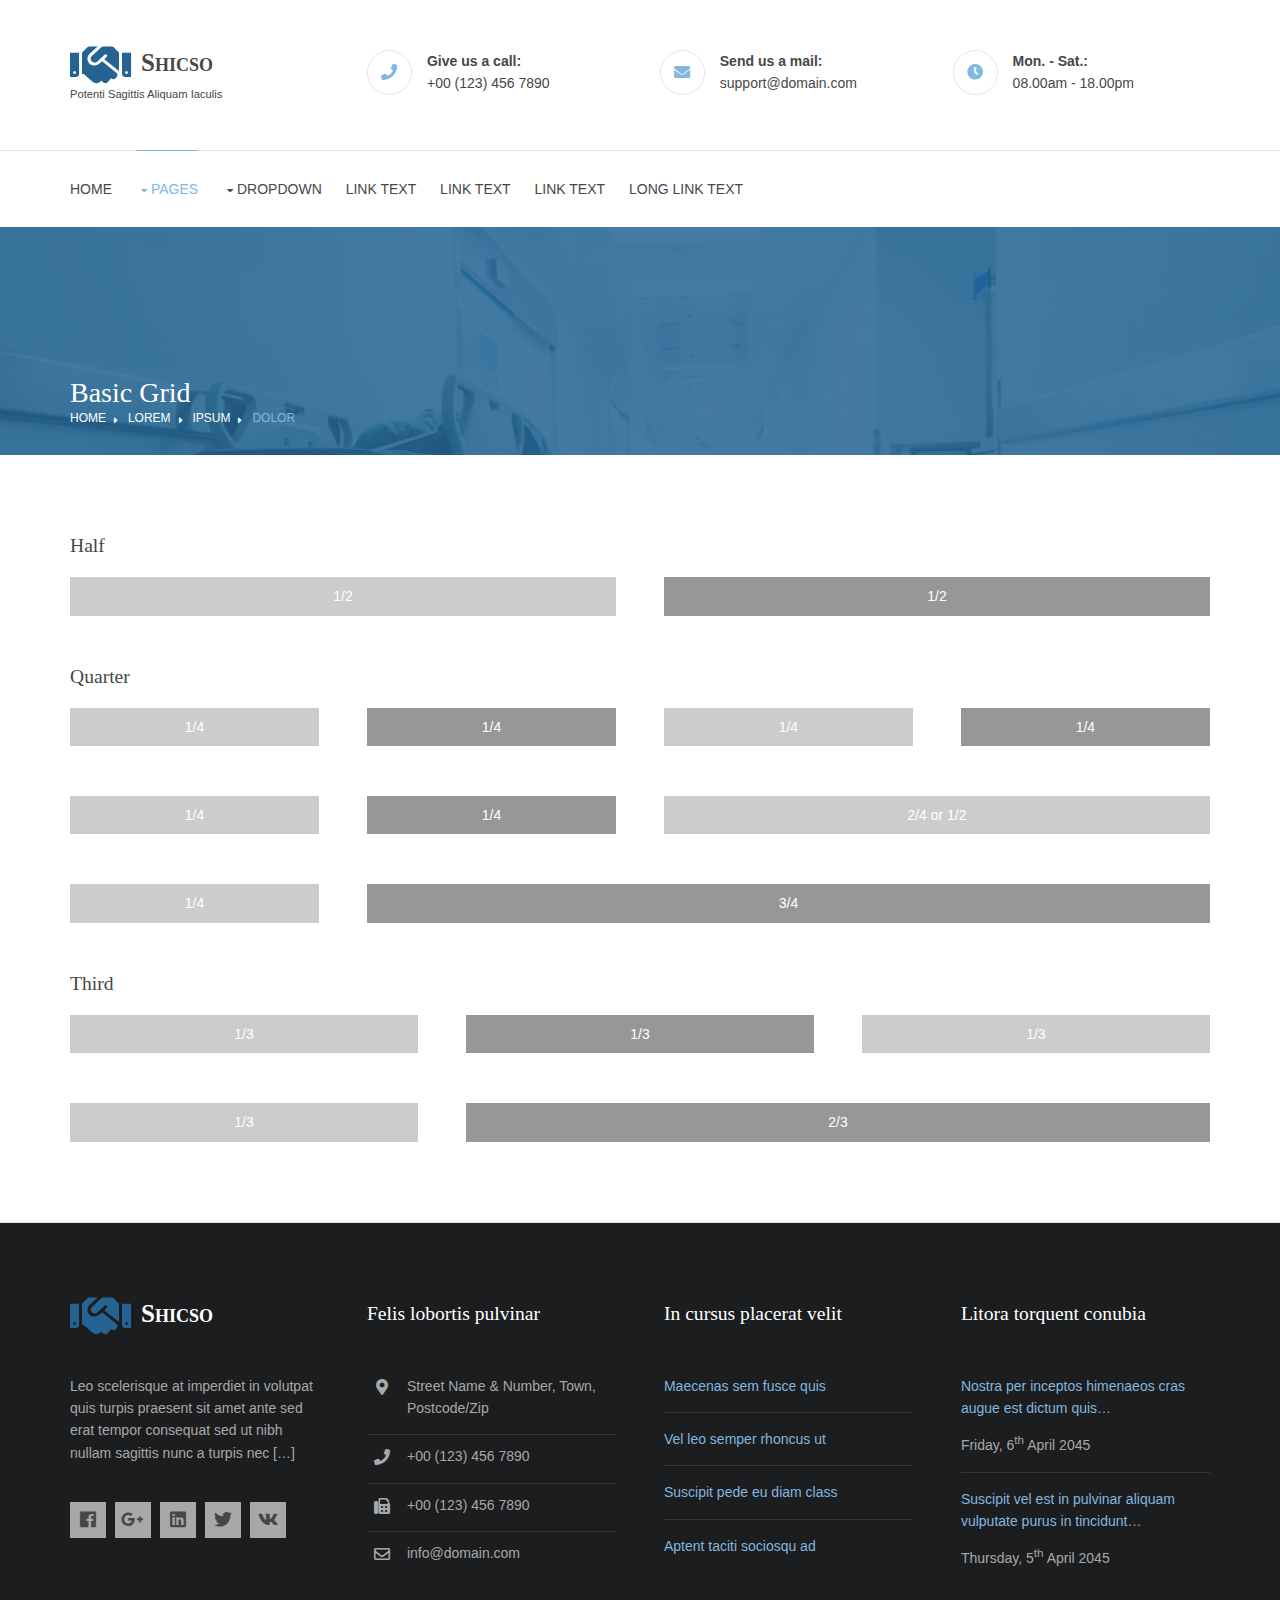
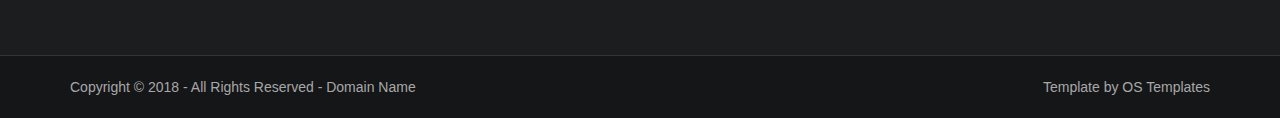
<file: pages/basic-grid.html>
<!DOCTYPE html>
<!--
Template Name: Shicso
Author: <a href="https://www.os-templates.com/">OS Templates</a>
Author URI: https://www.os-templates.com/
Copyright: OS-Templates.com
Licence: Free to use under our free template licence terms
Licence URI: https://www.os-templates.com/template-terms
-->
<html lang="">
<!-- To declare your language - read more here: https://www.w3.org/International/questions/qa-html-language-declarations -->
<head>
<title>Shicso | Pages | Basic Grid</title>
<meta charset="utf-8">
<meta name="viewport" content="width=device-width, initial-scale=1.0, maximum-scale=1.0, user-scalable=no">
<link href="../layout/styles/layout.css" rel="stylesheet" type="text/css" media="all">
<style type="text/css">
/* DEMO ONLY */
.container .demo{text-align:center;}
.container .demo div{padding:8px 0;}
.container .demo div:nth-child(odd){color:#FFFFFF; background:#CCCCCC;}
.container .demo div:nth-child(even){color:#FFFFFF; background:#979797;}
@media screen and (max-width:900px){.container .demo div{margin-bottom:0;}}
/* DEMO ONLY */
</style>
</head>
<body id="top">
<!-- ################################################################################################ -->
<!-- ################################################################################################ -->
<!-- ################################################################################################ -->
<div class="wrapper row0">
  <header id="header" class="hoc clear"> 
    <!-- ################################################################################################ -->
    <div id="logo" class="one_quarter first">
      <h1 class="logoname clear"><a href="../index.html"><i class="fas fa-handshake"></i> <span>Shicso</span></a></h1>
      <p>Potenti sagittis aliquam iaculis</p>
    </div>
    <div class="three_quarter">
      <ul class="nospace clear">
        <li class="one_third first">
          <div class="block clear"><a href="#"><i class="fas fa-phone"></i></a> <span><strong>Give us a call:</strong> +00 (123) 456 7890</span></div>
        </li>
        <li class="one_third">
          <div class="block clear"><a href="#"><i class="fas fa-envelope"></i></a> <span><strong>Send us a mail:</strong> support@domain.com</span></div>
        </li>
        <li class="one_third">
          <div class="block clear"><a href="#"><i class="fas fa-clock"></i></a> <span><strong> Mon. - Sat.:</strong> 08.00am - 18.00pm</span></div>
        </li>
      </ul>
    </div>
    <!-- ################################################################################################ -->
  </header>
</div>
<!-- ################################################################################################ -->
<!-- ################################################################################################ -->
<!-- ################################################################################################ -->
<div class="wrapper row1">
  <div class="hoc clear"> 
    <!-- ################################################################################################ -->
    <nav id="mainav">
      <ul class="clear">
        <li><a href="../index.html">Home</a></li>
        <li class="active"><a class="drop" href="#">Pages</a>
          <ul>
            <li><a href="gallery.html">Gallery</a></li>
            <li><a href="full-width.html">Full Width</a></li>
            <li><a href="sidebar-left.html">Sidebar Left</a></li>
            <li><a href="sidebar-right.html">Sidebar Right</a></li>
            <li class="active"><a href="basic-grid.html">Basic Grid</a></li>
            <li><a href="font-icons.html">Font Icons</a></li>
          </ul>
        </li>
        <li><a class="drop" href="#">Dropdown</a>
          <ul>
            <li><a href="#">Level 2</a></li>
            <li><a class="drop" href="#">Level 2 + Drop</a>
              <ul>
                <li><a href="#">Level 3</a></li>
                <li><a href="#">Level 3</a></li>
                <li><a href="#">Level 3</a></li>
              </ul>
            </li>
            <li><a href="#">Level 2</a></li>
          </ul>
        </li>
        <li><a href="#">Link Text</a></li>
        <li><a href="#">Link Text</a></li>
        <li><a href="#">Link Text</a></li>
        <li><a href="#">Long Link Text</a></li>
      </ul>
    </nav>
    <!-- ################################################################################################ -->
  </div>
</div>
<!-- ################################################################################################ -->
<!-- ################################################################################################ -->
<!-- ################################################################################################ -->
<div class="wrapper bgded overlay dark" style="background-image:url('../images/demo/backgrounds/01.png');">
  <div id="breadcrumb" class="hoc clear"> 
    <!-- ################################################################################################ -->
    <h6 class="heading">Basic Grid</h6>
    <ul>
      <li><a href="#">Home</a></li>
      <li><a href="#">Lorem</a></li>
      <li><a href="#">Ipsum</a></li>
      <li><a href="#">Dolor</a></li>
    </ul>
    <!-- ################################################################################################ -->
  </div>
</div>
<!-- ################################################################################################ -->
<!-- ################################################################################################ -->
<!-- ################################################################################################ -->
<div class="wrapper row3">
  <main class="hoc container clear"> 
    <!-- main body -->
    <!-- ################################################################################################ -->
    <div class="content"> 
      <!-- ################################################################################################ -->
      <h2>Half</h2>
      <!-- ################################################################################################ -->
      <div class="group btmspace-50 demo">
        <div class="one_half first">1/2</div>
        <div class="one_half">1/2</div>
      </div>
      <!-- ################################################################################################ -->
      <h2>Quarter</h2>
      <!-- ################################################################################################ -->
      <div class="group btmspace-50 demo">
        <div class="one_quarter first">1/4</div>
        <div class="one_quarter">1/4</div>
        <div class="one_quarter">1/4</div>
        <div class="one_quarter">1/4</div>
      </div>
      <div class="group btmspace-50 demo">
        <div class="one_quarter first">1/4</div>
        <div class="one_quarter">1/4</div>
        <div class="two_quarter">2/4 or 1/2</div>
      </div>
      <div class="group btmspace-50 demo">
        <div class="one_quarter first">1/4</div>
        <div class="three_quarter">3/4</div>
      </div>
      <!-- ################################################################################################ -->
      <h2>Third</h2>
      <!-- ################################################################################################ -->
      <div class="group btmspace-50 demo">
        <div class="one_third first">1/3</div>
        <div class="one_third">1/3</div>
        <div class="one_third">1/3</div>
      </div>
      <div class="group demo">
        <div class="one_third first">1/3</div>
        <div class="two_third">2/3</div>
      </div>
      <!-- ################################################################################################ -->
    </div>
    <!-- ################################################################################################ -->
    <!-- / main body -->
    <div class="clear"></div>
  </main>
</div>
<!-- ################################################################################################ -->
<!-- ################################################################################################ -->
<!-- ################################################################################################ -->
<div class="wrapper row4">
  <footer id="footer" class="hoc clear"> 
    <!-- ################################################################################################ -->
    <div class="one_quarter first">
      <h1 class="logoname clear"><a href="../index.html"><i class="fas fa-handshake"></i> <span>Shicso</span></a></h1>
      <p class="btmspace-30">Leo scelerisque at imperdiet in volutpat quis turpis praesent sit amet ante sed erat tempor consequat sed ut nibh nullam sagittis nunc a turpis nec [<a href="#">&hellip;</a>]</p>
      <ul class="faico clear">
        <li><a class="faicon-facebook" href="#"><i class="fab fa-facebook"></i></a></li>
        <li><a class="faicon-google-plus" href="#"><i class="fab fa-google-plus-g"></i></a></li>
        <li><a class="faicon-linkedin" href="#"><i class="fab fa-linkedin"></i></a></li>
        <li><a class="faicon-twitter" href="#"><i class="fab fa-twitter"></i></a></li>
        <li><a class="faicon-vk" href="#"><i class="fab fa-vk"></i></a></li>
      </ul>
    </div>
    <div class="one_quarter">
      <h6 class="heading">Felis lobortis pulvinar</h6>
      <ul class="nospace linklist contact">
        <li><i class="fas fa-map-marker-alt"></i>
          <address>
          Street Name &amp; Number, Town, Postcode/Zip
          </address>
        </li>
        <li><i class="fas fa-phone"></i> +00 (123) 456 7890</li>
        <li><i class="fas fa-fax"></i> +00 (123) 456 7890</li>
        <li><i class="far fa-envelope"></i> info@domain.com</li>
      </ul>
    </div>
    <div class="one_quarter">
      <h6 class="heading">In cursus placerat velit</h6>
      <ul class="nospace linklist">
        <li><a href="#">Maecenas sem fusce quis</a></li>
        <li><a href="#">Vel leo semper rhoncus ut</a></li>
        <li><a href="#">Suscipit pede eu diam class</a></li>
        <li><a href="#">Aptent taciti sociosqu ad</a></li>
      </ul>
    </div>
    <div class="one_quarter">
      <h6 class="heading">Litora torquent conubia</h6>
      <ul class="nospace linklist">
        <li>
          <article>
            <p class="nospace btmspace-10"><a href="#">Nostra per inceptos himenaeos cras augue est dictum quis&hellip;</a></p>
            <time class="block font-xs" datetime="2045-04-06">Friday, 6<sup>th</sup> April 2045</time>
          </article>
        </li>
        <li>
          <article>
            <p class="nospace btmspace-10"><a href="#">Suscipit vel est in pulvinar aliquam vulputate purus in tincidunt&hellip;</a></p>
            <time class="block font-xs" datetime="2045-04-05">Thursday, 5<sup>th</sup> April 2045</time>
          </article>
        </li>
      </ul>
    </div>
    <!-- ################################################################################################ -->
  </footer>
</div>
<!-- ################################################################################################ -->
<!-- ################################################################################################ -->
<!-- ################################################################################################ -->
<div class="wrapper row5">
  <div id="copyright" class="hoc clear"> 
    <!-- ################################################################################################ -->
    <p class="fl_left">Copyright &copy; 2018 - All Rights Reserved - <a href="#">Domain Name</a></p>
    <p class="fl_right">Template by <a target="_blank" href="https://www.os-templates.com/" title="Free Website Templates">OS Templates</a></p>
    <!-- ################################################################################################ -->
  </div>
</div>
<!-- ################################################################################################ -->
<!-- ################################################################################################ -->
<!-- ################################################################################################ -->
<a id="backtotop" href="#top"><i class="fas fa-chevron-up"></i></a>
<!-- JAVASCRIPTS -->
<script src="../layout/scripts/jquery.min.js"></script>
<script src="../layout/scripts/jquery.backtotop.js"></script>
<script src="../layout/scripts/jquery.mobilemenu.js"></script>
</body>
</html>
</file>
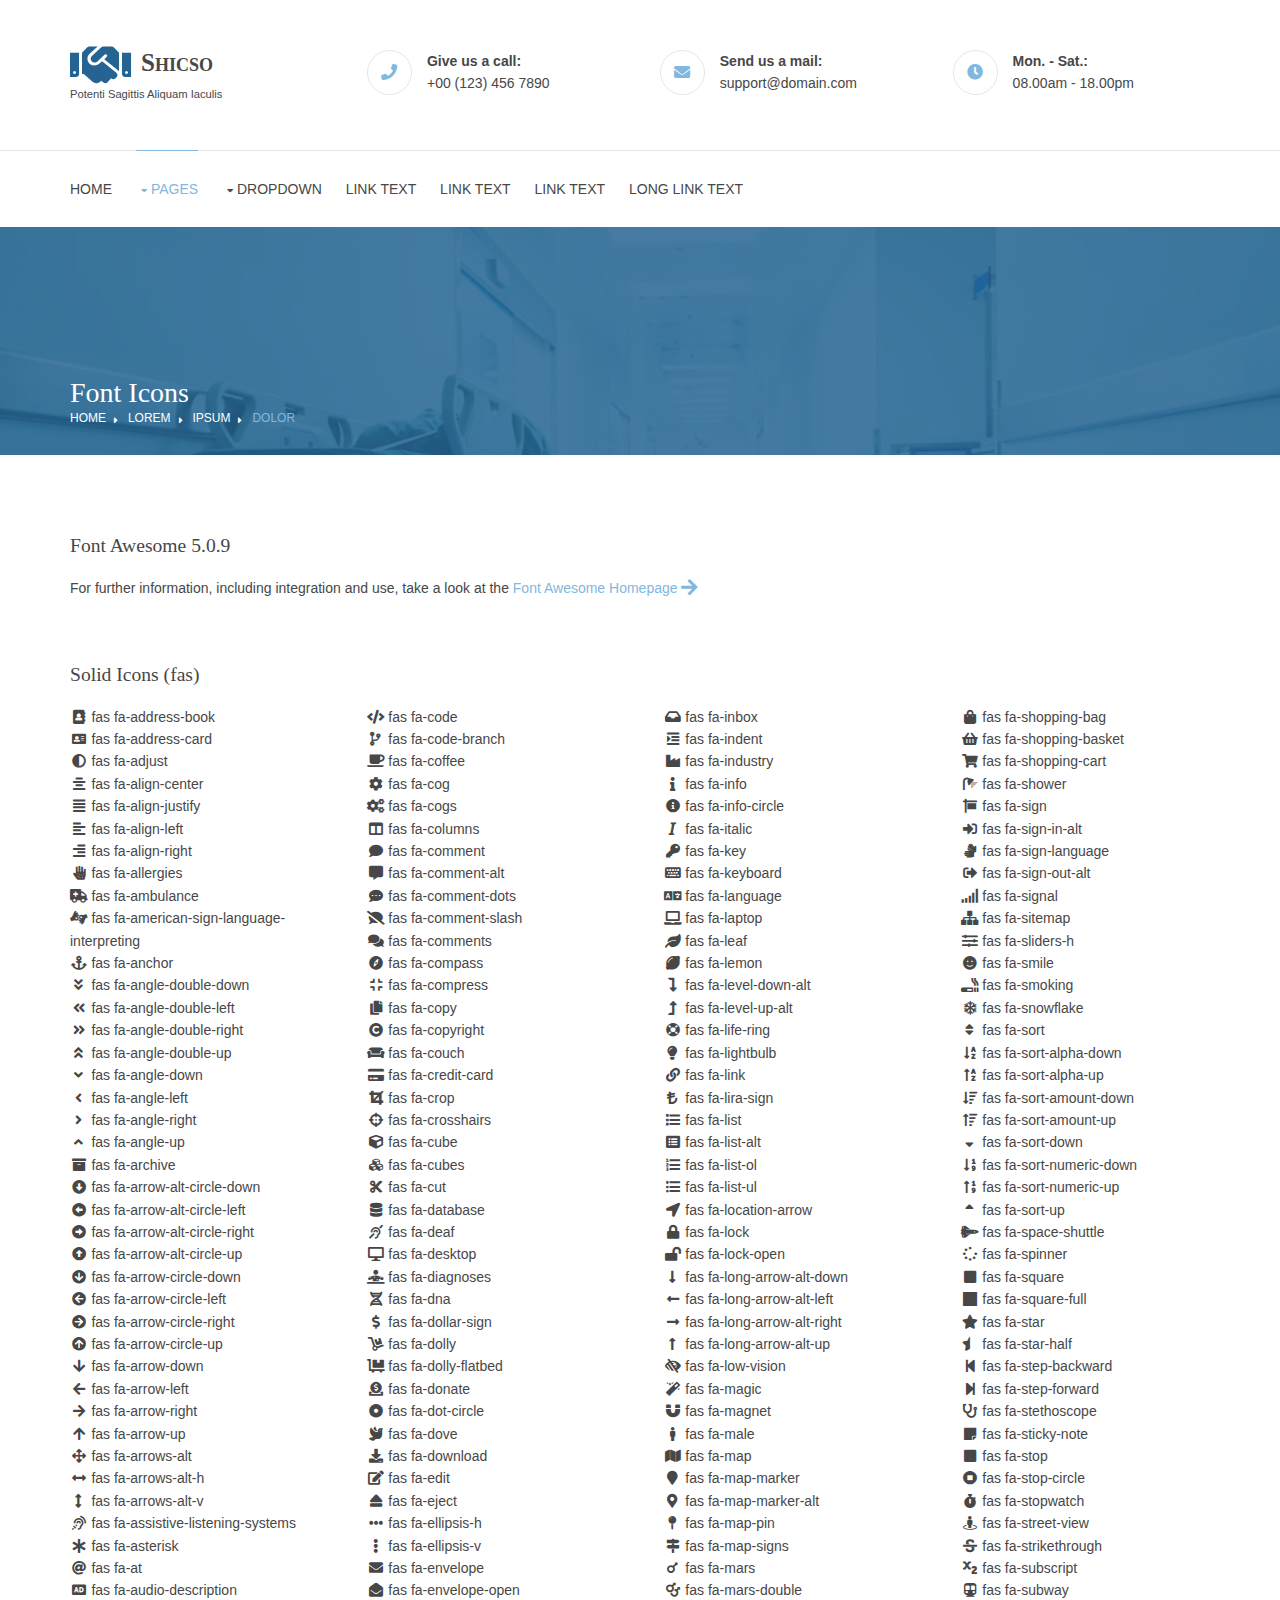
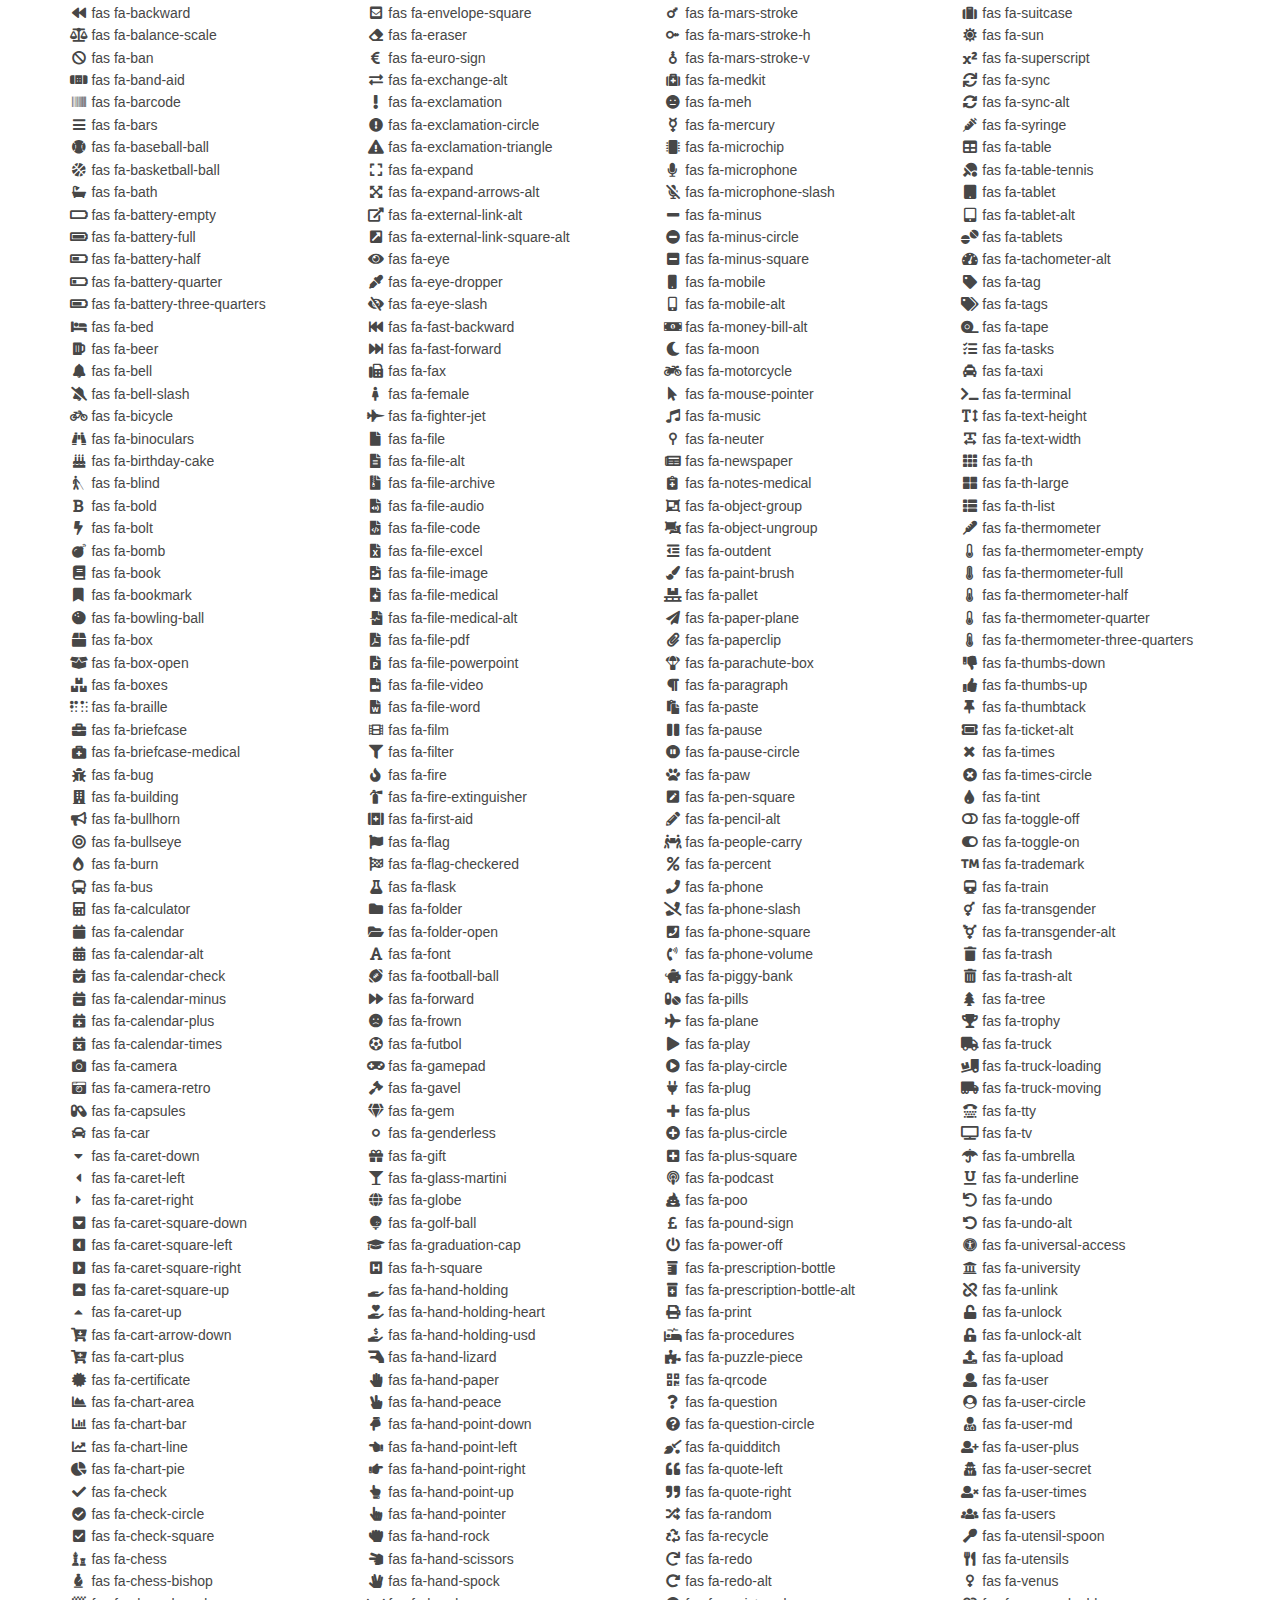
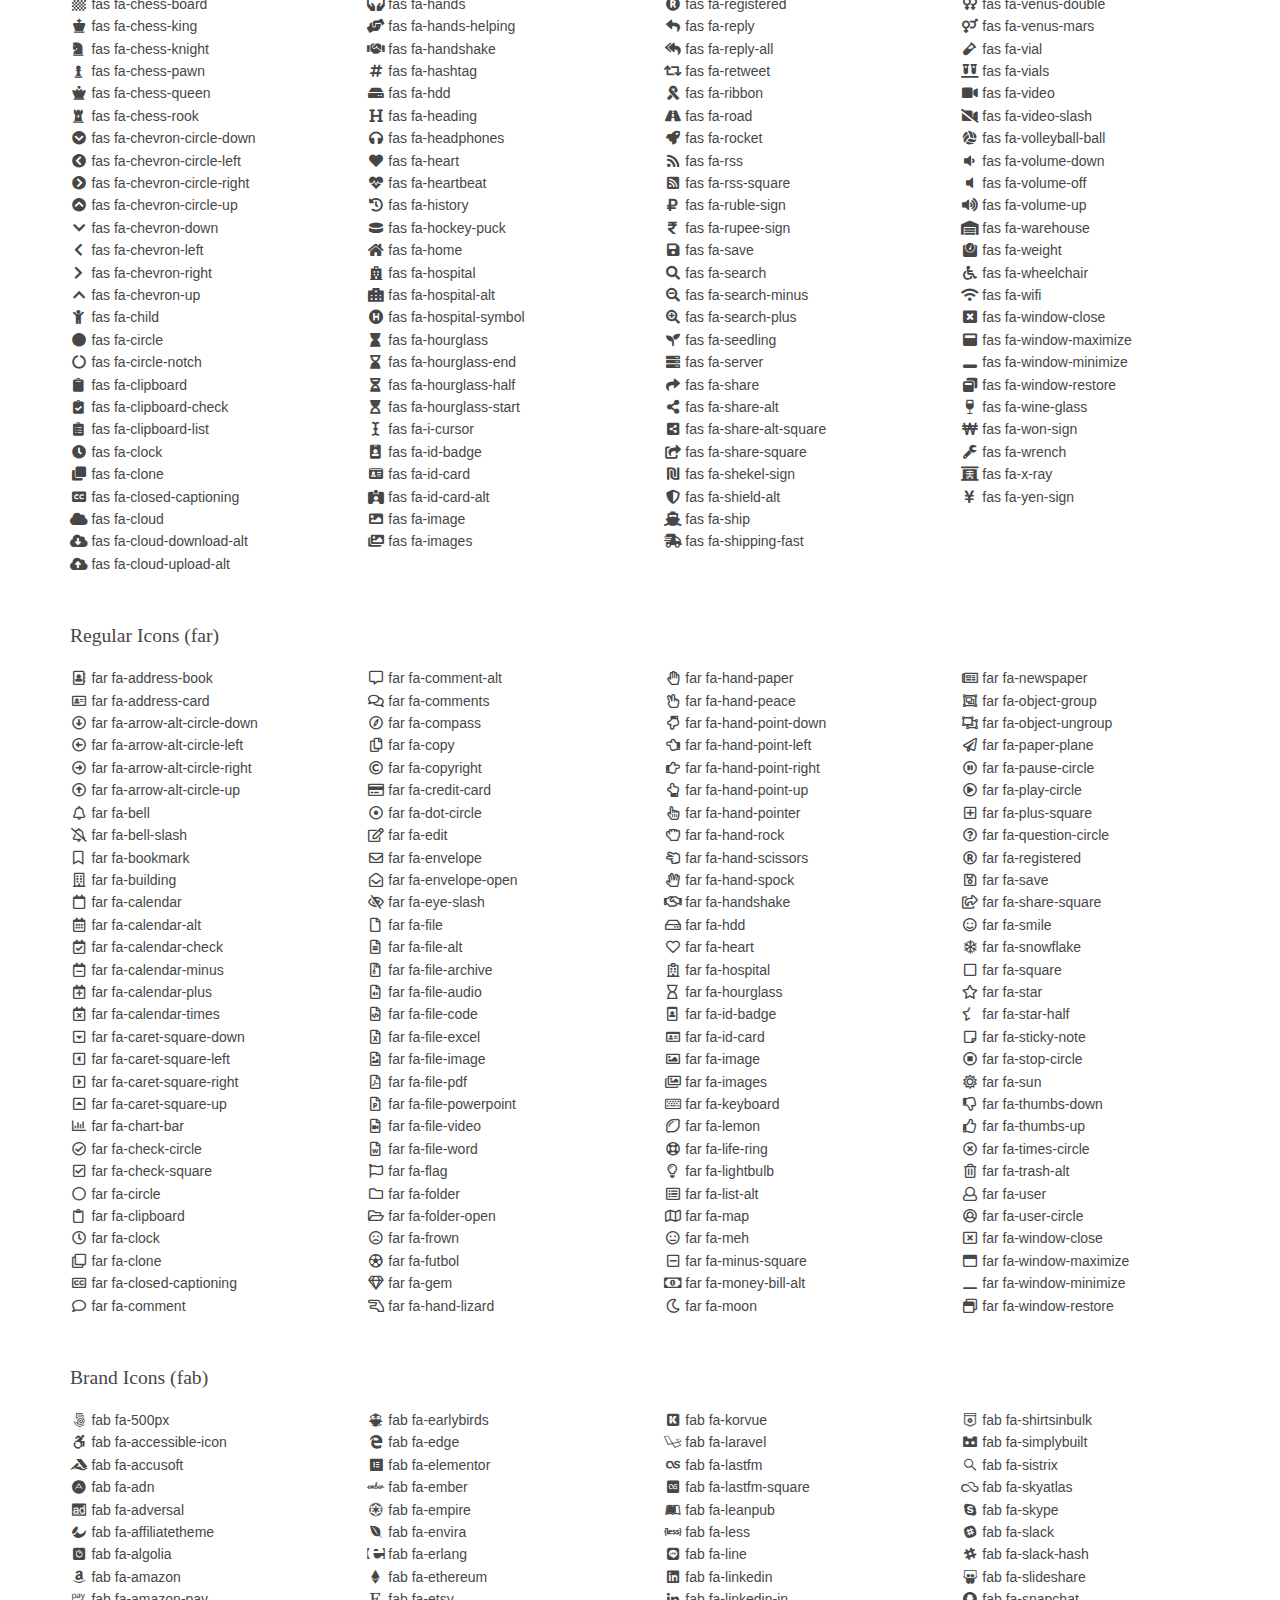
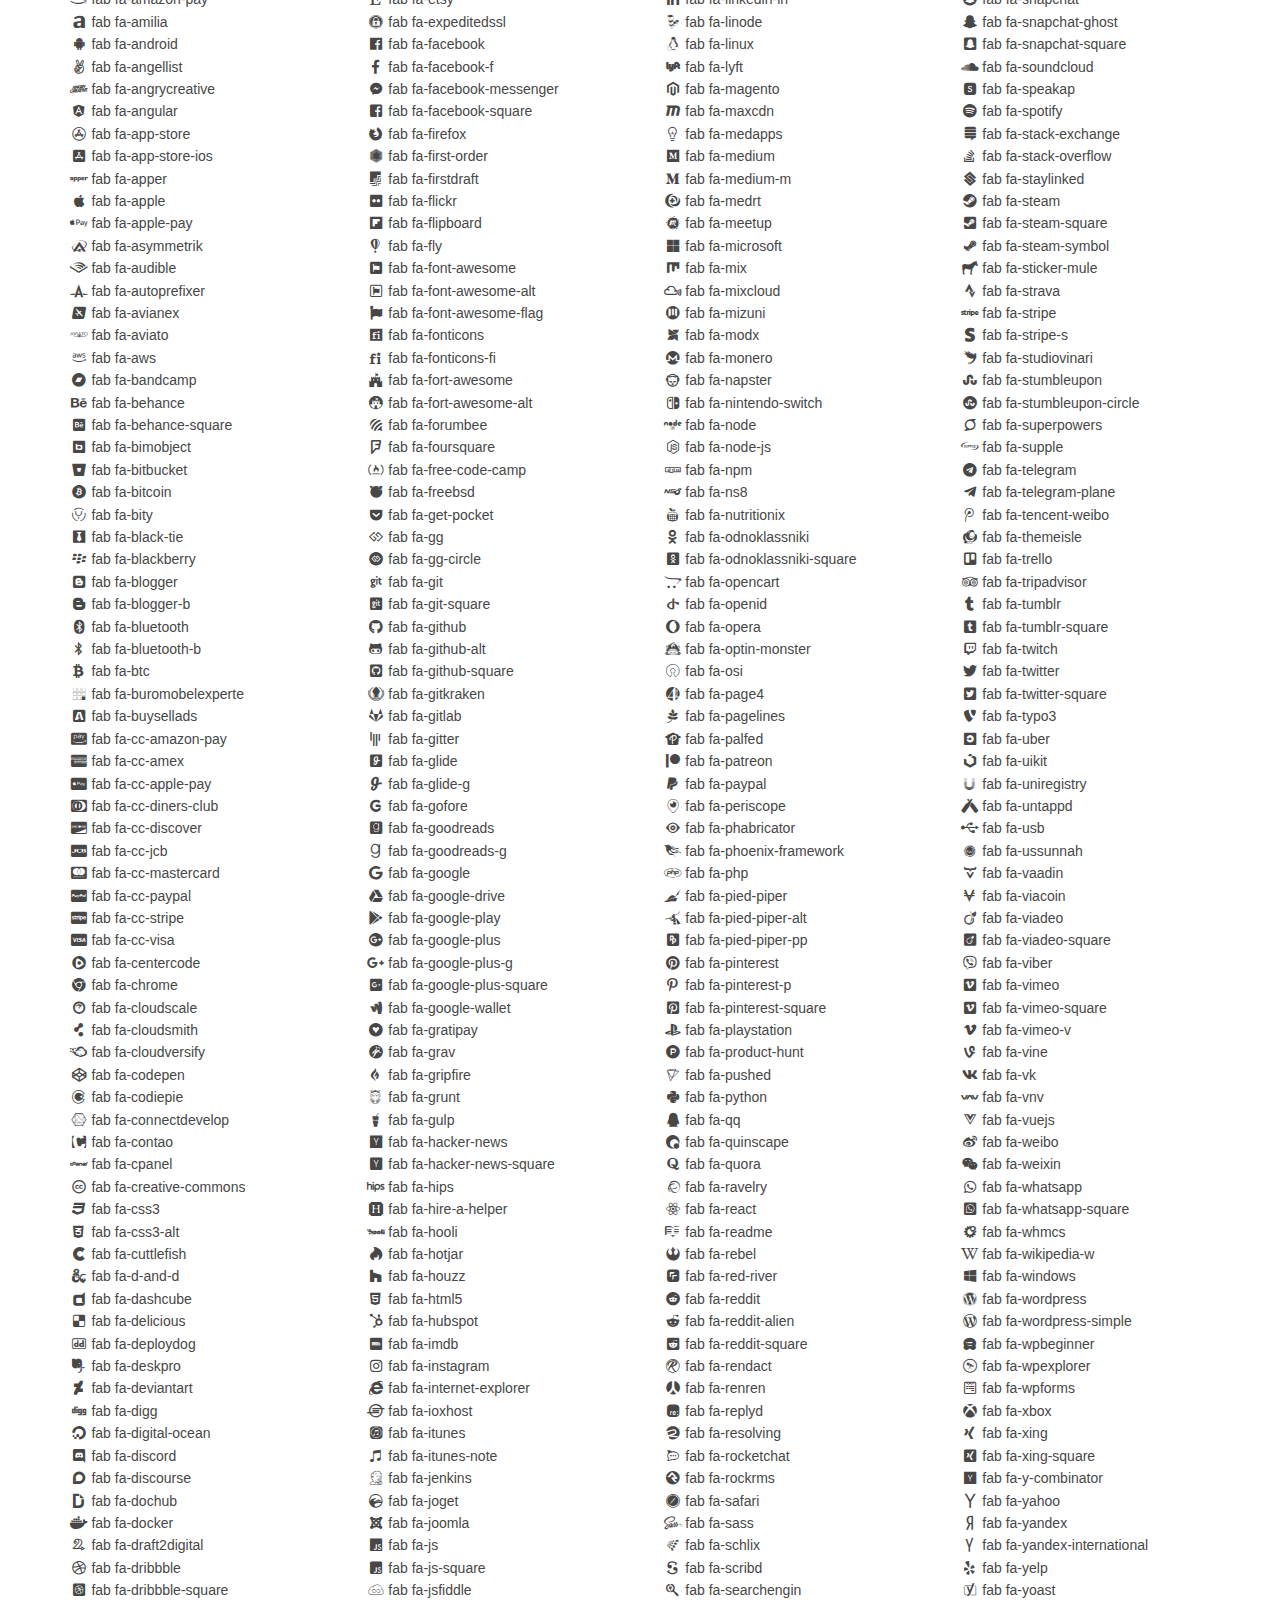
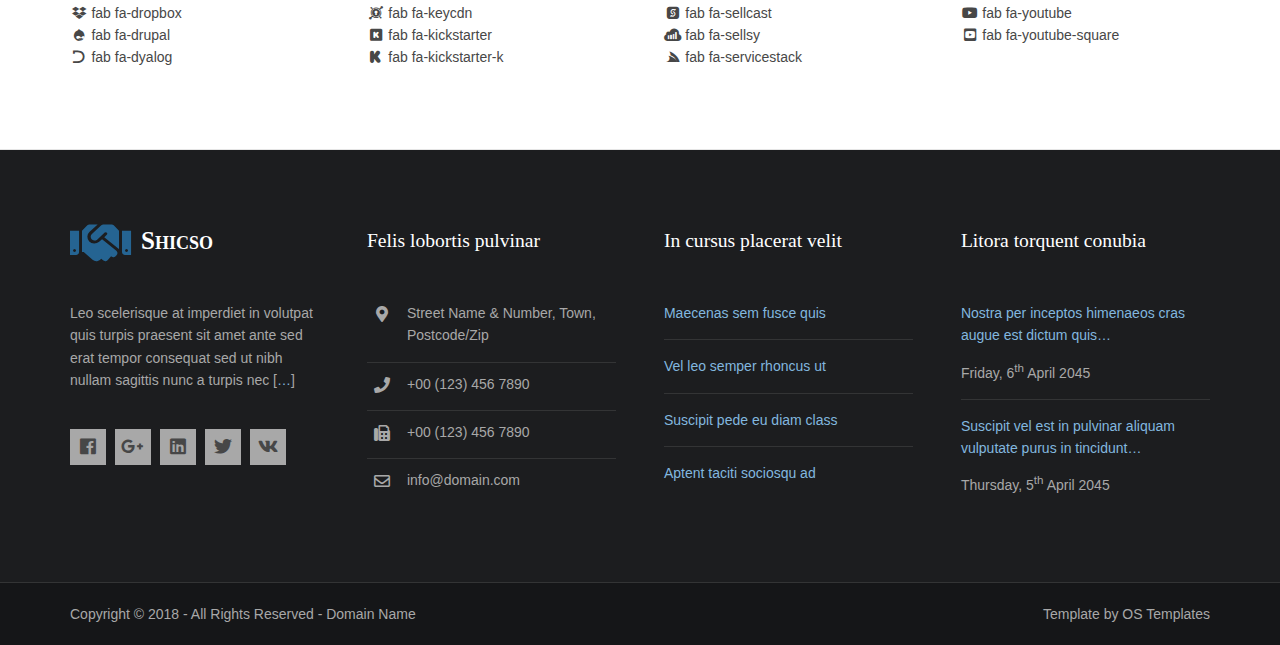
<file: pages/font-icons.html>
<!DOCTYPE html>
<!--
Template Name: Shicso
Author: <a href="https://www.os-templates.com/">OS Templates</a>
Author URI: https://www.os-templates.com/
Copyright: OS-Templates.com
Licence: Free to use under our free template licence terms
Licence URI: https://www.os-templates.com/template-terms
-->
<html lang="">
<!-- To declare your language - read more here: https://www.w3.org/International/questions/qa-html-language-declarations -->
<head>
<title>Shicso | Pages | Font Icons</title>
<meta charset="utf-8">
<meta name="viewport" content="width=device-width, initial-scale=1.0, maximum-scale=1.0, user-scalable=no">
<link href="../layout/styles/layout.css" rel="stylesheet" type="text/css" media="all">
</head>
<body id="top">
<!-- ################################################################################################ -->
<!-- ################################################################################################ -->
<!-- ################################################################################################ -->
<div class="wrapper row0">
  <header id="header" class="hoc clear"> 
    <!-- ################################################################################################ -->
    <div id="logo" class="one_quarter first">
      <h1 class="logoname clear"><a href="../index.html"><i class="fas fa-handshake"></i> <span>Shicso</span></a></h1>
      <p>Potenti sagittis aliquam iaculis</p>
    </div>
    <div class="three_quarter">
      <ul class="nospace clear">
        <li class="one_third first">
          <div class="block clear"><a href="#"><i class="fas fa-phone"></i></a> <span><strong>Give us a call:</strong> +00 (123) 456 7890</span></div>
        </li>
        <li class="one_third">
          <div class="block clear"><a href="#"><i class="fas fa-envelope"></i></a> <span><strong>Send us a mail:</strong> support@domain.com</span></div>
        </li>
        <li class="one_third">
          <div class="block clear"><a href="#"><i class="fas fa-clock"></i></a> <span><strong> Mon. - Sat.:</strong> 08.00am - 18.00pm</span></div>
        </li>
      </ul>
    </div>
    <!-- ################################################################################################ -->
  </header>
</div>
<!-- ################################################################################################ -->
<!-- ################################################################################################ -->
<!-- ################################################################################################ -->
<div class="wrapper row1">
  <div class="hoc clear"> 
    <!-- ################################################################################################ -->
    <nav id="mainav">
      <ul class="clear">
        <li><a href="../index.html">Home</a></li>
        <li class="active"><a class="drop" href="#">Pages</a>
          <ul>
            <li><a href="gallery.html">Gallery</a></li>
            <li><a href="full-width.html">Full Width</a></li>
            <li><a href="sidebar-left.html">Sidebar Left</a></li>
            <li><a href="sidebar-right.html">Sidebar Right</a></li>
            <li><a href="basic-grid.html">Basic Grid</a></li>
            <li class="active"><a href="font-icons.html">Font Icons</a></li>
          </ul>
        </li>
        <li><a class="drop" href="#">Dropdown</a>
          <ul>
            <li><a href="#">Level 2</a></li>
            <li><a class="drop" href="#">Level 2 + Drop</a>
              <ul>
                <li><a href="#">Level 3</a></li>
                <li><a href="#">Level 3</a></li>
                <li><a href="#">Level 3</a></li>
              </ul>
            </li>
            <li><a href="#">Level 2</a></li>
          </ul>
        </li>
        <li><a href="#">Link Text</a></li>
        <li><a href="#">Link Text</a></li>
        <li><a href="#">Link Text</a></li>
        <li><a href="#">Long Link Text</a></li>
      </ul>
    </nav>
    <!-- ################################################################################################ -->
  </div>
</div>
<!-- ################################################################################################ -->
<!-- ################################################################################################ -->
<!-- ################################################################################################ -->
<div class="wrapper bgded overlay dark" style="background-image:url('../images/demo/backgrounds/01.png');">
  <div id="breadcrumb" class="hoc clear"> 
    <!-- ################################################################################################ -->
    <h6 class="heading">Font Icons</h6>
    <ul>
      <li><a href="#">Home</a></li>
      <li><a href="#">Lorem</a></li>
      <li><a href="#">Ipsum</a></li>
      <li><a href="#">Dolor</a></li>
    </ul>
    <!-- ################################################################################################ -->
  </div>
</div>
<!-- ################################################################################################ -->
<!-- ################################################################################################ -->
<!-- ################################################################################################ -->
<div class="wrapper row3">
  <main class="hoc container clear"> 
    <!-- main body -->
    <!-- ################################################################################################ -->
    <div class="content"> 
      <!-- ################################################################################################ -->
      <div class="clear btmspace-50">
        <h2>Font Awesome 5.0.9</h2>
        <p class="clear">For further information, including integration and use, take a look at the <a target="_blank" rel="nofollow noopener" href="https://fontawesome.com/">Font Awesome Homepage <i class="fas fa-arrow-right fa-lg"></i></a></p>
      </div>
      <!-- ################################################################################################ -->
      <!-- ################################################################################################ -->
      <!-- ################################################################################################ -->
      <div class="clear btmspace-50">
        <h2>Solid Icons (fas)</h2>
        <div class="one_quarter first">
          <ul class="nospace">
            <li><i class="fa-address-book fa-fw fas"></i> fas fa-address-book</li>
            <li><i class="fa-address-card fa-fw fas"></i> fas fa-address-card</li>
            <li><i class="fa-adjust fa-fw fas"></i> fas fa-adjust</li>
            <li><i class="fa-align-center fa-fw fas"></i> fas fa-align-center</li>
            <li><i class="fa-align-justify fa-fw fas"></i> fas fa-align-justify</li>
            <li><i class="fa-align-left fa-fw fas"></i> fas fa-align-left</li>
            <li><i class="fa-align-right fa-fw fas"></i> fas fa-align-right</li>
            <li><i class="fa-allergies fa-fw fas"></i> fas fa-allergies</li>
            <li><i class="fa-ambulance fa-fw fas"></i> fas fa-ambulance</li>
            <li><i class="fa-american-sign-language-interpreting fa-fw fas"></i> fas fa-american-sign-language-interpreting</li>
            <li><i class="fa-anchor fa-fw fas"></i> fas fa-anchor</li>
            <li><i class="fa-angle-double-down fa-fw fas"></i> fas fa-angle-double-down</li>
            <li><i class="fa-angle-double-left fa-fw fas"></i> fas fa-angle-double-left</li>
            <li><i class="fa-angle-double-right fa-fw fas"></i> fas fa-angle-double-right</li>
            <li><i class="fa-angle-double-up fa-fw fas"></i> fas fa-angle-double-up</li>
            <li><i class="fa-angle-down fa-fw fas"></i> fas fa-angle-down</li>
            <li><i class="fa-angle-left fa-fw fas"></i> fas fa-angle-left</li>
            <li><i class="fa-angle-right fa-fw fas"></i> fas fa-angle-right</li>
            <li><i class="fa-angle-up fa-fw fas"></i> fas fa-angle-up</li>
            <li><i class="fa-archive fa-fw fas"></i> fas fa-archive</li>
            <li><i class="fa-arrow-alt-circle-down fa-fw fas"></i> fas fa-arrow-alt-circle-down</li>
            <li><i class="fa-arrow-alt-circle-left fa-fw fas"></i> fas fa-arrow-alt-circle-left</li>
            <li><i class="fa-arrow-alt-circle-right fa-fw fas"></i> fas fa-arrow-alt-circle-right</li>
            <li><i class="fa-arrow-alt-circle-up fa-fw fas"></i> fas fa-arrow-alt-circle-up</li>
            <li><i class="fa-arrow-circle-down fa-fw fas"></i> fas fa-arrow-circle-down</li>
            <li><i class="fa-arrow-circle-left fa-fw fas"></i> fas fa-arrow-circle-left</li>
            <li><i class="fa-arrow-circle-right fa-fw fas"></i> fas fa-arrow-circle-right</li>
            <li><i class="fa-arrow-circle-up fa-fw fas"></i> fas fa-arrow-circle-up</li>
            <li><i class="fa-arrow-down fa-fw fas"></i> fas fa-arrow-down</li>
            <li><i class="fa-arrow-left fa-fw fas"></i> fas fa-arrow-left</li>
            <li><i class="fa-arrow-right fa-fw fas"></i> fas fa-arrow-right</li>
            <li><i class="fa-arrow-up fa-fw fas"></i> fas fa-arrow-up</li>
            <li><i class="fa-arrows-alt fa-fw fas"></i> fas fa-arrows-alt</li>
            <li><i class="fa-arrows-alt-h fa-fw fas"></i> fas fa-arrows-alt-h</li>
            <li><i class="fa-arrows-alt-v fa-fw fas"></i> fas fa-arrows-alt-v</li>
            <li><i class="fa-assistive-listening-systems fa-fw fas"></i> fas fa-assistive-listening-systems</li>
            <li><i class="fa-asterisk fa-fw fas"></i> fas fa-asterisk</li>
            <li><i class="fa-at fa-fw fas"></i> fas fa-at</li>
            <li><i class="fa-audio-description fa-fw fas"></i> fas fa-audio-description</li>
            <li><i class="fa-backward fa-fw fas"></i> fas fa-backward</li>
            <li><i class="fa-balance-scale fa-fw fas"></i> fas fa-balance-scale</li>
            <li><i class="fa-ban fa-fw fas"></i> fas fa-ban</li>
            <li><i class="fa-band-aid fa-fw fas"></i> fas fa-band-aid</li>
            <li><i class="fa-barcode fa-fw fas"></i> fas fa-barcode</li>
            <li><i class="fa-bars fa-fw fas"></i> fas fa-bars</li>
            <li><i class="fa-baseball-ball fa-fw fas"></i> fas fa-baseball-ball</li>
            <li><i class="fa-basketball-ball fa-fw fas"></i> fas fa-basketball-ball</li>
            <li><i class="fa-bath fa-fw fas"></i> fas fa-bath</li>
            <li><i class="fa-battery-empty fa-fw fas"></i> fas fa-battery-empty</li>
            <li><i class="fa-battery-full fa-fw fas"></i> fas fa-battery-full</li>
            <li><i class="fa-battery-half fa-fw fas"></i> fas fa-battery-half</li>
            <li><i class="fa-battery-quarter fa-fw fas"></i> fas fa-battery-quarter</li>
            <li><i class="fa-battery-three-quarters fa-fw fas"></i> fas fa-battery-three-quarters</li>
            <li><i class="fa-bed fa-fw fas"></i> fas fa-bed</li>
            <li><i class="fa-beer fa-fw fas"></i> fas fa-beer</li>
            <li><i class="fa-bell fa-fw fas"></i> fas fa-bell</li>
            <li><i class="fa-bell-slash fa-fw fas"></i> fas fa-bell-slash</li>
            <li><i class="fa-bicycle fa-fw fas"></i> fas fa-bicycle</li>
            <li><i class="fa-binoculars fa-fw fas"></i> fas fa-binoculars</li>
            <li><i class="fa-birthday-cake fa-fw fas"></i> fas fa-birthday-cake</li>
            <li><i class="fa-blind fa-fw fas"></i> fas fa-blind</li>
            <li><i class="fa-bold fa-fw fas"></i> fas fa-bold</li>
            <li><i class="fa-bolt fa-fw fas"></i> fas fa-bolt</li>
            <li><i class="fa-bomb fa-fw fas"></i> fas fa-bomb</li>
            <li><i class="fa-book fa-fw fas"></i> fas fa-book</li>
            <li><i class="fa-bookmark fa-fw fas"></i> fas fa-bookmark</li>
            <li><i class="fa-bowling-ball fa-fw fas"></i> fas fa-bowling-ball</li>
            <li><i class="fa-box fa-fw fas"></i> fas fa-box</li>
            <li><i class="fa-box-open fa-fw fas"></i> fas fa-box-open</li>
            <li><i class="fa-boxes fa-fw fas"></i> fas fa-boxes</li>
            <li><i class="fa-braille fa-fw fas"></i> fas fa-braille</li>
            <li><i class="fa-briefcase fa-fw fas"></i> fas fa-briefcase</li>
            <li><i class="fa-briefcase-medical fa-fw fas"></i> fas fa-briefcase-medical</li>
            <li><i class="fa-bug fa-fw fas"></i> fas fa-bug</li>
            <li><i class="fa-building fa-fw fas"></i> fas fa-building</li>
            <li><i class="fa-bullhorn fa-fw fas"></i> fas fa-bullhorn</li>
            <li><i class="fa-bullseye fa-fw fas"></i> fas fa-bullseye</li>
            <li><i class="fa-burn fa-fw fas"></i> fas fa-burn</li>
            <li><i class="fa-bus fa-fw fas"></i> fas fa-bus</li>
            <li><i class="fa-calculator fa-fw fas"></i> fas fa-calculator</li>
            <li><i class="fa-calendar fa-fw fas"></i> fas fa-calendar</li>
            <li><i class="fa-calendar-alt fa-fw fas"></i> fas fa-calendar-alt</li>
            <li><i class="fa-calendar-check fa-fw fas"></i> fas fa-calendar-check</li>
            <li><i class="fa-calendar-minus fa-fw fas"></i> fas fa-calendar-minus</li>
            <li><i class="fa-calendar-plus fa-fw fas"></i> fas fa-calendar-plus</li>
            <li><i class="fa-calendar-times fa-fw fas"></i> fas fa-calendar-times</li>
            <li><i class="fa-camera fa-fw fas"></i> fas fa-camera</li>
            <li><i class="fa-camera-retro fa-fw fas"></i> fas fa-camera-retro</li>
            <li><i class="fa-capsules fa-fw fas"></i> fas fa-capsules</li>
            <li><i class="fa-car fa-fw fas"></i> fas fa-car</li>
            <li><i class="fa-caret-down fa-fw fas"></i> fas fa-caret-down</li>
            <li><i class="fa-caret-left fa-fw fas"></i> fas fa-caret-left</li>
            <li><i class="fa-caret-right fa-fw fas"></i> fas fa-caret-right</li>
            <li><i class="fa-caret-square-down fa-fw fas"></i> fas fa-caret-square-down</li>
            <li><i class="fa-caret-square-left fa-fw fas"></i> fas fa-caret-square-left</li>
            <li><i class="fa-caret-square-right fa-fw fas"></i> fas fa-caret-square-right</li>
            <li><i class="fa-caret-square-up fa-fw fas"></i> fas fa-caret-square-up</li>
            <li><i class="fa-caret-up fa-fw fas"></i> fas fa-caret-up</li>
            <li><i class="fa-cart-arrow-down fa-fw fas"></i> fas fa-cart-arrow-down</li>
            <li><i class="fa-cart-plus fa-fw fas"></i> fas fa-cart-plus</li>
            <li><i class="fa-certificate fa-fw fas"></i> fas fa-certificate</li>
            <li><i class="fa-chart-area fa-fw fas"></i> fas fa-chart-area</li>
            <li><i class="fa-chart-bar fa-fw fas"></i> fas fa-chart-bar</li>
            <li><i class="fa-chart-line fa-fw fas"></i> fas fa-chart-line</li>
            <li><i class="fa-chart-pie fa-fw fas"></i> fas fa-chart-pie</li>
            <li><i class="fa-check fa-fw fas"></i> fas fa-check</li>
            <li><i class="fa-check-circle fa-fw fas"></i> fas fa-check-circle</li>
            <li><i class="fa-check-square fa-fw fas"></i> fas fa-check-square</li>
            <li><i class="fa-chess fa-fw fas"></i> fas fa-chess</li>
            <li><i class="fa-chess-bishop fa-fw fas"></i> fas fa-chess-bishop</li>
            <li><i class="fa-chess-board fa-fw fas"></i> fas fa-chess-board</li>
            <li><i class="fa-chess-king fa-fw fas"></i> fas fa-chess-king</li>
            <li><i class="fa-chess-knight fa-fw fas"></i> fas fa-chess-knight</li>
            <li><i class="fa-chess-pawn fa-fw fas"></i> fas fa-chess-pawn</li>
            <li><i class="fa-chess-queen fa-fw fas"></i> fas fa-chess-queen</li>
            <li><i class="fa-chess-rook fa-fw fas"></i> fas fa-chess-rook</li>
            <li><i class="fa-chevron-circle-down fa-fw fas"></i> fas fa-chevron-circle-down</li>
            <li><i class="fa-chevron-circle-left fa-fw fas"></i> fas fa-chevron-circle-left</li>
            <li><i class="fa-chevron-circle-right fa-fw fas"></i> fas fa-chevron-circle-right</li>
            <li><i class="fa-chevron-circle-up fa-fw fas"></i> fas fa-chevron-circle-up</li>
            <li><i class="fa-chevron-down fa-fw fas"></i> fas fa-chevron-down</li>
            <li><i class="fa-chevron-left fa-fw fas"></i> fas fa-chevron-left</li>
            <li><i class="fa-chevron-right fa-fw fas"></i> fas fa-chevron-right</li>
            <li><i class="fa-chevron-up fa-fw fas"></i> fas fa-chevron-up</li>
            <li><i class="fa-child fa-fw fas"></i> fas fa-child</li>
            <li><i class="fa-circle fa-fw fas"></i> fas fa-circle</li>
            <li><i class="fa-circle-notch fa-fw fas"></i> fas fa-circle-notch</li>
            <li><i class="fa-clipboard fa-fw fas"></i> fas fa-clipboard</li>
            <li><i class="fa-clipboard-check fa-fw fas"></i> fas fa-clipboard-check</li>
            <li><i class="fa-clipboard-list fa-fw fas"></i> fas fa-clipboard-list</li>
            <li><i class="fa-clock fa-fw fas"></i> fas fa-clock</li>
            <li><i class="fa-clone fa-fw fas"></i> fas fa-clone</li>
            <li><i class="fa-closed-captioning fa-fw fas"></i> fas fa-closed-captioning</li>
            <li><i class="fa-cloud fa-fw fas"></i> fas fa-cloud</li>
            <li><i class="fa-cloud-download-alt fa-fw fas"></i> fas fa-cloud-download-alt</li>
            <li><i class="fa-cloud-upload-alt fa-fw fas"></i> fas fa-cloud-upload-alt</li>
          </ul>
        </div>
        <div class="one_quarter">
          <ul class="nospace">
            <li><i class="fa-code fa-fw fas"></i> fas fa-code</li>
            <li><i class="fa-code-branch fa-fw fas"></i> fas fa-code-branch</li>
            <li><i class="fa-coffee fa-fw fas"></i> fas fa-coffee</li>
            <li><i class="fa-cog fa-fw fas"></i> fas fa-cog</li>
            <li><i class="fa-cogs fa-fw fas"></i> fas fa-cogs</li>
            <li><i class="fa-columns fa-fw fas"></i> fas fa-columns</li>
            <li><i class="fa-comment fa-fw fas"></i> fas fa-comment</li>
            <li><i class="fa-comment-alt fa-fw fas"></i> fas fa-comment-alt</li>
            <li><i class="fa-comment-dots fa-fw fas"></i> fas fa-comment-dots</li>
            <li><i class="fa-comment-slash fa-fw fas"></i> fas fa-comment-slash</li>
            <li><i class="fa-comments fa-fw fas"></i> fas fa-comments</li>
            <li><i class="fa-compass fa-fw fas"></i> fas fa-compass</li>
            <li><i class="fa-compress fa-fw fas"></i> fas fa-compress</li>
            <li><i class="fa-copy fa-fw fas"></i> fas fa-copy</li>
            <li><i class="fa-copyright fa-fw fas"></i> fas fa-copyright</li>
            <li><i class="fa-couch fa-fw fas"></i> fas fa-couch</li>
            <li><i class="fa-credit-card fa-fw fas"></i> fas fa-credit-card</li>
            <li><i class="fa-crop fa-fw fas"></i> fas fa-crop</li>
            <li><i class="fa-crosshairs fa-fw fas"></i> fas fa-crosshairs</li>
            <li><i class="fa-cube fa-fw fas"></i> fas fa-cube</li>
            <li><i class="fa-cubes fa-fw fas"></i> fas fa-cubes</li>
            <li><i class="fa-cut fa-fw fas"></i> fas fa-cut</li>
            <li><i class="fa-database fa-fw fas"></i> fas fa-database</li>
            <li><i class="fa-deaf fa-fw fas"></i> fas fa-deaf</li>
            <li><i class="fa-desktop fa-fw fas"></i> fas fa-desktop</li>
            <li><i class="fa-diagnoses fa-fw fas"></i> fas fa-diagnoses</li>
            <li><i class="fa-dna fa-fw fas"></i> fas fa-dna</li>
            <li><i class="fa-dollar-sign fa-fw fas"></i> fas fa-dollar-sign</li>
            <li><i class="fa-dolly fa-fw fas"></i> fas fa-dolly</li>
            <li><i class="fa-dolly-flatbed fa-fw fas"></i> fas fa-dolly-flatbed</li>
            <li><i class="fa-donate fa-fw fas"></i> fas fa-donate</li>
            <li><i class="fa-dot-circle fa-fw fas"></i> fas fa-dot-circle</li>
            <li><i class="fa-dove fa-fw fas"></i> fas fa-dove</li>
            <li><i class="fa-download fa-fw fas"></i> fas fa-download</li>
            <li><i class="fa-edit fa-fw fas"></i> fas fa-edit</li>
            <li><i class="fa-eject fa-fw fas"></i> fas fa-eject</li>
            <li><i class="fa-ellipsis-h fa-fw fas"></i> fas fa-ellipsis-h</li>
            <li><i class="fa-ellipsis-v fa-fw fas"></i> fas fa-ellipsis-v</li>
            <li><i class="fa-envelope fa-fw fas"></i> fas fa-envelope</li>
            <li><i class="fa-envelope-open fa-fw fas"></i> fas fa-envelope-open</li>
            <li><i class="fa-envelope-square fa-fw fas"></i> fas fa-envelope-square</li>
            <li><i class="fa-eraser fa-fw fas"></i> fas fa-eraser</li>
            <li><i class="fa-euro-sign fa-fw fas"></i> fas fa-euro-sign</li>
            <li><i class="fa-exchange-alt fa-fw fas"></i> fas fa-exchange-alt</li>
            <li><i class="fa-exclamation fa-fw fas"></i> fas fa-exclamation</li>
            <li><i class="fa-exclamation-circle fa-fw fas"></i> fas fa-exclamation-circle</li>
            <li><i class="fa-exclamation-triangle fa-fw fas"></i> fas fa-exclamation-triangle</li>
            <li><i class="fa-expand fa-fw fas"></i> fas fa-expand</li>
            <li><i class="fa-expand-arrows-alt fa-fw fas"></i> fas fa-expand-arrows-alt</li>
            <li><i class="fa-external-link-alt fa-fw fas"></i> fas fa-external-link-alt</li>
            <li><i class="fa-external-link-square-alt fa-fw fas"></i> fas fa-external-link-square-alt</li>
            <li><i class="fa-eye fa-fw fas"></i> fas fa-eye</li>
            <li><i class="fa-eye-dropper fa-fw fas"></i> fas fa-eye-dropper</li>
            <li><i class="fa-eye-slash fa-fw fas"></i> fas fa-eye-slash</li>
            <li><i class="fa-fast-backward fa-fw fas"></i> fas fa-fast-backward</li>
            <li><i class="fa-fast-forward fa-fw fas"></i> fas fa-fast-forward</li>
            <li><i class="fa-fax fa-fw fas"></i> fas fa-fax</li>
            <li><i class="fa-female fa-fw fas"></i> fas fa-female</li>
            <li><i class="fa-fighter-jet fa-fw fas"></i> fas fa-fighter-jet</li>
            <li><i class="fa-file fa-fw fas"></i> fas fa-file</li>
            <li><i class="fa-file-alt fa-fw fas"></i> fas fa-file-alt</li>
            <li><i class="fa-file-archive fa-fw fas"></i> fas fa-file-archive</li>
            <li><i class="fa-file-audio fa-fw fas"></i> fas fa-file-audio</li>
            <li><i class="fa-file-code fa-fw fas"></i> fas fa-file-code</li>
            <li><i class="fa-file-excel fa-fw fas"></i> fas fa-file-excel</li>
            <li><i class="fa-file-image fa-fw fas"></i> fas fa-file-image</li>
            <li><i class="fa-file-medical fa-fw fas"></i> fas fa-file-medical</li>
            <li><i class="fa-file-medical-alt fa-fw fas"></i> fas fa-file-medical-alt</li>
            <li><i class="fa-file-pdf fa-fw fas"></i> fas fa-file-pdf</li>
            <li><i class="fa-file-powerpoint fa-fw fas"></i> fas fa-file-powerpoint</li>
            <li><i class="fa-file-video fa-fw fas"></i> fas fa-file-video</li>
            <li><i class="fa-file-word fa-fw fas"></i> fas fa-file-word</li>
            <li><i class="fa-film fa-fw fas"></i> fas fa-film</li>
            <li><i class="fa-filter fa-fw fas"></i> fas fa-filter</li>
            <li><i class="fa-fire fa-fw fas"></i> fas fa-fire</li>
            <li><i class="fa-fire-extinguisher fa-fw fas"></i> fas fa-fire-extinguisher</li>
            <li><i class="fa-first-aid fa-fw fas"></i> fas fa-first-aid</li>
            <li><i class="fa-flag fa-fw fas"></i> fas fa-flag</li>
            <li><i class="fa-flag-checkered fa-fw fas"></i> fas fa-flag-checkered</li>
            <li><i class="fa-flask fa-fw fas"></i> fas fa-flask</li>
            <li><i class="fa-folder fa-fw fas"></i> fas fa-folder</li>
            <li><i class="fa-folder-open fa-fw fas"></i> fas fa-folder-open</li>
            <li><i class="fa-font fa-fw fas"></i> fas fa-font</li>
            <li><i class="fa-football-ball fa-fw fas"></i> fas fa-football-ball</li>
            <li><i class="fa-forward fa-fw fas"></i> fas fa-forward</li>
            <li><i class="fa-frown fa-fw fas"></i> fas fa-frown</li>
            <li><i class="fa-futbol fa-fw fas"></i> fas fa-futbol</li>
            <li><i class="fa-gamepad fa-fw fas"></i> fas fa-gamepad</li>
            <li><i class="fa-gavel fa-fw fas"></i> fas fa-gavel</li>
            <li><i class="fa-gem fa-fw fas"></i> fas fa-gem</li>
            <li><i class="fa-genderless fa-fw fas"></i> fas fa-genderless</li>
            <li><i class="fa-gift fa-fw fas"></i> fas fa-gift</li>
            <li><i class="fa-glass-martini fa-fw fas"></i> fas fa-glass-martini</li>
            <li><i class="fa-globe fa-fw fas"></i> fas fa-globe</li>
            <li><i class="fa-golf-ball fa-fw fas"></i> fas fa-golf-ball</li>
            <li><i class="fa-graduation-cap fa-fw fas"></i> fas fa-graduation-cap</li>
            <li><i class="fa-h-square fa-fw fas"></i> fas fa-h-square</li>
            <li><i class="fa-hand-holding fa-fw fas"></i> fas fa-hand-holding</li>
            <li><i class="fa-hand-holding-heart fa-fw fas"></i> fas fa-hand-holding-heart</li>
            <li><i class="fa-hand-holding-usd fa-fw fas"></i> fas fa-hand-holding-usd</li>
            <li><i class="fa-hand-lizard fa-fw fas"></i> fas fa-hand-lizard</li>
            <li><i class="fa-hand-paper fa-fw fas"></i> fas fa-hand-paper</li>
            <li><i class="fa-hand-peace fa-fw fas"></i> fas fa-hand-peace</li>
            <li><i class="fa-hand-point-down fa-fw fas"></i> fas fa-hand-point-down</li>
            <li><i class="fa-hand-point-left fa-fw fas"></i> fas fa-hand-point-left</li>
            <li><i class="fa-hand-point-right fa-fw fas"></i> fas fa-hand-point-right</li>
            <li><i class="fa-hand-point-up fa-fw fas"></i> fas fa-hand-point-up</li>
            <li><i class="fa-hand-pointer fa-fw fas"></i> fas fa-hand-pointer</li>
            <li><i class="fa-hand-rock fa-fw fas"></i> fas fa-hand-rock</li>
            <li><i class="fa-hand-scissors fa-fw fas"></i> fas fa-hand-scissors</li>
            <li><i class="fa-hand-spock fa-fw fas"></i> fas fa-hand-spock</li>
            <li><i class="fa-hands fa-fw fas"></i> fas fa-hands</li>
            <li><i class="fa-hands-helping fa-fw fas"></i> fas fa-hands-helping</li>
            <li><i class="fa-handshake fa-fw fas"></i> fas fa-handshake</li>
            <li><i class="fa-hashtag fa-fw fas"></i> fas fa-hashtag</li>
            <li><i class="fa-hdd fa-fw fas"></i> fas fa-hdd</li>
            <li><i class="fa-heading fa-fw fas"></i> fas fa-heading</li>
            <li><i class="fa-headphones fa-fw fas"></i> fas fa-headphones</li>
            <li><i class="fa-heart fa-fw fas"></i> fas fa-heart</li>
            <li><i class="fa-heartbeat fa-fw fas"></i> fas fa-heartbeat</li>
            <li><i class="fa-history fa-fw fas"></i> fas fa-history</li>
            <li><i class="fa-hockey-puck fa-fw fas"></i> fas fa-hockey-puck</li>
            <li><i class="fa-home fa-fw fas"></i> fas fa-home</li>
            <li><i class="fa-hospital fa-fw fas"></i> fas fa-hospital</li>
            <li><i class="fa-hospital-alt fa-fw fas"></i> fas fa-hospital-alt</li>
            <li><i class="fa-hospital-symbol fa-fw fas"></i> fas fa-hospital-symbol</li>
            <li><i class="fa-hourglass fa-fw fas"></i> fas fa-hourglass</li>
            <li><i class="fa-hourglass-end fa-fw fas"></i> fas fa-hourglass-end</li>
            <li><i class="fa-hourglass-half fa-fw fas"></i> fas fa-hourglass-half</li>
            <li><i class="fa-hourglass-start fa-fw fas"></i> fas fa-hourglass-start</li>
            <li><i class="fa-i-cursor fa-fw fas"></i> fas fa-i-cursor</li>
            <li><i class="fa-id-badge fa-fw fas"></i> fas fa-id-badge</li>
            <li><i class="fa-id-card fa-fw fas"></i> fas fa-id-card</li>
            <li><i class="fa-id-card-alt fa-fw fas"></i> fas fa-id-card-alt</li>
            <li><i class="fa-image fa-fw fas"></i> fas fa-image</li>
            <li><i class="fa-images fa-fw fas"></i> fas fa-images</li>
          </ul>
        </div>
        <div class="one_quarter">
          <ul class="nospace">
            <li><i class="fa-inbox fa-fw fas"></i> fas fa-inbox</li>
            <li><i class="fa-indent fa-fw fas"></i> fas fa-indent</li>
            <li><i class="fa-industry fa-fw fas"></i> fas fa-industry</li>
            <li><i class="fa-info fa-fw fas"></i> fas fa-info</li>
            <li><i class="fa-info-circle fa-fw fas"></i> fas fa-info-circle</li>
            <li><i class="fa-italic fa-fw fas"></i> fas fa-italic</li>
            <li><i class="fa-key fa-fw fas"></i> fas fa-key</li>
            <li><i class="fa-keyboard fa-fw fas"></i> fas fa-keyboard</li>
            <li><i class="fa-language fa-fw fas"></i> fas fa-language</li>
            <li><i class="fa-laptop fa-fw fas"></i> fas fa-laptop</li>
            <li><i class="fa-leaf fa-fw fas"></i> fas fa-leaf</li>
            <li><i class="fa-lemon fa-fw fas"></i> fas fa-lemon</li>
            <li><i class="fa-level-down-alt fa-fw fas"></i> fas fa-level-down-alt</li>
            <li><i class="fa-level-up-alt fa-fw fas"></i> fas fa-level-up-alt</li>
            <li><i class="fa-life-ring fa-fw fas"></i> fas fa-life-ring</li>
            <li><i class="fa-lightbulb fa-fw fas"></i> fas fa-lightbulb</li>
            <li><i class="fa-link fa-fw fas"></i> fas fa-link</li>
            <li><i class="fa-lira-sign fa-fw fas"></i> fas fa-lira-sign</li>
            <li><i class="fa-list fa-fw fas"></i> fas fa-list</li>
            <li><i class="fa-list-alt fa-fw fas"></i> fas fa-list-alt</li>
            <li><i class="fa-list-ol fa-fw fas"></i> fas fa-list-ol</li>
            <li><i class="fa-list-ul fa-fw fas"></i> fas fa-list-ul</li>
            <li><i class="fa-location-arrow fa-fw fas"></i> fas fa-location-arrow</li>
            <li><i class="fa-lock fa-fw fas"></i> fas fa-lock</li>
            <li><i class="fa-lock-open fa-fw fas"></i> fas fa-lock-open</li>
            <li><i class="fa-long-arrow-alt-down fa-fw fas"></i> fas fa-long-arrow-alt-down</li>
            <li><i class="fa-long-arrow-alt-left fa-fw fas"></i> fas fa-long-arrow-alt-left</li>
            <li><i class="fa-long-arrow-alt-right fa-fw fas"></i> fas fa-long-arrow-alt-right</li>
            <li><i class="fa-long-arrow-alt-up fa-fw fas"></i> fas fa-long-arrow-alt-up</li>
            <li><i class="fa-low-vision fa-fw fas"></i> fas fa-low-vision</li>
            <li><i class="fa-magic fa-fw fas"></i> fas fa-magic</li>
            <li><i class="fa-magnet fa-fw fas"></i> fas fa-magnet</li>
            <li><i class="fa-male fa-fw fas"></i> fas fa-male</li>
            <li><i class="fa-map fa-fw fas"></i> fas fa-map</li>
            <li><i class="fa-map-marker fa-fw fas"></i> fas fa-map-marker</li>
            <li><i class="fa-map-marker-alt fa-fw fas"></i> fas fa-map-marker-alt</li>
            <li><i class="fa-map-pin fa-fw fas"></i> fas fa-map-pin</li>
            <li><i class="fa-map-signs fa-fw fas"></i> fas fa-map-signs</li>
            <li><i class="fa-mars fa-fw fas"></i> fas fa-mars</li>
            <li><i class="fa-mars-double fa-fw fas"></i> fas fa-mars-double</li>
            <li><i class="fa-mars-stroke fa-fw fas"></i> fas fa-mars-stroke</li>
            <li><i class="fa-mars-stroke-h fa-fw fas"></i> fas fa-mars-stroke-h</li>
            <li><i class="fa-mars-stroke-v fa-fw fas"></i> fas fa-mars-stroke-v</li>
            <li><i class="fa-medkit fa-fw fas"></i> fas fa-medkit</li>
            <li><i class="fa-meh fa-fw fas"></i> fas fa-meh</li>
            <li><i class="fa-mercury fa-fw fas"></i> fas fa-mercury</li>
            <li><i class="fa-microchip fa-fw fas"></i> fas fa-microchip</li>
            <li><i class="fa-microphone fa-fw fas"></i> fas fa-microphone</li>
            <li><i class="fa-microphone-slash fa-fw fas"></i> fas fa-microphone-slash</li>
            <li><i class="fa-minus fa-fw fas"></i> fas fa-minus</li>
            <li><i class="fa-minus-circle fa-fw fas"></i> fas fa-minus-circle</li>
            <li><i class="fa-minus-square fa-fw fas"></i> fas fa-minus-square</li>
            <li><i class="fa-mobile fa-fw fas"></i> fas fa-mobile</li>
            <li><i class="fa-mobile-alt fa-fw fas"></i> fas fa-mobile-alt</li>
            <li><i class="fa-money-bill-alt fa-fw fas"></i> fas fa-money-bill-alt</li>
            <li><i class="fa-moon fa-fw fas"></i> fas fa-moon</li>
            <li><i class="fa-motorcycle fa-fw fas"></i> fas fa-motorcycle</li>
            <li><i class="fa-mouse-pointer fa-fw fas"></i> fas fa-mouse-pointer</li>
            <li><i class="fa-music fa-fw fas"></i> fas fa-music</li>
            <li><i class="fa-neuter fa-fw fas"></i> fas fa-neuter</li>
            <li><i class="fa-newspaper fa-fw fas"></i> fas fa-newspaper</li>
            <li><i class="fa-notes-medical fa-fw fas"></i> fas fa-notes-medical</li>
            <li><i class="fa-object-group fa-fw fas"></i> fas fa-object-group</li>
            <li><i class="fa-object-ungroup fa-fw fas"></i> fas fa-object-ungroup</li>
            <li><i class="fa-outdent fa-fw fas"></i> fas fa-outdent</li>
            <li><i class="fa-paint-brush fa-fw fas"></i> fas fa-paint-brush</li>
            <li><i class="fa-pallet fa-fw fas"></i> fas fa-pallet</li>
            <li><i class="fa-paper-plane fa-fw fas"></i> fas fa-paper-plane</li>
            <li><i class="fa-paperclip fa-fw fas"></i> fas fa-paperclip</li>
            <li><i class="fa-parachute-box fa-fw fas"></i> fas fa-parachute-box</li>
            <li><i class="fa-paragraph fa-fw fas"></i> fas fa-paragraph</li>
            <li><i class="fa-paste fa-fw fas"></i> fas fa-paste</li>
            <li><i class="fa-pause fa-fw fas"></i> fas fa-pause</li>
            <li><i class="fa-pause-circle fa-fw fas"></i> fas fa-pause-circle</li>
            <li><i class="fa-paw fa-fw fas"></i> fas fa-paw</li>
            <li><i class="fa-pen-square fa-fw fas"></i> fas fa-pen-square</li>
            <li><i class="fa-pencil-alt fa-fw fas"></i> fas fa-pencil-alt</li>
            <li><i class="fa-people-carry fa-fw fas"></i> fas fa-people-carry</li>
            <li><i class="fa-percent fa-fw fas"></i> fas fa-percent</li>
            <li><i class="fa-phone fa-fw fas"></i> fas fa-phone</li>
            <li><i class="fa-phone-slash fa-fw fas"></i> fas fa-phone-slash</li>
            <li><i class="fa-phone-square fa-fw fas"></i> fas fa-phone-square</li>
            <li><i class="fa-phone-volume fa-fw fas"></i> fas fa-phone-volume</li>
            <li><i class="fa-piggy-bank fa-fw fas"></i> fas fa-piggy-bank</li>
            <li><i class="fa-pills fa-fw fas"></i> fas fa-pills</li>
            <li><i class="fa-plane fa-fw fas"></i> fas fa-plane</li>
            <li><i class="fa-play fa-fw fas"></i> fas fa-play</li>
            <li><i class="fa-play-circle fa-fw fas"></i> fas fa-play-circle</li>
            <li><i class="fa-plug fa-fw fas"></i> fas fa-plug</li>
            <li><i class="fa-plus fa-fw fas"></i> fas fa-plus</li>
            <li><i class="fa-plus-circle fa-fw fas"></i> fas fa-plus-circle</li>
            <li><i class="fa-plus-square fa-fw fas"></i> fas fa-plus-square</li>
            <li><i class="fa-podcast fa-fw fas"></i> fas fa-podcast</li>
            <li><i class="fa-poo fa-fw fas"></i> fas fa-poo</li>
            <li><i class="fa-pound-sign fa-fw fas"></i> fas fa-pound-sign</li>
            <li><i class="fa-power-off fa-fw fas"></i> fas fa-power-off</li>
            <li><i class="fa-prescription-bottle fa-fw fas"></i> fas fa-prescription-bottle</li>
            <li><i class="fa-prescription-bottle-alt fa-fw fas"></i> fas fa-prescription-bottle-alt</li>
            <li><i class="fa-print fa-fw fas"></i> fas fa-print</li>
            <li><i class="fa-procedures fa-fw fas"></i> fas fa-procedures</li>
            <li><i class="fa-puzzle-piece fa-fw fas"></i> fas fa-puzzle-piece</li>
            <li><i class="fa-qrcode fa-fw fas"></i> fas fa-qrcode</li>
            <li><i class="fa-question fa-fw fas"></i> fas fa-question</li>
            <li><i class="fa-question-circle fa-fw fas"></i> fas fa-question-circle</li>
            <li><i class="fa-quidditch fa-fw fas"></i> fas fa-quidditch</li>
            <li><i class="fa-quote-left fa-fw fas"></i> fas fa-quote-left</li>
            <li><i class="fa-quote-right fa-fw fas"></i> fas fa-quote-right</li>
            <li><i class="fa-random fa-fw fas"></i> fas fa-random</li>
            <li><i class="fa-recycle fa-fw fas"></i> fas fa-recycle</li>
            <li><i class="fa-redo fa-fw fas"></i> fas fa-redo</li>
            <li><i class="fa-redo-alt fa-fw fas"></i> fas fa-redo-alt</li>
            <li><i class="fa-registered fa-fw fas"></i> fas fa-registered</li>
            <li><i class="fa-reply fa-fw fas"></i> fas fa-reply</li>
            <li><i class="fa-reply-all fa-fw fas"></i> fas fa-reply-all</li>
            <li><i class="fa-retweet fa-fw fas"></i> fas fa-retweet</li>
            <li><i class="fa-ribbon fa-fw fas"></i> fas fa-ribbon</li>
            <li><i class="fa-road fa-fw fas"></i> fas fa-road</li>
            <li><i class="fa-rocket fa-fw fas"></i> fas fa-rocket</li>
            <li><i class="fa-rss fa-fw fas"></i> fas fa-rss</li>
            <li><i class="fa-rss-square fa-fw fas"></i> fas fa-rss-square</li>
            <li><i class="fa-ruble-sign fa-fw fas"></i> fas fa-ruble-sign</li>
            <li><i class="fa-rupee-sign fa-fw fas"></i> fas fa-rupee-sign</li>
            <li><i class="fa-save fa-fw fas"></i> fas fa-save</li>
            <li><i class="fa-search fa-fw fas"></i> fas fa-search</li>
            <li><i class="fa-search-minus fa-fw fas"></i> fas fa-search-minus</li>
            <li><i class="fa-search-plus fa-fw fas"></i> fas fa-search-plus</li>
            <li><i class="fa-seedling fa-fw fas"></i> fas fa-seedling</li>
            <li><i class="fa-server fa-fw fas"></i> fas fa-server</li>
            <li><i class="fa-share fa-fw fas"></i> fas fa-share</li>
            <li><i class="fa-share-alt fa-fw fas"></i> fas fa-share-alt</li>
            <li><i class="fa-share-alt-square fa-fw fas"></i> fas fa-share-alt-square</li>
            <li><i class="fa-share-square fa-fw fas"></i> fas fa-share-square</li>
            <li><i class="fa-shekel-sign fa-fw fas"></i> fas fa-shekel-sign</li>
            <li><i class="fa-shield-alt fa-fw fas"></i> fas fa-shield-alt</li>
            <li><i class="fa-ship fa-fw fas"></i> fas fa-ship</li>
            <li><i class="fa-shipping-fast fa-fw fas"></i> fas fa-shipping-fast</li>
          </ul>
        </div>
        <div class="one_quarter">
          <ul class="nospace">
            <li><i class="fa-shopping-bag fa-fw fas"></i> fas fa-shopping-bag</li>
            <li><i class="fa-shopping-basket fa-fw fas"></i> fas fa-shopping-basket</li>
            <li><i class="fa-shopping-cart fa-fw fas"></i> fas fa-shopping-cart</li>
            <li><i class="fa-shower fa-fw fas"></i> fas fa-shower</li>
            <li><i class="fa-sign fa-fw fas"></i> fas fa-sign</li>
            <li><i class="fa-sign-in-alt fa-fw fas"></i> fas fa-sign-in-alt</li>
            <li><i class="fa-sign-language fa-fw fas"></i> fas fa-sign-language</li>
            <li><i class="fa-sign-out-alt fa-fw fas"></i> fas fa-sign-out-alt</li>
            <li><i class="fa-signal fa-fw fas"></i> fas fa-signal</li>
            <li><i class="fa-sitemap fa-fw fas"></i> fas fa-sitemap</li>
            <li><i class="fa-sliders-h fa-fw fas"></i> fas fa-sliders-h</li>
            <li><i class="fa-smile fa-fw fas"></i> fas fa-smile</li>
            <li><i class="fa-smoking fa-fw fas"></i> fas fa-smoking</li>
            <li><i class="fa-snowflake fa-fw fas"></i> fas fa-snowflake</li>
            <li><i class="fa-sort fa-fw fas"></i> fas fa-sort</li>
            <li><i class="fa-sort-alpha-down fa-fw fas"></i> fas fa-sort-alpha-down</li>
            <li><i class="fa-sort-alpha-up fa-fw fas"></i> fas fa-sort-alpha-up</li>
            <li><i class="fa-sort-amount-down fa-fw fas"></i> fas fa-sort-amount-down</li>
            <li><i class="fa-sort-amount-up fa-fw fas"></i> fas fa-sort-amount-up</li>
            <li><i class="fa-sort-down fa-fw fas"></i> fas fa-sort-down</li>
            <li><i class="fa-sort-numeric-down fa-fw fas"></i> fas fa-sort-numeric-down</li>
            <li><i class="fa-sort-numeric-up fa-fw fas"></i> fas fa-sort-numeric-up</li>
            <li><i class="fa-sort-up fa-fw fas"></i> fas fa-sort-up</li>
            <li><i class="fa-space-shuttle fa-fw fas"></i> fas fa-space-shuttle</li>
            <li><i class="fa-spinner fa-fw fas"></i> fas fa-spinner</li>
            <li><i class="fa-square fa-fw fas"></i> fas fa-square</li>
            <li><i class="fa-square-full fa-fw fas"></i> fas fa-square-full</li>
            <li><i class="fa-star fa-fw fas"></i> fas fa-star</li>
            <li><i class="fa-star-half fa-fw fas"></i> fas fa-star-half</li>
            <li><i class="fa-step-backward fa-fw fas"></i> fas fa-step-backward</li>
            <li><i class="fa-step-forward fa-fw fas"></i> fas fa-step-forward</li>
            <li><i class="fa-stethoscope fa-fw fas"></i> fas fa-stethoscope</li>
            <li><i class="fa-sticky-note fa-fw fas"></i> fas fa-sticky-note</li>
            <li><i class="fa-stop fa-fw fas"></i> fas fa-stop</li>
            <li><i class="fa-stop-circle fa-fw fas"></i> fas fa-stop-circle</li>
            <li><i class="fa-stopwatch fa-fw fas"></i> fas fa-stopwatch</li>
            <li><i class="fa-street-view fa-fw fas"></i> fas fa-street-view</li>
            <li><i class="fa-strikethrough fa-fw fas"></i> fas fa-strikethrough</li>
            <li><i class="fa-subscript fa-fw fas"></i> fas fa-subscript</li>
            <li><i class="fa-subway fa-fw fas"></i> fas fa-subway</li>
            <li><i class="fa-suitcase fa-fw fas"></i> fas fa-suitcase</li>
            <li><i class="fa-sun fa-fw fas"></i> fas fa-sun</li>
            <li><i class="fa-superscript fa-fw fas"></i> fas fa-superscript</li>
            <li><i class="fa-sync fa-fw fas"></i> fas fa-sync</li>
            <li><i class="fa-sync-alt fa-fw fas"></i> fas fa-sync-alt</li>
            <li><i class="fa-syringe fa-fw fas"></i> fas fa-syringe</li>
            <li><i class="fa-table fa-fw fas"></i> fas fa-table</li>
            <li><i class="fa-table-tennis fa-fw fas"></i> fas fa-table-tennis</li>
            <li><i class="fa-tablet fa-fw fas"></i> fas fa-tablet</li>
            <li><i class="fa-tablet-alt fa-fw fas"></i> fas fa-tablet-alt</li>
            <li><i class="fa-tablets fa-fw fas"></i> fas fa-tablets</li>
            <li><i class="fa-tachometer-alt fa-fw fas"></i> fas fa-tachometer-alt</li>
            <li><i class="fa-tag fa-fw fas"></i> fas fa-tag</li>
            <li><i class="fa-tags fa-fw fas"></i> fas fa-tags</li>
            <li><i class="fa-tape fa-fw fas"></i> fas fa-tape</li>
            <li><i class="fa-tasks fa-fw fas"></i> fas fa-tasks</li>
            <li><i class="fa-taxi fa-fw fas"></i> fas fa-taxi</li>
            <li><i class="fa-terminal fa-fw fas"></i> fas fa-terminal</li>
            <li><i class="fa-text-height fa-fw fas"></i> fas fa-text-height</li>
            <li><i class="fa-text-width fa-fw fas"></i> fas fa-text-width</li>
            <li><i class="fa-th fa-fw fas"></i> fas fa-th</li>
            <li><i class="fa-th-large fa-fw fas"></i> fas fa-th-large</li>
            <li><i class="fa-th-list fa-fw fas"></i> fas fa-th-list</li>
            <li><i class="fa-thermometer fa-fw fas"></i> fas fa-thermometer</li>
            <li><i class="fa-thermometer-empty fa-fw fas"></i> fas fa-thermometer-empty</li>
            <li><i class="fa-thermometer-full fa-fw fas"></i> fas fa-thermometer-full</li>
            <li><i class="fa-thermometer-half fa-fw fas"></i> fas fa-thermometer-half</li>
            <li><i class="fa-thermometer-quarter fa-fw fas"></i> fas fa-thermometer-quarter</li>
            <li><i class="fa-thermometer-three-quarters fa-fw fas"></i> fas fa-thermometer-three-quarters</li>
            <li><i class="fa-thumbs-down fa-fw fas"></i> fas fa-thumbs-down</li>
            <li><i class="fa-thumbs-up fa-fw fas"></i> fas fa-thumbs-up</li>
            <li><i class="fa-thumbtack fa-fw fas"></i> fas fa-thumbtack</li>
            <li><i class="fa-ticket-alt fa-fw fas"></i> fas fa-ticket-alt</li>
            <li><i class="fa-times fa-fw fas"></i> fas fa-times</li>
            <li><i class="fa-times-circle fa-fw fas"></i> fas fa-times-circle</li>
            <li><i class="fa-tint fa-fw fas"></i> fas fa-tint</li>
            <li><i class="fa-toggle-off fa-fw fas"></i> fas fa-toggle-off</li>
            <li><i class="fa-toggle-on fa-fw fas"></i> fas fa-toggle-on</li>
            <li><i class="fa-trademark fa-fw fas"></i> fas fa-trademark</li>
            <li><i class="fa-train fa-fw fas"></i> fas fa-train</li>
            <li><i class="fa-transgender fa-fw fas"></i> fas fa-transgender</li>
            <li><i class="fa-transgender-alt fa-fw fas"></i> fas fa-transgender-alt</li>
            <li><i class="fa-trash fa-fw fas"></i> fas fa-trash</li>
            <li><i class="fa-trash-alt fa-fw fas"></i> fas fa-trash-alt</li>
            <li><i class="fa-tree fa-fw fas"></i> fas fa-tree</li>
            <li><i class="fa-trophy fa-fw fas"></i> fas fa-trophy</li>
            <li><i class="fa-truck fa-fw fas"></i> fas fa-truck</li>
            <li><i class="fa-truck-loading fa-fw fas"></i> fas fa-truck-loading</li>
            <li><i class="fa-truck-moving fa-fw fas"></i> fas fa-truck-moving</li>
            <li><i class="fa-tty fa-fw fas"></i> fas fa-tty</li>
            <li><i class="fa-tv fa-fw fas"></i> fas fa-tv</li>
            <li><i class="fa-umbrella fa-fw fas"></i> fas fa-umbrella</li>
            <li><i class="fa-underline fa-fw fas"></i> fas fa-underline</li>
            <li><i class="fa-undo fa-fw fas"></i> fas fa-undo</li>
            <li><i class="fa-undo-alt fa-fw fas"></i> fas fa-undo-alt</li>
            <li><i class="fa-universal-access fa-fw fas"></i> fas fa-universal-access</li>
            <li><i class="fa-university fa-fw fas"></i> fas fa-university</li>
            <li><i class="fa-unlink fa-fw fas"></i> fas fa-unlink</li>
            <li><i class="fa-unlock fa-fw fas"></i> fas fa-unlock</li>
            <li><i class="fa-unlock-alt fa-fw fas"></i> fas fa-unlock-alt</li>
            <li><i class="fa-upload fa-fw fas"></i> fas fa-upload</li>
            <li><i class="fa-user fa-fw fas"></i> fas fa-user</li>
            <li><i class="fa-user-circle fa-fw fas"></i> fas fa-user-circle</li>
            <li><i class="fa-user-md fa-fw fas"></i> fas fa-user-md</li>
            <li><i class="fa-user-plus fa-fw fas"></i> fas fa-user-plus</li>
            <li><i class="fa-user-secret fa-fw fas"></i> fas fa-user-secret</li>
            <li><i class="fa-user-times fa-fw fas"></i> fas fa-user-times</li>
            <li><i class="fa-users fa-fw fas"></i> fas fa-users</li>
            <li><i class="fa-utensil-spoon fa-fw fas"></i> fas fa-utensil-spoon</li>
            <li><i class="fa-utensils fa-fw fas"></i> fas fa-utensils</li>
            <li><i class="fa-venus fa-fw fas"></i> fas fa-venus</li>
            <li><i class="fa-venus-double fa-fw fas"></i> fas fa-venus-double</li>
            <li><i class="fa-venus-mars fa-fw fas"></i> fas fa-venus-mars</li>
            <li><i class="fa-vial fa-fw fas"></i> fas fa-vial</li>
            <li><i class="fa-vials fa-fw fas"></i> fas fa-vials</li>
            <li><i class="fa-video fa-fw fas"></i> fas fa-video</li>
            <li><i class="fa-video-slash fa-fw fas"></i> fas fa-video-slash</li>
            <li><i class="fa-volleyball-ball fa-fw fas"></i> fas fa-volleyball-ball</li>
            <li><i class="fa-volume-down fa-fw fas"></i> fas fa-volume-down</li>
            <li><i class="fa-volume-off fa-fw fas"></i> fas fa-volume-off</li>
            <li><i class="fa-volume-up fa-fw fas"></i> fas fa-volume-up</li>
            <li><i class="fa-warehouse fa-fw fas"></i> fas fa-warehouse</li>
            <li><i class="fa-weight fa-fw fas"></i> fas fa-weight</li>
            <li><i class="fa-wheelchair fa-fw fas"></i> fas fa-wheelchair</li>
            <li><i class="fa-wifi fa-fw fas"></i> fas fa-wifi</li>
            <li><i class="fa-window-close fa-fw fas"></i> fas fa-window-close</li>
            <li><i class="fa-window-maximize fa-fw fas"></i> fas fa-window-maximize</li>
            <li><i class="fa-window-minimize fa-fw fas"></i> fas fa-window-minimize</li>
            <li><i class="fa-window-restore fa-fw fas"></i> fas fa-window-restore</li>
            <li><i class="fa-wine-glass fa-fw fas"></i> fas fa-wine-glass</li>
            <li><i class="fa-won-sign fa-fw fas"></i> fas fa-won-sign</li>
            <li><i class="fa-wrench fa-fw fas"></i> fas fa-wrench</li>
            <li><i class="fa-x-ray fa-fw fas"></i> fas fa-x-ray</li>
            <li><i class="fa-yen-sign fa-fw fas"></i> fas fa-yen-sign</li>
          </ul>
        </div>
      </div>
      <div class="clear btmspace-50">
        <h2>Regular Icons (far)</h2>
        <div class="one_quarter first">
          <ul class="nospace">
            <li><i class="fa-address-book fa-fw far"></i> far fa-address-book</li>
            <li><i class="fa-address-card fa-fw far"></i> far fa-address-card</li>
            <li><i class="fa-arrow-alt-circle-down fa-fw far"></i> far fa-arrow-alt-circle-down</li>
            <li><i class="fa-arrow-alt-circle-left fa-fw far"></i> far fa-arrow-alt-circle-left</li>
            <li><i class="fa-arrow-alt-circle-right fa-fw far"></i> far fa-arrow-alt-circle-right</li>
            <li><i class="fa-arrow-alt-circle-up fa-fw far"></i> far fa-arrow-alt-circle-up</li>
            <li><i class="fa-bell fa-fw far"></i> far fa-bell</li>
            <li><i class="fa-bell-slash fa-fw far"></i> far fa-bell-slash</li>
            <li><i class="fa-bookmark fa-fw far"></i> far fa-bookmark</li>
            <li><i class="fa-building fa-fw far"></i> far fa-building</li>
            <li><i class="fa-calendar fa-fw far"></i> far fa-calendar</li>
            <li><i class="fa-calendar-alt fa-fw far"></i> far fa-calendar-alt</li>
            <li><i class="fa-calendar-check fa-fw far"></i> far fa-calendar-check</li>
            <li><i class="fa-calendar-minus fa-fw far"></i> far fa-calendar-minus</li>
            <li><i class="fa-calendar-plus fa-fw far"></i> far fa-calendar-plus</li>
            <li><i class="fa-calendar-times fa-fw far"></i> far fa-calendar-times</li>
            <li><i class="fa-caret-square-down fa-fw far"></i> far fa-caret-square-down</li>
            <li><i class="fa-caret-square-left fa-fw far"></i> far fa-caret-square-left</li>
            <li><i class="fa-caret-square-right fa-fw far"></i> far fa-caret-square-right</li>
            <li><i class="fa-caret-square-up fa-fw far"></i> far fa-caret-square-up</li>
            <li><i class="fa-chart-bar fa-fw far"></i> far fa-chart-bar</li>
            <li><i class="fa-check-circle fa-fw far"></i> far fa-check-circle</li>
            <li><i class="fa-check-square fa-fw far"></i> far fa-check-square</li>
            <li><i class="fa-circle fa-fw far"></i> far fa-circle</li>
            <li><i class="fa-clipboard fa-fw far"></i> far fa-clipboard</li>
            <li><i class="fa-clock fa-fw far"></i> far fa-clock</li>
            <li><i class="fa-clone fa-fw far"></i> far fa-clone</li>
            <li><i class="fa-closed-captioning fa-fw far"></i> far fa-closed-captioning</li>
            <li><i class="fa-comment fa-fw far"></i> far fa-comment</li>
          </ul>
        </div>
        <div class="one_quarter">
          <ul class="nospace">
            <li><i class="fa-comment-alt fa-fw far"></i> far fa-comment-alt</li>
            <li><i class="fa-comments fa-fw far"></i> far fa-comments</li>
            <li><i class="fa-compass fa-fw far"></i> far fa-compass</li>
            <li><i class="fa-copy fa-fw far"></i> far fa-copy</li>
            <li><i class="fa-copyright fa-fw far"></i> far fa-copyright</li>
            <li><i class="fa-credit-card fa-fw far"></i> far fa-credit-card</li>
            <li><i class="fa-dot-circle fa-fw far"></i> far fa-dot-circle</li>
            <li><i class="fa-edit fa-fw far"></i> far fa-edit</li>
            <li><i class="fa-envelope fa-fw far"></i> far fa-envelope</li>
            <li><i class="fa-envelope-open fa-fw far"></i> far fa-envelope-open</li>
            <li><i class="fa-eye-slash fa-fw far"></i> far fa-eye-slash</li>
            <li><i class="fa-file fa-fw far"></i> far fa-file</li>
            <li><i class="fa-file-alt fa-fw far"></i> far fa-file-alt</li>
            <li><i class="fa-file-archive fa-fw far"></i> far fa-file-archive</li>
            <li><i class="fa-file-audio fa-fw far"></i> far fa-file-audio</li>
            <li><i class="fa-file-code fa-fw far"></i> far fa-file-code</li>
            <li><i class="fa-file-excel fa-fw far"></i> far fa-file-excel</li>
            <li><i class="fa-file-image fa-fw far"></i> far fa-file-image</li>
            <li><i class="fa-file-pdf fa-fw far"></i> far fa-file-pdf</li>
            <li><i class="fa-file-powerpoint fa-fw far"></i> far fa-file-powerpoint</li>
            <li><i class="fa-file-video fa-fw far"></i> far fa-file-video</li>
            <li><i class="fa-file-word fa-fw far"></i> far fa-file-word</li>
            <li><i class="fa-flag fa-fw far"></i> far fa-flag</li>
            <li><i class="fa-folder fa-fw far"></i> far fa-folder</li>
            <li><i class="fa-folder-open fa-fw far"></i> far fa-folder-open</li>
            <li><i class="fa-frown fa-fw far"></i> far fa-frown</li>
            <li><i class="fa-futbol fa-fw far"></i> far fa-futbol</li>
            <li><i class="fa-gem fa-fw far"></i> far fa-gem</li>
            <li><i class="fa-hand-lizard fa-fw far"></i> far fa-hand-lizard</li>
          </ul>
        </div>
        <div class="one_quarter">
          <ul class="nospace">
            <li><i class="fa-hand-paper fa-fw far"></i> far fa-hand-paper</li>
            <li><i class="fa-hand-peace fa-fw far"></i> far fa-hand-peace</li>
            <li><i class="fa-hand-point-down fa-fw far"></i> far fa-hand-point-down</li>
            <li><i class="fa-hand-point-left fa-fw far"></i> far fa-hand-point-left</li>
            <li><i class="fa-hand-point-right fa-fw far"></i> far fa-hand-point-right</li>
            <li><i class="fa-hand-point-up fa-fw far"></i> far fa-hand-point-up</li>
            <li><i class="fa-hand-pointer fa-fw far"></i> far fa-hand-pointer</li>
            <li><i class="fa-hand-rock fa-fw far"></i> far fa-hand-rock</li>
            <li><i class="fa-hand-scissors fa-fw far"></i> far fa-hand-scissors</li>
            <li><i class="fa-hand-spock fa-fw far"></i> far fa-hand-spock</li>
            <li><i class="fa-handshake fa-fw far"></i> far fa-handshake</li>
            <li><i class="fa-hdd fa-fw far"></i> far fa-hdd</li>
            <li><i class="fa-heart fa-fw far"></i> far fa-heart</li>
            <li><i class="fa-hospital fa-fw far"></i> far fa-hospital</li>
            <li><i class="fa-hourglass fa-fw far"></i> far fa-hourglass</li>
            <li><i class="fa-id-badge fa-fw far"></i> far fa-id-badge</li>
            <li><i class="fa-id-card fa-fw far"></i> far fa-id-card</li>
            <li><i class="fa-image fa-fw far"></i> far fa-image</li>
            <li><i class="fa-images fa-fw far"></i> far fa-images</li>
            <li><i class="fa-keyboard fa-fw far"></i> far fa-keyboard</li>
            <li><i class="fa-lemon fa-fw far"></i> far fa-lemon</li>
            <li><i class="fa-life-ring fa-fw far"></i> far fa-life-ring</li>
            <li><i class="fa-lightbulb fa-fw far"></i> far fa-lightbulb</li>
            <li><i class="fa-list-alt fa-fw far"></i> far fa-list-alt</li>
            <li><i class="fa-map fa-fw far"></i> far fa-map</li>
            <li><i class="fa-meh fa-fw far"></i> far fa-meh</li>
            <li><i class="fa-minus-square fa-fw far"></i> far fa-minus-square</li>
            <li><i class="fa-money-bill-alt fa-fw far"></i> far fa-money-bill-alt</li>
            <li><i class="fa-moon fa-fw far"></i> far fa-moon</li>
          </ul>
        </div>
        <div class="one_quarter">
          <ul class="nospace">
            <li><i class="fa-newspaper fa-fw far"></i> far fa-newspaper</li>
            <li><i class="fa-object-group fa-fw far"></i> far fa-object-group</li>
            <li><i class="fa-object-ungroup fa-fw far"></i> far fa-object-ungroup</li>
            <li><i class="fa-paper-plane fa-fw far"></i> far fa-paper-plane</li>
            <li><i class="fa-pause-circle fa-fw far"></i> far fa-pause-circle</li>
            <li><i class="fa-play-circle fa-fw far"></i> far fa-play-circle</li>
            <li><i class="fa-plus-square fa-fw far"></i> far fa-plus-square</li>
            <li><i class="fa-question-circle fa-fw far"></i> far fa-question-circle</li>
            <li><i class="fa-registered fa-fw far"></i> far fa-registered</li>
            <li><i class="fa-save fa-fw far"></i> far fa-save</li>
            <li><i class="fa-share-square fa-fw far"></i> far fa-share-square</li>
            <li><i class="fa-smile fa-fw far"></i> far fa-smile</li>
            <li><i class="fa-snowflake fa-fw far"></i> far fa-snowflake</li>
            <li><i class="fa-square fa-fw far"></i> far fa-square</li>
            <li><i class="fa-star fa-fw far"></i> far fa-star</li>
            <li><i class="fa-star-half fa-fw far"></i> far fa-star-half</li>
            <li><i class="fa-sticky-note fa-fw far"></i> far fa-sticky-note</li>
            <li><i class="fa-stop-circle fa-fw far"></i> far fa-stop-circle</li>
            <li><i class="fa-sun fa-fw far"></i> far fa-sun</li>
            <li><i class="fa-thumbs-down fa-fw far"></i> far fa-thumbs-down</li>
            <li><i class="fa-thumbs-up fa-fw far"></i> far fa-thumbs-up</li>
            <li><i class="fa-times-circle fa-fw far"></i> far fa-times-circle</li>
            <li><i class="fa-trash-alt fa-fw far"></i> far fa-trash-alt</li>
            <li><i class="fa-user fa-fw far"></i> far fa-user</li>
            <li><i class="fa-user-circle fa-fw far"></i> far fa-user-circle</li>
            <li><i class="fa-window-close fa-fw far"></i> far fa-window-close</li>
            <li><i class="fa-window-maximize fa-fw far"></i> far fa-window-maximize</li>
            <li><i class="fa-window-minimize fa-fw far"></i> far fa-window-minimize</li>
            <li><i class="fa-window-restore fa-fw far"></i> far fa-window-restore</li>
          </ul>
        </div>
      </div>
      <div class="clear">
        <h2>Brand Icons (fab)</h2>
        <div class="one_quarter first">
          <ul class="nospace">
            <li><i class="fa-500px fa-fw fab"></i> fab fa-500px</li>
            <li><i class="fa-accessible-icon fa-fw fab"></i> fab fa-accessible-icon</li>
            <li><i class="fa-accusoft fa-fw fab"></i> fab fa-accusoft</li>
            <li><i class="fa-adn fa-fw fab"></i> fab fa-adn</li>
            <li><i class="fa-adversal fa-fw fab"></i> fab fa-adversal</li>
            <li><i class="fa-affiliatetheme fa-fw fab"></i> fab fa-affiliatetheme</li>
            <li><i class="fa-algolia fa-fw fab"></i> fab fa-algolia</li>
            <li><i class="fa-amazon fa-fw fab"></i> fab fa-amazon</li>
            <li><i class="fa-amazon-pay fa-fw fab"></i> fab fa-amazon-pay</li>
            <li><i class="fa-amilia fa-fw fab"></i> fab fa-amilia</li>
            <li><i class="fa-android fa-fw fab"></i> fab fa-android</li>
            <li><i class="fa-angellist fa-fw fab"></i> fab fa-angellist</li>
            <li><i class="fa-angrycreative fa-fw fab"></i> fab fa-angrycreative</li>
            <li><i class="fa-angular fa-fw fab"></i> fab fa-angular</li>
            <li><i class="fa-app-store fa-fw fab"></i> fab fa-app-store</li>
            <li><i class="fa-app-store-ios fa-fw fab"></i> fab fa-app-store-ios</li>
            <li><i class="fa-apper fa-fw fab"></i> fab fa-apper</li>
            <li><i class="fa-apple fa-fw fab"></i> fab fa-apple</li>
            <li><i class="fa-apple-pay fa-fw fab"></i> fab fa-apple-pay</li>
            <li><i class="fa-asymmetrik fa-fw fab"></i> fab fa-asymmetrik</li>
            <li><i class="fa-audible fa-fw fab"></i> fab fa-audible</li>
            <li><i class="fa-autoprefixer fa-fw fab"></i> fab fa-autoprefixer</li>
            <li><i class="fa-avianex fa-fw fab"></i> fab fa-avianex</li>
            <li><i class="fa-aviato fa-fw fab"></i> fab fa-aviato</li>
            <li><i class="fa-aws fa-fw fab"></i> fab fa-aws</li>
            <li><i class="fa-bandcamp fa-fw fab"></i> fab fa-bandcamp</li>
            <li><i class="fa-behance fa-fw fab"></i> fab fa-behance</li>
            <li><i class="fa-behance-square fa-fw fab"></i> fab fa-behance-square</li>
            <li><i class="fa-bimobject fa-fw fab"></i> fab fa-bimobject</li>
            <li><i class="fa-bitbucket fa-fw fab"></i> fab fa-bitbucket</li>
            <li><i class="fa-bitcoin fa-fw fab"></i> fab fa-bitcoin</li>
            <li><i class="fa-bity fa-fw fab"></i> fab fa-bity</li>
            <li><i class="fa-black-tie fa-fw fab"></i> fab fa-black-tie</li>
            <li><i class="fa-blackberry fa-fw fab"></i> fab fa-blackberry</li>
            <li><i class="fa-blogger fa-fw fab"></i> fab fa-blogger</li>
            <li><i class="fa-blogger-b fa-fw fab"></i> fab fa-blogger-b</li>
            <li><i class="fa-bluetooth fa-fw fab"></i> fab fa-bluetooth</li>
            <li><i class="fa-bluetooth-b fa-fw fab"></i> fab fa-bluetooth-b</li>
            <li><i class="fa-btc fa-fw fab"></i> fab fa-btc</li>
            <li><i class="fa-buromobelexperte fa-fw fab"></i> fab fa-buromobelexperte</li>
            <li><i class="fa-buysellads fa-fw fab"></i> fab fa-buysellads</li>
            <li><i class="fa-cc-amazon-pay fa-fw fab"></i> fab fa-cc-amazon-pay</li>
            <li><i class="fa-cc-amex fa-fw fab"></i> fab fa-cc-amex</li>
            <li><i class="fa-cc-apple-pay fa-fw fab"></i> fab fa-cc-apple-pay</li>
            <li><i class="fa-cc-diners-club fa-fw fab"></i> fab fa-cc-diners-club</li>
            <li><i class="fa-cc-discover fa-fw fab"></i> fab fa-cc-discover</li>
            <li><i class="fa-cc-jcb fa-fw fab"></i> fab fa-cc-jcb</li>
            <li><i class="fa-cc-mastercard fa-fw fab"></i> fab fa-cc-mastercard</li>
            <li><i class="fa-cc-paypal fa-fw fab"></i> fab fa-cc-paypal</li>
            <li><i class="fa-cc-stripe fa-fw fab"></i> fab fa-cc-stripe</li>
            <li><i class="fa-cc-visa fa-fw fab"></i> fab fa-cc-visa</li>
            <li><i class="fa-centercode fa-fw fab"></i> fab fa-centercode</li>
            <li><i class="fa-chrome fa-fw fab"></i> fab fa-chrome</li>
            <li><i class="fa-cloudscale fa-fw fab"></i> fab fa-cloudscale</li>
            <li><i class="fa-cloudsmith fa-fw fab"></i> fab fa-cloudsmith</li>
            <li><i class="fa-cloudversify fa-fw fab"></i> fab fa-cloudversify</li>
            <li><i class="fa-codepen fa-fw fab"></i> fab fa-codepen</li>
            <li><i class="fa-codiepie fa-fw fab"></i> fab fa-codiepie</li>
            <li><i class="fa-connectdevelop fa-fw fab"></i> fab fa-connectdevelop</li>
            <li><i class="fa-contao fa-fw fab"></i> fab fa-contao</li>
            <li><i class="fa-cpanel fa-fw fab"></i> fab fa-cpanel</li>
            <li><i class="fa-creative-commons fa-fw fab"></i> fab fa-creative-commons</li>
            <li><i class="fa-css3 fa-fw fab"></i> fab fa-css3</li>
            <li><i class="fa-css3-alt fa-fw fab"></i> fab fa-css3-alt</li>
            <li><i class="fa-cuttlefish fa-fw fab"></i> fab fa-cuttlefish</li>
            <li><i class="fa-d-and-d fa-fw fab"></i> fab fa-d-and-d</li>
            <li><i class="fa-dashcube fa-fw fab"></i> fab fa-dashcube</li>
            <li><i class="fa-delicious fa-fw fab"></i> fab fa-delicious</li>
            <li><i class="fa-deploydog fa-fw fab"></i> fab fa-deploydog</li>
            <li><i class="fa-deskpro fa-fw fab"></i> fab fa-deskpro</li>
            <li><i class="fa-deviantart fa-fw fab"></i> fab fa-deviantart</li>
            <li><i class="fa-digg fa-fw fab"></i> fab fa-digg</li>
            <li><i class="fa-digital-ocean fa-fw fab"></i> fab fa-digital-ocean</li>
            <li><i class="fa-discord fa-fw fab"></i> fab fa-discord</li>
            <li><i class="fa-discourse fa-fw fab"></i> fab fa-discourse</li>
            <li><i class="fa-dochub fa-fw fab"></i> fab fa-dochub</li>
            <li><i class="fa-docker fa-fw fab"></i> fab fa-docker</li>
            <li><i class="fa-draft2digital fa-fw fab"></i> fab fa-draft2digital</li>
            <li><i class="fa-dribbble fa-fw fab"></i> fab fa-dribbble</li>
            <li><i class="fa-dribbble-square fa-fw fab"></i> fab fa-dribbble-square</li>
            <li><i class="fa-dropbox fa-fw fab"></i> fab fa-dropbox</li>
            <li><i class="fa-drupal fa-fw fab"></i> fab fa-drupal</li>
            <li><i class="fa-dyalog fa-fw fab"></i> fab fa-dyalog</li>
          </ul>
        </div>
        <div class="one_quarter">
          <ul class="nospace">
            <li><i class="fa-earlybirds fa-fw fab"></i> fab fa-earlybirds</li>
            <li><i class="fa-edge fa-fw fab"></i> fab fa-edge</li>
            <li><i class="fa-elementor fa-fw fab"></i> fab fa-elementor</li>
            <li><i class="fa-ember fa-fw fab"></i> fab fa-ember</li>
            <li><i class="fa-empire fa-fw fab"></i> fab fa-empire</li>
            <li><i class="fa-envira fa-fw fab"></i> fab fa-envira</li>
            <li><i class="fa-erlang fa-fw fab"></i> fab fa-erlang</li>
            <li><i class="fa-ethereum fa-fw fab"></i> fab fa-ethereum</li>
            <li><i class="fa-etsy fa-fw fab"></i> fab fa-etsy</li>
            <li><i class="fa-expeditedssl fa-fw fab"></i> fab fa-expeditedssl</li>
            <li><i class="fa-facebook fa-fw fab"></i> fab fa-facebook</li>
            <li><i class="fa-facebook-f fa-fw fab"></i> fab fa-facebook-f</li>
            <li><i class="fa-facebook-messenger fa-fw fab"></i> fab fa-facebook-messenger</li>
            <li><i class="fa-facebook-square fa-fw fab"></i> fab fa-facebook-square</li>
            <li><i class="fa-firefox fa-fw fab"></i> fab fa-firefox</li>
            <li><i class="fa-first-order fa-fw fab"></i> fab fa-first-order</li>
            <li><i class="fa-firstdraft fa-fw fab"></i> fab fa-firstdraft</li>
            <li><i class="fa-flickr fa-fw fab"></i> fab fa-flickr</li>
            <li><i class="fa-flipboard fa-fw fab"></i> fab fa-flipboard</li>
            <li><i class="fa-fly fa-fw fab"></i> fab fa-fly</li>
            <li><i class="fa-font-awesome fa-fw fab"></i> fab fa-font-awesome</li>
            <li><i class="fa-font-awesome-alt fa-fw fab"></i> fab fa-font-awesome-alt</li>
            <li><i class="fa-font-awesome-flag fa-fw fab"></i> fab fa-font-awesome-flag</li>
            <li><i class="fa-fonticons fa-fw fab"></i> fab fa-fonticons</li>
            <li><i class="fa-fonticons-fi fa-fw fab"></i> fab fa-fonticons-fi</li>
            <li><i class="fa-fort-awesome fa-fw fab"></i> fab fa-fort-awesome</li>
            <li><i class="fa-fort-awesome-alt fa-fw fab"></i> fab fa-fort-awesome-alt</li>
            <li><i class="fa-forumbee fa-fw fab"></i> fab fa-forumbee</li>
            <li><i class="fa-foursquare fa-fw fab"></i> fab fa-foursquare</li>
            <li><i class="fa-free-code-camp fa-fw fab"></i> fab fa-free-code-camp</li>
            <li><i class="fa-freebsd fa-fw fab"></i> fab fa-freebsd</li>
            <li><i class="fa-get-pocket fa-fw fab"></i> fab fa-get-pocket</li>
            <li><i class="fa-gg fa-fw fab"></i> fab fa-gg</li>
            <li><i class="fa-gg-circle fa-fw fab"></i> fab fa-gg-circle</li>
            <li><i class="fa-git fa-fw fab"></i> fab fa-git</li>
            <li><i class="fa-git-square fa-fw fab"></i> fab fa-git-square</li>
            <li><i class="fa-github fa-fw fab"></i> fab fa-github</li>
            <li><i class="fa-github-alt fa-fw fab"></i> fab fa-github-alt</li>
            <li><i class="fa-github-square fa-fw fab"></i> fab fa-github-square</li>
            <li><i class="fa-gitkraken fa-fw fab"></i> fab fa-gitkraken</li>
            <li><i class="fa-gitlab fa-fw fab"></i> fab fa-gitlab</li>
            <li><i class="fa-gitter fa-fw fab"></i> fab fa-gitter</li>
            <li><i class="fa-glide fa-fw fab"></i> fab fa-glide</li>
            <li><i class="fa-glide-g fa-fw fab"></i> fab fa-glide-g</li>
            <li><i class="fa-gofore fa-fw fab"></i> fab fa-gofore</li>
            <li><i class="fa-goodreads fa-fw fab"></i> fab fa-goodreads</li>
            <li><i class="fa-goodreads-g fa-fw fab"></i> fab fa-goodreads-g</li>
            <li><i class="fa-google fa-fw fab"></i> fab fa-google</li>
            <li><i class="fa-google-drive fa-fw fab"></i> fab fa-google-drive</li>
            <li><i class="fa-google-play fa-fw fab"></i> fab fa-google-play</li>
            <li><i class="fa-google-plus fa-fw fab"></i> fab fa-google-plus</li>
            <li><i class="fa-google-plus-g fa-fw fab"></i> fab fa-google-plus-g</li>
            <li><i class="fa-google-plus-square fa-fw fab"></i> fab fa-google-plus-square</li>
            <li><i class="fa-google-wallet fa-fw fab"></i> fab fa-google-wallet</li>
            <li><i class="fa-gratipay fa-fw fab"></i> fab fa-gratipay</li>
            <li><i class="fa-grav fa-fw fab"></i> fab fa-grav</li>
            <li><i class="fa-gripfire fa-fw fab"></i> fab fa-gripfire</li>
            <li><i class="fa-grunt fa-fw fab"></i> fab fa-grunt</li>
            <li><i class="fa-gulp fa-fw fab"></i> fab fa-gulp</li>
            <li><i class="fa-hacker-news fa-fw fab"></i> fab fa-hacker-news</li>
            <li><i class="fa-hacker-news-square fa-fw fab"></i> fab fa-hacker-news-square</li>
            <li><i class="fa-hips fa-fw fab"></i> fab fa-hips</li>
            <li><i class="fa-hire-a-helper fa-fw fab"></i> fab fa-hire-a-helper</li>
            <li><i class="fa-hooli fa-fw fab"></i> fab fa-hooli</li>
            <li><i class="fa-hotjar fa-fw fab"></i> fab fa-hotjar</li>
            <li><i class="fa-houzz fa-fw fab"></i> fab fa-houzz</li>
            <li><i class="fa-html5 fa-fw fab"></i> fab fa-html5</li>
            <li><i class="fa-hubspot fa-fw fab"></i> fab fa-hubspot</li>
            <li><i class="fa-imdb fa-fw fab"></i> fab fa-imdb</li>
            <li><i class="fa-instagram fa-fw fab"></i> fab fa-instagram</li>
            <li><i class="fa-internet-explorer fa-fw fab"></i> fab fa-internet-explorer</li>
            <li><i class="fa-ioxhost fa-fw fab"></i> fab fa-ioxhost</li>
            <li><i class="fa-itunes fa-fw fab"></i> fab fa-itunes</li>
            <li><i class="fa-itunes-note fa-fw fab"></i> fab fa-itunes-note</li>
            <li><i class="fa-jenkins fa-fw fab"></i> fab fa-jenkins</li>
            <li><i class="fa-joget fa-fw fab"></i> fab fa-joget</li>
            <li><i class="fa-joomla fa-fw fab"></i> fab fa-joomla</li>
            <li><i class="fa-js fa-fw fab"></i> fab fa-js</li>
            <li><i class="fa-js-square fa-fw fab"></i> fab fa-js-square</li>
            <li><i class="fa-jsfiddle fa-fw fab"></i> fab fa-jsfiddle</li>
            <li><i class="fa-keycdn fa-fw fab"></i> fab fa-keycdn</li>
            <li><i class="fa-kickstarter fa-fw fab"></i> fab fa-kickstarter</li>
            <li><i class="fa-kickstarter-k fa-fw fab"></i> fab fa-kickstarter-k</li>
          </ul>
        </div>
        <div class="one_quarter">
          <ul class="nospace">
            <li><i class="fa-korvue fa-fw fab"></i> fab fa-korvue</li>
            <li><i class="fa-laravel fa-fw fab"></i> fab fa-laravel</li>
            <li><i class="fa-lastfm fa-fw fab"></i> fab fa-lastfm</li>
            <li><i class="fa-lastfm-square fa-fw fab"></i> fab fa-lastfm-square</li>
            <li><i class="fa-leanpub fa-fw fab"></i> fab fa-leanpub</li>
            <li><i class="fa-less fa-fw fab"></i> fab fa-less</li>
            <li><i class="fa-line fa-fw fab"></i> fab fa-line</li>
            <li><i class="fa-linkedin fa-fw fab"></i> fab fa-linkedin</li>
            <li><i class="fa-linkedin-in fa-fw fab"></i> fab fa-linkedin-in</li>
            <li><i class="fa-linode fa-fw fab"></i> fab fa-linode</li>
            <li><i class="fa-linux fa-fw fab"></i> fab fa-linux</li>
            <li><i class="fa-lyft fa-fw fab"></i> fab fa-lyft</li>
            <li><i class="fa-magento fa-fw fab"></i> fab fa-magento</li>
            <li><i class="fa-maxcdn fa-fw fab"></i> fab fa-maxcdn</li>
            <li><i class="fa-medapps fa-fw fab"></i> fab fa-medapps</li>
            <li><i class="fa-medium fa-fw fab"></i> fab fa-medium</li>
            <li><i class="fa-medium-m fa-fw fab"></i> fab fa-medium-m</li>
            <li><i class="fa-medrt fa-fw fab"></i> fab fa-medrt</li>
            <li><i class="fa-meetup fa-fw fab"></i> fab fa-meetup</li>
            <li><i class="fa-microsoft fa-fw fab"></i> fab fa-microsoft</li>
            <li><i class="fa-mix fa-fw fab"></i> fab fa-mix</li>
            <li><i class="fa-mixcloud fa-fw fab"></i> fab fa-mixcloud</li>
            <li><i class="fa-mizuni fa-fw fab"></i> fab fa-mizuni</li>
            <li><i class="fa-modx fa-fw fab"></i> fab fa-modx</li>
            <li><i class="fa-monero fa-fw fab"></i> fab fa-monero</li>
            <li><i class="fa-napster fa-fw fab"></i> fab fa-napster</li>
            <li><i class="fa-nintendo-switch fa-fw fab"></i> fab fa-nintendo-switch</li>
            <li><i class="fa-node fa-fw fab"></i> fab fa-node</li>
            <li><i class="fa-node-js fa-fw fab"></i> fab fa-node-js</li>
            <li><i class="fa-npm fa-fw fab"></i> fab fa-npm</li>
            <li><i class="fa-ns8 fa-fw fab"></i> fab fa-ns8</li>
            <li><i class="fa-nutritionix fa-fw fab"></i> fab fa-nutritionix</li>
            <li><i class="fa-odnoklassniki fa-fw fab"></i> fab fa-odnoklassniki</li>
            <li><i class="fa-odnoklassniki-square fa-fw fab"></i> fab fa-odnoklassniki-square</li>
            <li><i class="fa-opencart fa-fw fab"></i> fab fa-opencart</li>
            <li><i class="fa-openid fa-fw fab"></i> fab fa-openid</li>
            <li><i class="fa-opera fa-fw fab"></i> fab fa-opera</li>
            <li><i class="fa-optin-monster fa-fw fab"></i> fab fa-optin-monster</li>
            <li><i class="fa-osi fa-fw fab"></i> fab fa-osi</li>
            <li><i class="fa-page4 fa-fw fab"></i> fab fa-page4</li>
            <li><i class="fa-pagelines fa-fw fab"></i> fab fa-pagelines</li>
            <li><i class="fa-palfed fa-fw fab"></i> fab fa-palfed</li>
            <li><i class="fa-patreon fa-fw fab"></i> fab fa-patreon</li>
            <li><i class="fa-paypal fa-fw fab"></i> fab fa-paypal</li>
            <li><i class="fa-periscope fa-fw fab"></i> fab fa-periscope</li>
            <li><i class="fa-phabricator fa-fw fab"></i> fab fa-phabricator</li>
            <li><i class="fa-phoenix-framework fa-fw fab"></i> fab fa-phoenix-framework</li>
            <li><i class="fa-php fa-fw fab"></i> fab fa-php</li>
            <li><i class="fa-pied-piper fa-fw fab"></i> fab fa-pied-piper</li>
            <li><i class="fa-pied-piper-alt fa-fw fab"></i> fab fa-pied-piper-alt</li>
            <li><i class="fa-pied-piper-pp fa-fw fab"></i> fab fa-pied-piper-pp</li>
            <li><i class="fa-pinterest fa-fw fab"></i> fab fa-pinterest</li>
            <li><i class="fa-pinterest-p fa-fw fab"></i> fab fa-pinterest-p</li>
            <li><i class="fa-pinterest-square fa-fw fab"></i> fab fa-pinterest-square</li>
            <li><i class="fa-playstation fa-fw fab"></i> fab fa-playstation</li>
            <li><i class="fa-product-hunt fa-fw fab"></i> fab fa-product-hunt</li>
            <li><i class="fa-pushed fa-fw fab"></i> fab fa-pushed</li>
            <li><i class="fa-python fa-fw fab"></i> fab fa-python</li>
            <li><i class="fa-qq fa-fw fab"></i> fab fa-qq</li>
            <li><i class="fa-quinscape fa-fw fab"></i> fab fa-quinscape</li>
            <li><i class="fa-quora fa-fw fab"></i> fab fa-quora</li>
            <li><i class="fa-ravelry fa-fw fab"></i> fab fa-ravelry</li>
            <li><i class="fa-react fa-fw fab"></i> fab fa-react</li>
            <li><i class="fa-readme fa-fw fab"></i> fab fa-readme</li>
            <li><i class="fa-rebel fa-fw fab"></i> fab fa-rebel</li>
            <li><i class="fa-red-river fa-fw fab"></i> fab fa-red-river</li>
            <li><i class="fa-reddit fa-fw fab"></i> fab fa-reddit</li>
            <li><i class="fa-reddit-alien fa-fw fab"></i> fab fa-reddit-alien</li>
            <li><i class="fa-reddit-square fa-fw fab"></i> fab fa-reddit-square</li>
            <li><i class="fa-rendact fa-fw fab"></i> fab fa-rendact</li>
            <li><i class="fa-renren fa-fw fab"></i> fab fa-renren</li>
            <li><i class="fa-replyd fa-fw fab"></i> fab fa-replyd</li>
            <li><i class="fa-resolving fa-fw fab"></i> fab fa-resolving</li>
            <li><i class="fa-rocketchat fa-fw fab"></i> fab fa-rocketchat</li>
            <li><i class="fa-rockrms fa-fw fab"></i> fab fa-rockrms</li>
            <li><i class="fa-safari fa-fw fab"></i> fab fa-safari</li>
            <li><i class="fa-sass fa-fw fab"></i> fab fa-sass</li>
            <li><i class="fa-schlix fa-fw fab"></i> fab fa-schlix</li>
            <li><i class="fa-scribd fa-fw fab"></i> fab fa-scribd</li>
            <li><i class="fa-searchengin fa-fw fab"></i> fab fa-searchengin</li>
            <li><i class="fa-sellcast fa-fw fab"></i> fab fa-sellcast</li>
            <li><i class="fa-sellsy fa-fw fab"></i> fab fa-sellsy</li>
            <li><i class="fa-servicestack fa-fw fab"></i> fab fa-servicestack</li>
          </ul>
        </div>
        <div class="one_quarter">
          <ul class="nospace">
            <li><i class="fa-shirtsinbulk fa-fw fab"></i> fab fa-shirtsinbulk</li>
            <li><i class="fa-simplybuilt fa-fw fab"></i> fab fa-simplybuilt</li>
            <li><i class="fa-sistrix fa-fw fab"></i> fab fa-sistrix</li>
            <li><i class="fa-skyatlas fa-fw fab"></i> fab fa-skyatlas</li>
            <li><i class="fa-skype fa-fw fab"></i> fab fa-skype</li>
            <li><i class="fa-slack fa-fw fab"></i> fab fa-slack</li>
            <li><i class="fa-slack-hash fa-fw fab"></i> fab fa-slack-hash</li>
            <li><i class="fa-slideshare fa-fw fab"></i> fab fa-slideshare</li>
            <li><i class="fa-snapchat fa-fw fab"></i> fab fa-snapchat</li>
            <li><i class="fa-snapchat-ghost fa-fw fab"></i> fab fa-snapchat-ghost</li>
            <li><i class="fa-snapchat-square fa-fw fab"></i> fab fa-snapchat-square</li>
            <li><i class="fa-soundcloud fa-fw fab"></i> fab fa-soundcloud</li>
            <li><i class="fa-speakap fa-fw fab"></i> fab fa-speakap</li>
            <li><i class="fa-spotify fa-fw fab"></i> fab fa-spotify</li>
            <li><i class="fa-stack-exchange fa-fw fab"></i> fab fa-stack-exchange</li>
            <li><i class="fa-stack-overflow fa-fw fab"></i> fab fa-stack-overflow</li>
            <li><i class="fa-staylinked fa-fw fab"></i> fab fa-staylinked</li>
            <li><i class="fa-steam fa-fw fab"></i> fab fa-steam</li>
            <li><i class="fa-steam-square fa-fw fab"></i> fab fa-steam-square</li>
            <li><i class="fa-steam-symbol fa-fw fab"></i> fab fa-steam-symbol</li>
            <li><i class="fa-sticker-mule fa-fw fab"></i> fab fa-sticker-mule</li>
            <li><i class="fa-strava fa-fw fab"></i> fab fa-strava</li>
            <li><i class="fa-stripe fa-fw fab"></i> fab fa-stripe</li>
            <li><i class="fa-stripe-s fa-fw fab"></i> fab fa-stripe-s</li>
            <li><i class="fa-studiovinari fa-fw fab"></i> fab fa-studiovinari</li>
            <li><i class="fa-stumbleupon fa-fw fab"></i> fab fa-stumbleupon</li>
            <li><i class="fa-stumbleupon-circle fa-fw fab"></i> fab fa-stumbleupon-circle</li>
            <li><i class="fa-superpowers fa-fw fab"></i> fab fa-superpowers</li>
            <li><i class="fa-supple fa-fw fab"></i> fab fa-supple</li>
            <li><i class="fa-telegram fa-fw fab"></i> fab fa-telegram</li>
            <li><i class="fa-telegram-plane fa-fw fab"></i> fab fa-telegram-plane</li>
            <li><i class="fa-tencent-weibo fa-fw fab"></i> fab fa-tencent-weibo</li>
            <li><i class="fa-themeisle fa-fw fab"></i> fab fa-themeisle</li>
            <li><i class="fa-trello fa-fw fab"></i> fab fa-trello</li>
            <li><i class="fa-tripadvisor fa-fw fab"></i> fab fa-tripadvisor</li>
            <li><i class="fa-tumblr fa-fw fab"></i> fab fa-tumblr</li>
            <li><i class="fa-tumblr-square fa-fw fab"></i> fab fa-tumblr-square</li>
            <li><i class="fa-twitch fa-fw fab"></i> fab fa-twitch</li>
            <li><i class="fa-twitter fa-fw fab"></i> fab fa-twitter</li>
            <li><i class="fa-twitter-square fa-fw fab"></i> fab fa-twitter-square</li>
            <li><i class="fa-typo3 fa-fw fab"></i> fab fa-typo3</li>
            <li><i class="fa-uber fa-fw fab"></i> fab fa-uber</li>
            <li><i class="fa-uikit fa-fw fab"></i> fab fa-uikit</li>
            <li><i class="fa-uniregistry fa-fw fab"></i> fab fa-uniregistry</li>
            <li><i class="fa-untappd fa-fw fab"></i> fab fa-untappd</li>
            <li><i class="fa-usb fa-fw fab"></i> fab fa-usb</li>
            <li><i class="fa-ussunnah fa-fw fab"></i> fab fa-ussunnah</li>
            <li><i class="fa-vaadin fa-fw fab"></i> fab fa-vaadin</li>
            <li><i class="fa-viacoin fa-fw fab"></i> fab fa-viacoin</li>
            <li><i class="fa-viadeo fa-fw fab"></i> fab fa-viadeo</li>
            <li><i class="fa-viadeo-square fa-fw fab"></i> fab fa-viadeo-square</li>
            <li><i class="fa-viber fa-fw fab"></i> fab fa-viber</li>
            <li><i class="fa-vimeo fa-fw fab"></i> fab fa-vimeo</li>
            <li><i class="fa-vimeo-square fa-fw fab"></i> fab fa-vimeo-square</li>
            <li><i class="fa-vimeo-v fa-fw fab"></i> fab fa-vimeo-v</li>
            <li><i class="fa-vine fa-fw fab"></i> fab fa-vine</li>
            <li><i class="fa-vk fa-fw fab"></i> fab fa-vk</li>
            <li><i class="fa-vnv fa-fw fab"></i> fab fa-vnv</li>
            <li><i class="fa-vuejs fa-fw fab"></i> fab fa-vuejs</li>
            <li><i class="fa-weibo fa-fw fab"></i> fab fa-weibo</li>
            <li><i class="fa-weixin fa-fw fab"></i> fab fa-weixin</li>
            <li><i class="fa-whatsapp fa-fw fab"></i> fab fa-whatsapp</li>
            <li><i class="fa-whatsapp-square fa-fw fab"></i> fab fa-whatsapp-square</li>
            <li><i class="fa-whmcs fa-fw fab"></i> fab fa-whmcs</li>
            <li><i class="fa-wikipedia-w fa-fw fab"></i> fab fa-wikipedia-w</li>
            <li><i class="fa-windows fa-fw fab"></i> fab fa-windows</li>
            <li><i class="fa-wordpress fa-fw fab"></i> fab fa-wordpress</li>
            <li><i class="fa-wordpress-simple fa-fw fab"></i> fab fa-wordpress-simple</li>
            <li><i class="fa-wpbeginner fa-fw fab"></i> fab fa-wpbeginner</li>
            <li><i class="fa-wpexplorer fa-fw fab"></i> fab fa-wpexplorer</li>
            <li><i class="fa-wpforms fa-fw fab"></i> fab fa-wpforms</li>
            <li><i class="fa-xbox fa-fw fab"></i> fab fa-xbox</li>
            <li><i class="fa-xing fa-fw fab"></i> fab fa-xing</li>
            <li><i class="fa-xing-square fa-fw fab"></i> fab fa-xing-square</li>
            <li><i class="fa-y-combinator fa-fw fab"></i> fab fa-y-combinator</li>
            <li><i class="fa-yahoo fa-fw fab"></i> fab fa-yahoo</li>
            <li><i class="fa-yandex fa-fw fab"></i> fab fa-yandex</li>
            <li><i class="fa-yandex-international fa-fw fab"></i> fab fa-yandex-international</li>
            <li><i class="fa-yelp fa-fw fab"></i> fab fa-yelp</li>
            <li><i class="fa-yoast fa-fw fab"></i> fab fa-yoast</li>
            <li><i class="fa-youtube fa-fw fab"></i> fab fa-youtube</li>
            <li><i class="fa-youtube-square fa-fw fab"></i> fab fa-youtube-square</li>
          </ul>
        </div>
      </div>
      <!-- ################################################################################################ -->
    </div>
    <!-- ################################################################################################ -->
    <!-- / main body -->
    <div class="clear"></div>
  </main>
</div>
<!-- ################################################################################################ -->
<!-- ################################################################################################ -->
<!-- ################################################################################################ -->
<div class="wrapper row4">
  <footer id="footer" class="hoc clear"> 
    <!-- ################################################################################################ -->
    <div class="one_quarter first">
      <h1 class="logoname clear"><a href="../index.html"><i class="fas fa-handshake"></i> <span>Shicso</span></a></h1>
      <p class="btmspace-30">Leo scelerisque at imperdiet in volutpat quis turpis praesent sit amet ante sed erat tempor consequat sed ut nibh nullam sagittis nunc a turpis nec [<a href="#">&hellip;</a>]</p>
      <ul class="faico clear">
        <li><a class="faicon-facebook" href="#"><i class="fab fa-facebook"></i></a></li>
        <li><a class="faicon-google-plus" href="#"><i class="fab fa-google-plus-g"></i></a></li>
        <li><a class="faicon-linkedin" href="#"><i class="fab fa-linkedin"></i></a></li>
        <li><a class="faicon-twitter" href="#"><i class="fab fa-twitter"></i></a></li>
        <li><a class="faicon-vk" href="#"><i class="fab fa-vk"></i></a></li>
      </ul>
    </div>
    <div class="one_quarter">
      <h6 class="heading">Felis lobortis pulvinar</h6>
      <ul class="nospace linklist contact">
        <li><i class="fas fa-map-marker-alt"></i>
          <address>
          Street Name &amp; Number, Town, Postcode/Zip
          </address>
        </li>
        <li><i class="fas fa-phone"></i> +00 (123) 456 7890</li>
        <li><i class="fas fa-fax"></i> +00 (123) 456 7890</li>
        <li><i class="far fa-envelope"></i> info@domain.com</li>
      </ul>
    </div>
    <div class="one_quarter">
      <h6 class="heading">In cursus placerat velit</h6>
      <ul class="nospace linklist">
        <li><a href="#">Maecenas sem fusce quis</a></li>
        <li><a href="#">Vel leo semper rhoncus ut</a></li>
        <li><a href="#">Suscipit pede eu diam class</a></li>
        <li><a href="#">Aptent taciti sociosqu ad</a></li>
      </ul>
    </div>
    <div class="one_quarter">
      <h6 class="heading">Litora torquent conubia</h6>
      <ul class="nospace linklist">
        <li>
          <article>
            <p class="nospace btmspace-10"><a href="#">Nostra per inceptos himenaeos cras augue est dictum quis&hellip;</a></p>
            <time class="block font-xs" datetime="2045-04-06">Friday, 6<sup>th</sup> April 2045</time>
          </article>
        </li>
        <li>
          <article>
            <p class="nospace btmspace-10"><a href="#">Suscipit vel est in pulvinar aliquam vulputate purus in tincidunt&hellip;</a></p>
            <time class="block font-xs" datetime="2045-04-05">Thursday, 5<sup>th</sup> April 2045</time>
          </article>
        </li>
      </ul>
    </div>
    <!-- ################################################################################################ -->
  </footer>
</div>
<!-- ################################################################################################ -->
<!-- ################################################################################################ -->
<!-- ################################################################################################ -->
<div class="wrapper row5">
  <div id="copyright" class="hoc clear"> 
    <!-- ################################################################################################ -->
    <p class="fl_left">Copyright &copy; 2018 - All Rights Reserved - <a href="#">Domain Name</a></p>
    <p class="fl_right">Template by <a target="_blank" href="https://www.os-templates.com/" title="Free Website Templates">OS Templates</a></p>
    <!-- ################################################################################################ -->
  </div>
</div>
<!-- ################################################################################################ -->
<!-- ################################################################################################ -->
<!-- ################################################################################################ -->
<a id="backtotop" href="#top"><i class="fas fa-chevron-up"></i></a>
<!-- JAVASCRIPTS -->
<script src="../layout/scripts/jquery.min.js"></script>
<script src="../layout/scripts/jquery.backtotop.js"></script>
<script src="../layout/scripts/jquery.mobilemenu.js"></script>
</body>
</html>
</file>
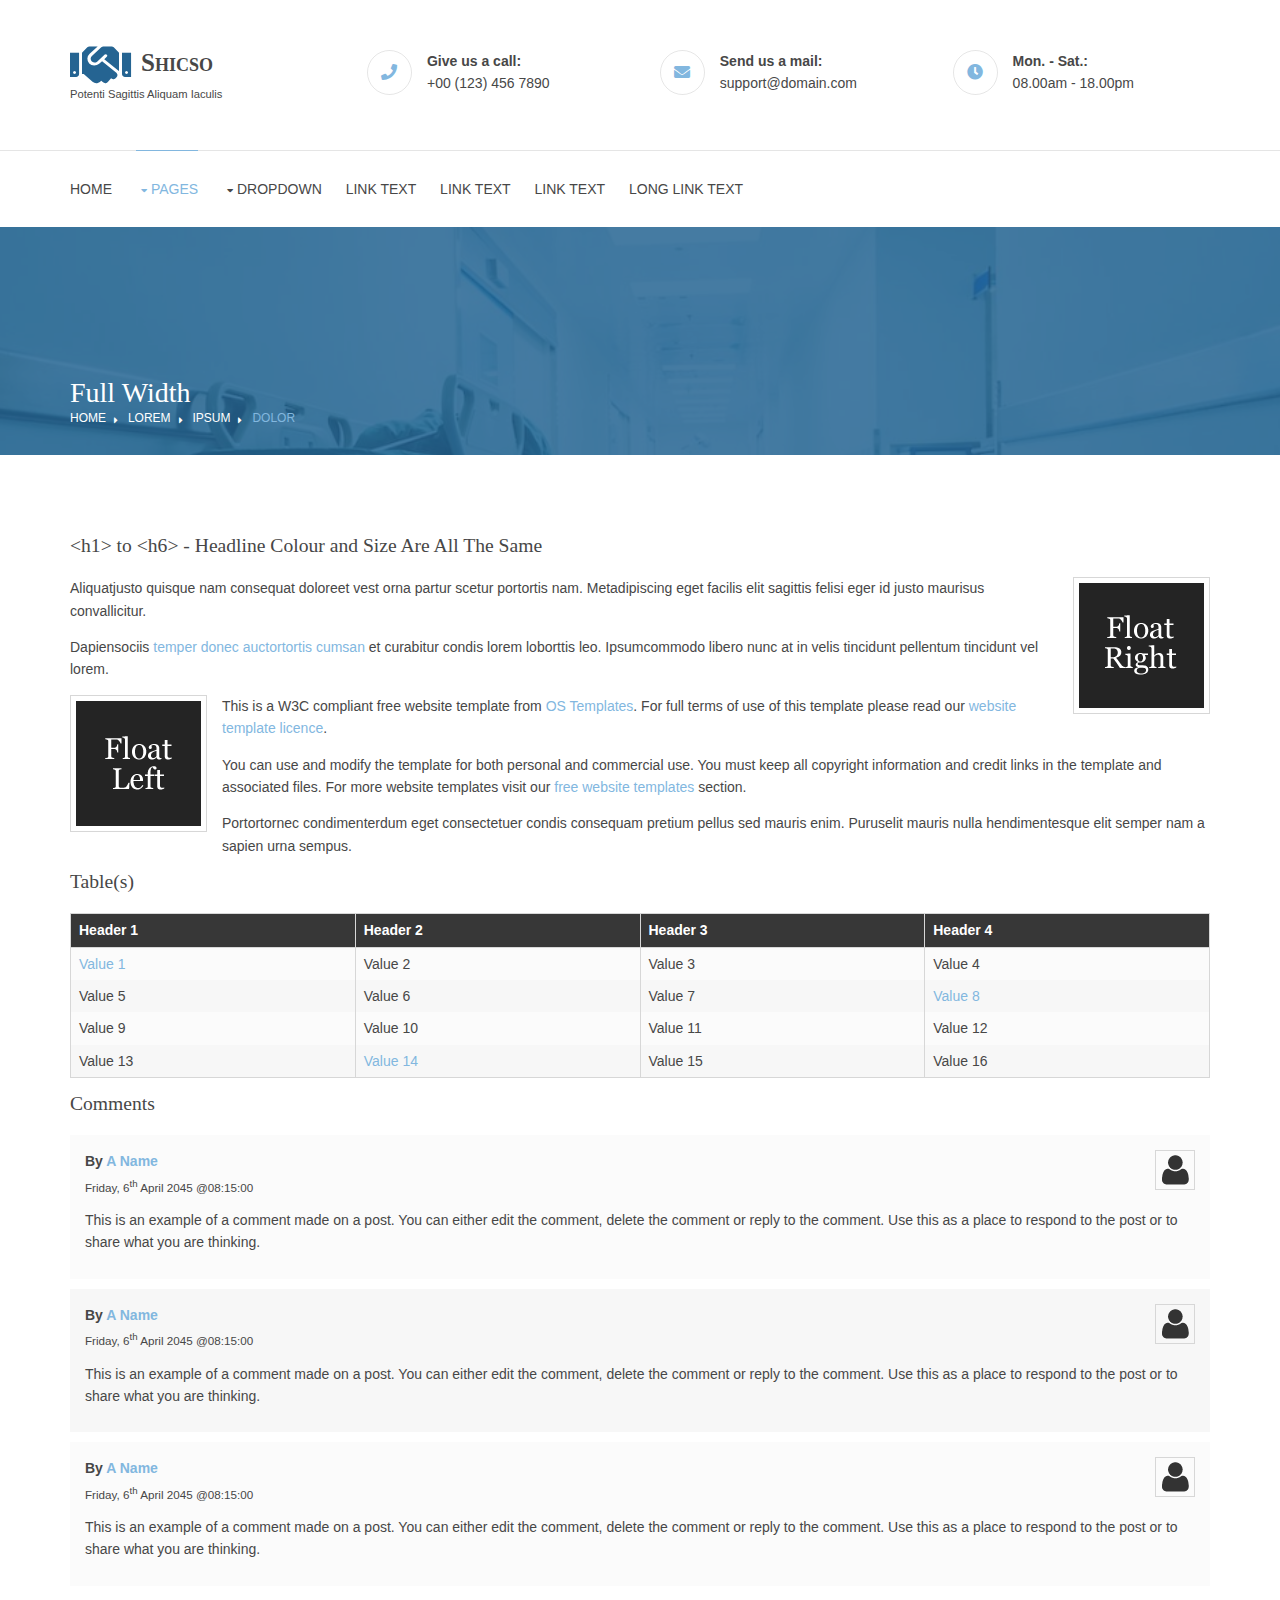
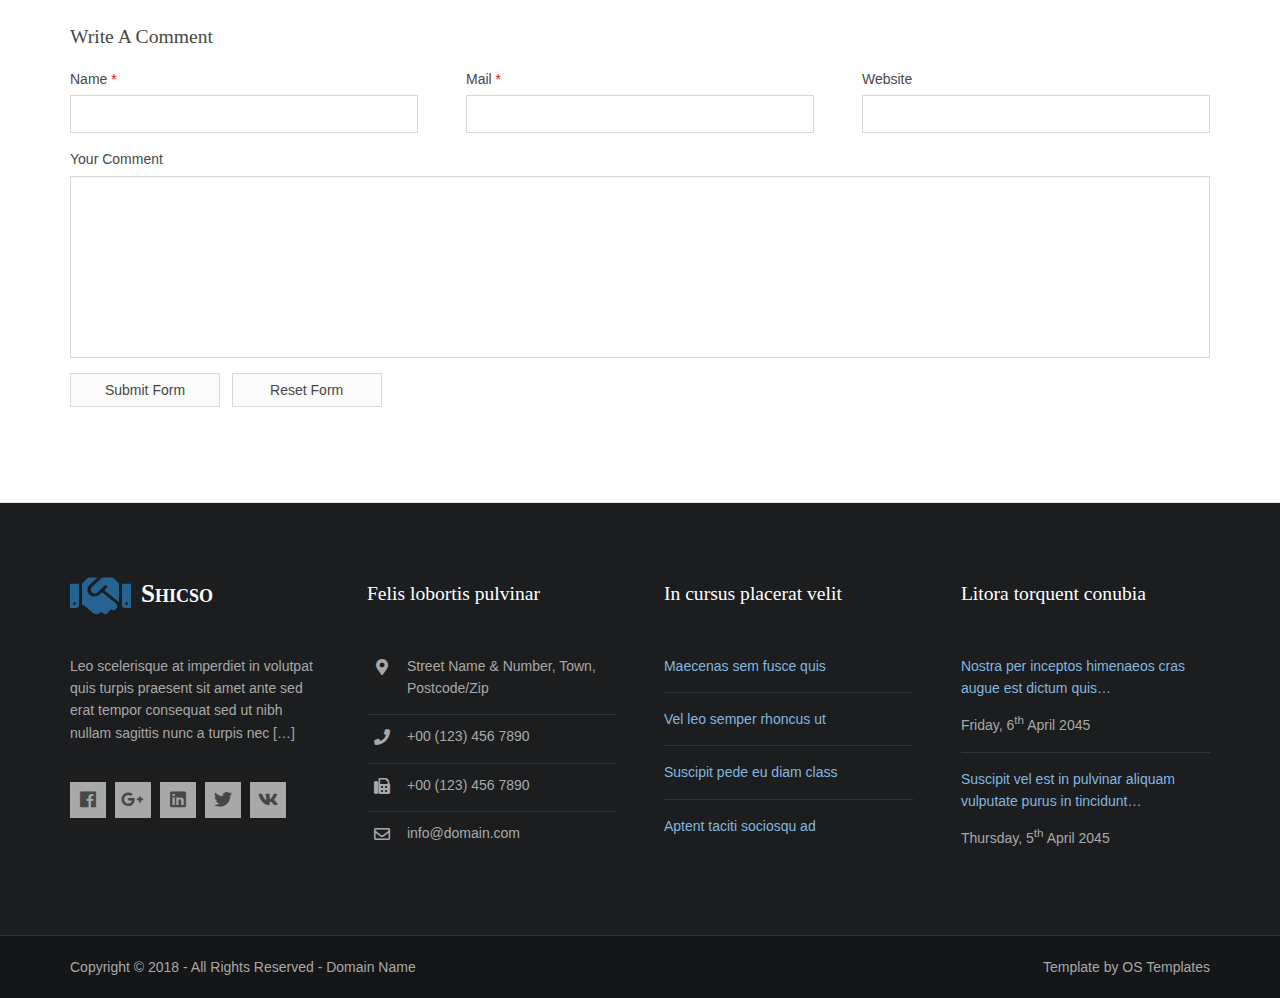
<file: pages/full-width.html>
<!DOCTYPE html>
<!--
Template Name: Shicso
Author: <a href="https://www.os-templates.com/">OS Templates</a>
Author URI: https://www.os-templates.com/
Copyright: OS-Templates.com
Licence: Free to use under our free template licence terms
Licence URI: https://www.os-templates.com/template-terms
-->
<html lang="">
<!-- To declare your language - read more here: https://www.w3.org/International/questions/qa-html-language-declarations -->
<head>
<title>Shicso | Pages | Full Width</title>
<meta charset="utf-8">
<meta name="viewport" content="width=device-width, initial-scale=1.0, maximum-scale=1.0, user-scalable=no">
<link href="../layout/styles/layout.css" rel="stylesheet" type="text/css" media="all">
</head>
<body id="top">
<!-- ################################################################################################ -->
<!-- ################################################################################################ -->
<!-- ################################################################################################ -->
<div class="wrapper row0">
  <header id="header" class="hoc clear"> 
    <!-- ################################################################################################ -->
    <div id="logo" class="one_quarter first">
      <h1 class="logoname clear"><a href="../index.html"><i class="fas fa-handshake"></i> <span>Shicso</span></a></h1>
      <p>Potenti sagittis aliquam iaculis</p>
    </div>
    <div class="three_quarter">
      <ul class="nospace clear">
        <li class="one_third first">
          <div class="block clear"><a href="#"><i class="fas fa-phone"></i></a> <span><strong>Give us a call:</strong> +00 (123) 456 7890</span></div>
        </li>
        <li class="one_third">
          <div class="block clear"><a href="#"><i class="fas fa-envelope"></i></a> <span><strong>Send us a mail:</strong> support@domain.com</span></div>
        </li>
        <li class="one_third">
          <div class="block clear"><a href="#"><i class="fas fa-clock"></i></a> <span><strong> Mon. - Sat.:</strong> 08.00am - 18.00pm</span></div>
        </li>
      </ul>
    </div>
    <!-- ################################################################################################ -->
  </header>
</div>
<!-- ################################################################################################ -->
<!-- ################################################################################################ -->
<!-- ################################################################################################ -->
<div class="wrapper row1">
  <div class="hoc clear"> 
    <!-- ################################################################################################ -->
    <nav id="mainav">
      <ul class="clear">
        <li><a href="../index.html">Home</a></li>
        <li class="active"><a class="drop" href="#">Pages</a>
          <ul>
            <li><a href="gallery.html">Gallery</a></li>
            <li class="active"><a href="full-width.html">Full Width</a></li>
            <li><a href="sidebar-left.html">Sidebar Left</a></li>
            <li><a href="sidebar-right.html">Sidebar Right</a></li>
            <li><a href="basic-grid.html">Basic Grid</a></li>
            <li><a href="font-icons.html">Font Icons</a></li>
          </ul>
        </li>
        <li><a class="drop" href="#">Dropdown</a>
          <ul>
            <li><a href="#">Level 2</a></li>
            <li><a class="drop" href="#">Level 2 + Drop</a>
              <ul>
                <li><a href="#">Level 3</a></li>
                <li><a href="#">Level 3</a></li>
                <li><a href="#">Level 3</a></li>
              </ul>
            </li>
            <li><a href="#">Level 2</a></li>
          </ul>
        </li>
        <li><a href="#">Link Text</a></li>
        <li><a href="#">Link Text</a></li>
        <li><a href="#">Link Text</a></li>
        <li><a href="#">Long Link Text</a></li>
      </ul>
    </nav>
    <!-- ################################################################################################ -->
  </div>
</div>
<!-- ################################################################################################ -->
<!-- ################################################################################################ -->
<!-- ################################################################################################ -->
<div class="wrapper bgded overlay dark" style="background-image:url('../images/demo/backgrounds/01.png');">
  <div id="breadcrumb" class="hoc clear"> 
    <!-- ################################################################################################ -->
    <h6 class="heading">Full Width</h6>
    <ul>
      <li><a href="#">Home</a></li>
      <li><a href="#">Lorem</a></li>
      <li><a href="#">Ipsum</a></li>
      <li><a href="#">Dolor</a></li>
    </ul>
    <!-- ################################################################################################ -->
  </div>
</div>
<!-- ################################################################################################ -->
<!-- ################################################################################################ -->
<!-- ################################################################################################ -->
<div class="wrapper row3">
  <main class="hoc container clear"> 
    <!-- main body -->
    <!-- ################################################################################################ -->
    <div class="content"> 
      <!-- ################################################################################################ -->
      <h1>&lt;h1&gt; to &lt;h6&gt; - Headline Colour and Size Are All The Same</h1>
      <img class="imgr borderedbox inspace-5" src="../images/demo/imgr.gif" alt="">
      <p>Aliquatjusto quisque nam consequat doloreet vest orna partur scetur portortis nam. Metadipiscing eget facilis elit sagittis felisi eger id justo maurisus convallicitur.</p>
      <p>Dapiensociis <a href="#">temper donec auctortortis cumsan</a> et curabitur condis lorem loborttis leo. Ipsumcommodo libero nunc at in velis tincidunt pellentum tincidunt vel lorem.</p>
      <img class="imgl borderedbox inspace-5" src="../images/demo/imgl.gif" alt="">
      <p>This is a W3C compliant free website template from <a href="https://www.os-templates.com/" title="Free Website Templates">OS Templates</a>. For full terms of use of this template please read our <a href="https://www.os-templates.com/template-terms">website template licence</a>.</p>
      <p>You can use and modify the template for both personal and commercial use. You must keep all copyright information and credit links in the template and associated files. For more website templates visit our <a href="https://www.os-templates.com/">free website templates</a> section.</p>
      <p>Portortornec condimenterdum eget consectetuer condis consequam pretium pellus sed mauris enim. Puruselit mauris nulla hendimentesque elit semper nam a sapien urna sempus.</p>
      <h1>Table(s)</h1>
      <div class="scrollable">
        <table>
          <thead>
            <tr>
              <th>Header 1</th>
              <th>Header 2</th>
              <th>Header 3</th>
              <th>Header 4</th>
            </tr>
          </thead>
          <tbody>
            <tr>
              <td><a href="#">Value 1</a></td>
              <td>Value 2</td>
              <td>Value 3</td>
              <td>Value 4</td>
            </tr>
            <tr>
              <td>Value 5</td>
              <td>Value 6</td>
              <td>Value 7</td>
              <td><a href="#">Value 8</a></td>
            </tr>
            <tr>
              <td>Value 9</td>
              <td>Value 10</td>
              <td>Value 11</td>
              <td>Value 12</td>
            </tr>
            <tr>
              <td>Value 13</td>
              <td><a href="#">Value 14</a></td>
              <td>Value 15</td>
              <td>Value 16</td>
            </tr>
          </tbody>
        </table>
      </div>
      <div id="comments">
        <h2>Comments</h2>
        <ul>
          <li>
            <article>
              <header>
                <figure class="avatar"><img src="../images/demo/avatar.png" alt=""></figure>
                <address>
                By <a href="#">A Name</a>
                </address>
                <time datetime="2045-04-06T08:15+00:00">Friday, 6<sup>th</sup> April 2045 @08:15:00</time>
              </header>
              <div class="comcont">
                <p>This is an example of a comment made on a post. You can either edit the comment, delete the comment or reply to the comment. Use this as a place to respond to the post or to share what you are thinking.</p>
              </div>
            </article>
          </li>
          <li>
            <article>
              <header>
                <figure class="avatar"><img src="../images/demo/avatar.png" alt=""></figure>
                <address>
                By <a href="#">A Name</a>
                </address>
                <time datetime="2045-04-06T08:15+00:00">Friday, 6<sup>th</sup> April 2045 @08:15:00</time>
              </header>
              <div class="comcont">
                <p>This is an example of a comment made on a post. You can either edit the comment, delete the comment or reply to the comment. Use this as a place to respond to the post or to share what you are thinking.</p>
              </div>
            </article>
          </li>
          <li>
            <article>
              <header>
                <figure class="avatar"><img src="../images/demo/avatar.png" alt=""></figure>
                <address>
                By <a href="#">A Name</a>
                </address>
                <time datetime="2045-04-06T08:15+00:00">Friday, 6<sup>th</sup> April 2045 @08:15:00</time>
              </header>
              <div class="comcont">
                <p>This is an example of a comment made on a post. You can either edit the comment, delete the comment or reply to the comment. Use this as a place to respond to the post or to share what you are thinking.</p>
              </div>
            </article>
          </li>
        </ul>
        <h2>Write A Comment</h2>
        <form action="#" method="post">
          <div class="one_third first">
            <label for="name">Name <span>*</span></label>
            <input type="text" name="name" id="name" value="" size="22" required>
          </div>
          <div class="one_third">
            <label for="email">Mail <span>*</span></label>
            <input type="email" name="email" id="email" value="" size="22" required>
          </div>
          <div class="one_third">
            <label for="url">Website</label>
            <input type="url" name="url" id="url" value="" size="22">
          </div>
          <div class="block clear">
            <label for="comment">Your Comment</label>
            <textarea name="comment" id="comment" cols="25" rows="10"></textarea>
          </div>
          <div>
            <input type="submit" name="submit" value="Submit Form">
            &nbsp;
            <input type="reset" name="reset" value="Reset Form">
          </div>
        </form>
      </div>
      <!-- ################################################################################################ -->
    </div>
    <!-- ################################################################################################ -->
    <!-- / main body -->
    <div class="clear"></div>
  </main>
</div>
<!-- ################################################################################################ -->
<!-- ################################################################################################ -->
<!-- ################################################################################################ -->
<div class="wrapper row4">
  <footer id="footer" class="hoc clear"> 
    <!-- ################################################################################################ -->
    <div class="one_quarter first">
      <h1 class="logoname clear"><a href="../index.html"><i class="fas fa-handshake"></i> <span>Shicso</span></a></h1>
      <p class="btmspace-30">Leo scelerisque at imperdiet in volutpat quis turpis praesent sit amet ante sed erat tempor consequat sed ut nibh nullam sagittis nunc a turpis nec [<a href="#">&hellip;</a>]</p>
      <ul class="faico clear">
        <li><a class="faicon-facebook" href="#"><i class="fab fa-facebook"></i></a></li>
        <li><a class="faicon-google-plus" href="#"><i class="fab fa-google-plus-g"></i></a></li>
        <li><a class="faicon-linkedin" href="#"><i class="fab fa-linkedin"></i></a></li>
        <li><a class="faicon-twitter" href="#"><i class="fab fa-twitter"></i></a></li>
        <li><a class="faicon-vk" href="#"><i class="fab fa-vk"></i></a></li>
      </ul>
    </div>
    <div class="one_quarter">
      <h6 class="heading">Felis lobortis pulvinar</h6>
      <ul class="nospace linklist contact">
        <li><i class="fas fa-map-marker-alt"></i>
          <address>
          Street Name &amp; Number, Town, Postcode/Zip
          </address>
        </li>
        <li><i class="fas fa-phone"></i> +00 (123) 456 7890</li>
        <li><i class="fas fa-fax"></i> +00 (123) 456 7890</li>
        <li><i class="far fa-envelope"></i> info@domain.com</li>
      </ul>
    </div>
    <div class="one_quarter">
      <h6 class="heading">In cursus placerat velit</h6>
      <ul class="nospace linklist">
        <li><a href="#">Maecenas sem fusce quis</a></li>
        <li><a href="#">Vel leo semper rhoncus ut</a></li>
        <li><a href="#">Suscipit pede eu diam class</a></li>
        <li><a href="#">Aptent taciti sociosqu ad</a></li>
      </ul>
    </div>
    <div class="one_quarter">
      <h6 class="heading">Litora torquent conubia</h6>
      <ul class="nospace linklist">
        <li>
          <article>
            <p class="nospace btmspace-10"><a href="#">Nostra per inceptos himenaeos cras augue est dictum quis&hellip;</a></p>
            <time class="block font-xs" datetime="2045-04-06">Friday, 6<sup>th</sup> April 2045</time>
          </article>
        </li>
        <li>
          <article>
            <p class="nospace btmspace-10"><a href="#">Suscipit vel est in pulvinar aliquam vulputate purus in tincidunt&hellip;</a></p>
            <time class="block font-xs" datetime="2045-04-05">Thursday, 5<sup>th</sup> April 2045</time>
          </article>
        </li>
      </ul>
    </div>
    <!-- ################################################################################################ -->
  </footer>
</div>
<!-- ################################################################################################ -->
<!-- ################################################################################################ -->
<!-- ################################################################################################ -->
<div class="wrapper row5">
  <div id="copyright" class="hoc clear"> 
    <!-- ################################################################################################ -->
    <p class="fl_left">Copyright &copy; 2018 - All Rights Reserved - <a href="#">Domain Name</a></p>
    <p class="fl_right">Template by <a target="_blank" href="https://www.os-templates.com/" title="Free Website Templates">OS Templates</a></p>
    <!-- ################################################################################################ -->
  </div>
</div>
<!-- ################################################################################################ -->
<!-- ################################################################################################ -->
<!-- ################################################################################################ -->
<a id="backtotop" href="#top"><i class="fas fa-chevron-up"></i></a>
<!-- JAVASCRIPTS -->
<script src="../layout/scripts/jquery.min.js"></script>
<script src="../layout/scripts/jquery.backtotop.js"></script>
<script src="../layout/scripts/jquery.mobilemenu.js"></script>
</body>
</html>
</file>
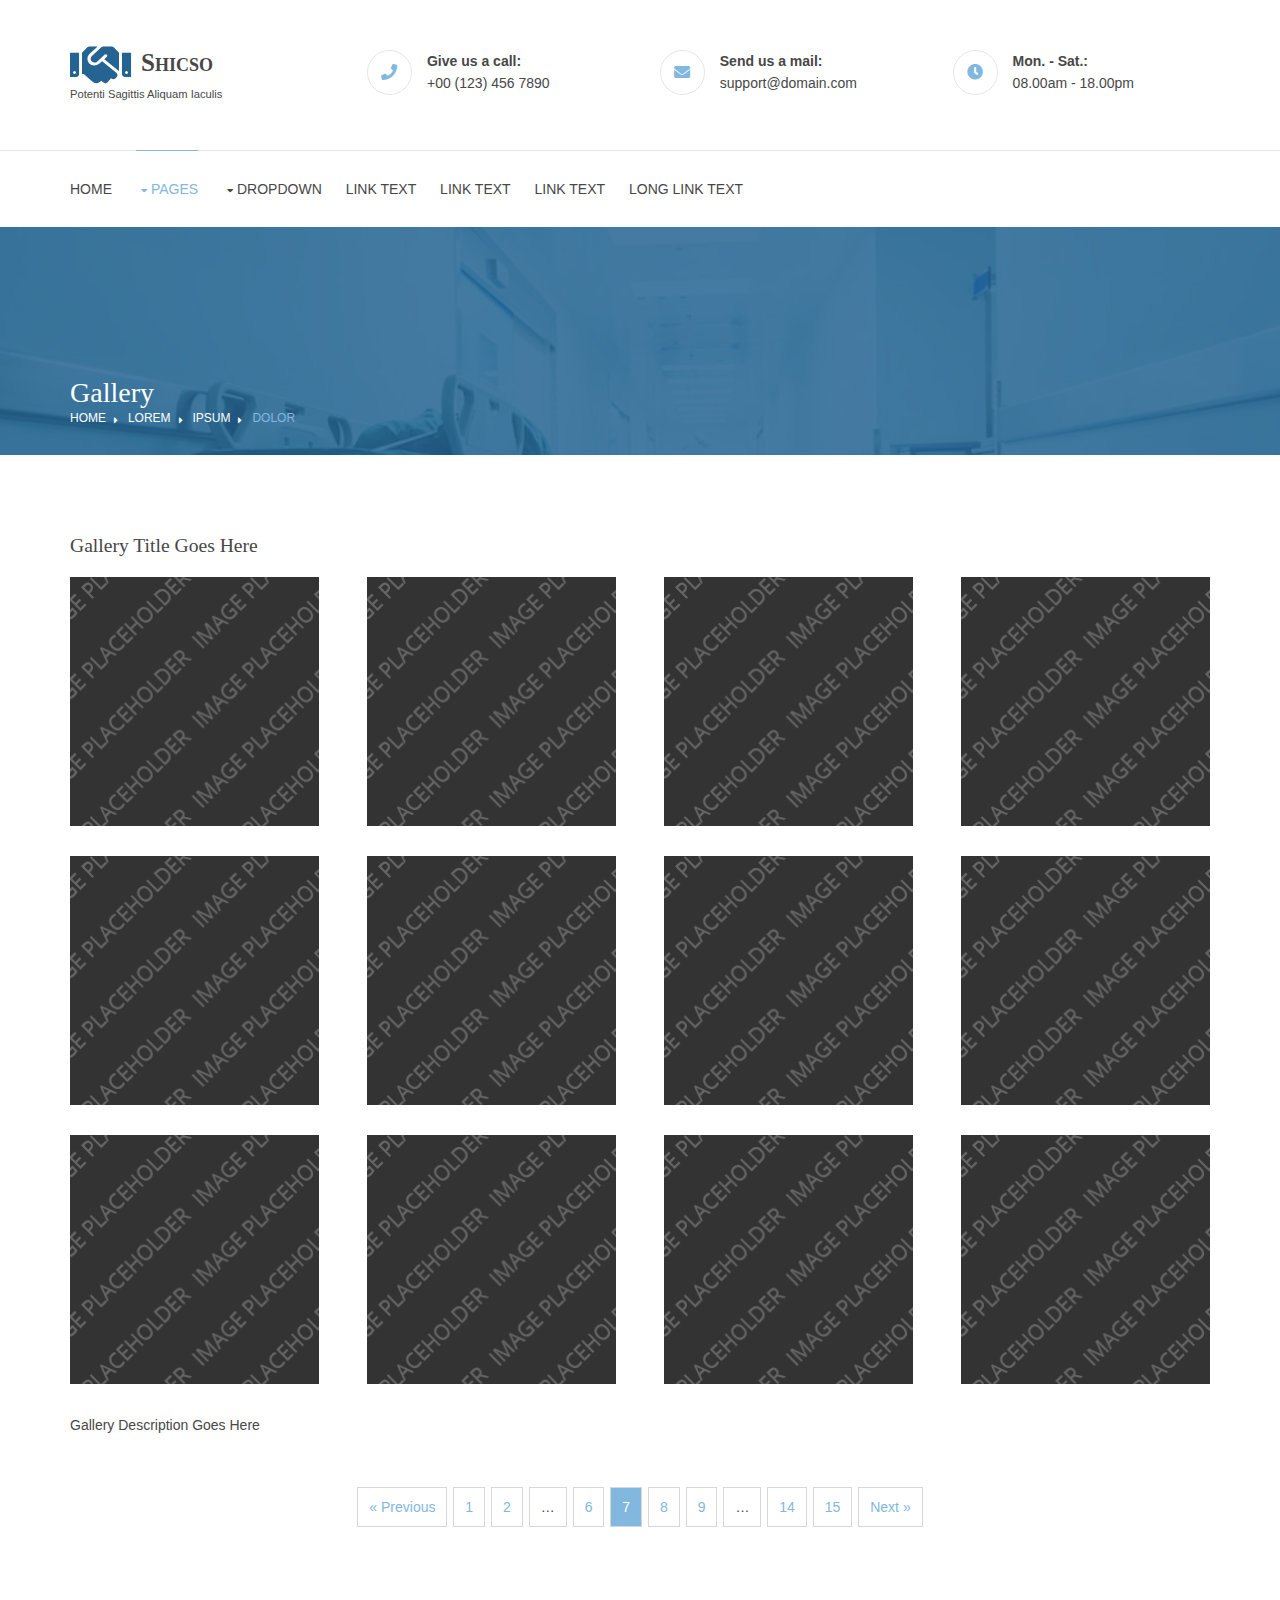
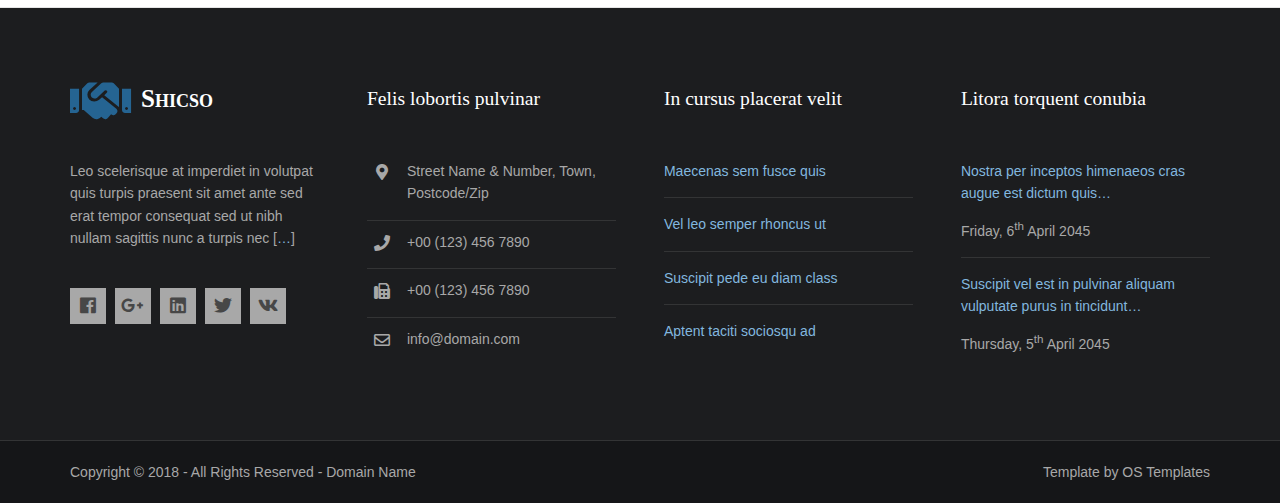
<file: pages/gallery.html>
<!DOCTYPE html>
<!--
Template Name: Shicso
Author: <a href="https://www.os-templates.com/">OS Templates</a>
Author URI: https://www.os-templates.com/
Copyright: OS-Templates.com
Licence: Free to use under our free template licence terms
Licence URI: https://www.os-templates.com/template-terms
-->
<html lang="">
<!-- To declare your language - read more here: https://www.w3.org/International/questions/qa-html-language-declarations -->
<head>
<title>Shicso | Pages | Gallery</title>
<meta charset="utf-8">
<meta name="viewport" content="width=device-width, initial-scale=1.0, maximum-scale=1.0, user-scalable=no">
<link href="../layout/styles/layout.css" rel="stylesheet" type="text/css" media="all">
</head>
<body id="top">
<!-- ################################################################################################ -->
<!-- ################################################################################################ -->
<!-- ################################################################################################ -->
<div class="wrapper row0">
  <header id="header" class="hoc clear"> 
    <!-- ################################################################################################ -->
    <div id="logo" class="one_quarter first">
      <h1 class="logoname clear"><a href="../index.html"><i class="fas fa-handshake"></i> <span>Shicso</span></a></h1>
      <p>Potenti sagittis aliquam iaculis</p>
    </div>
    <div class="three_quarter">
      <ul class="nospace clear">
        <li class="one_third first">
          <div class="block clear"><a href="#"><i class="fas fa-phone"></i></a> <span><strong>Give us a call:</strong> +00 (123) 456 7890</span></div>
        </li>
        <li class="one_third">
          <div class="block clear"><a href="#"><i class="fas fa-envelope"></i></a> <span><strong>Send us a mail:</strong> support@domain.com</span></div>
        </li>
        <li class="one_third">
          <div class="block clear"><a href="#"><i class="fas fa-clock"></i></a> <span><strong> Mon. - Sat.:</strong> 08.00am - 18.00pm</span></div>
        </li>
      </ul>
    </div>
    <!-- ################################################################################################ -->
  </header>
</div>
<!-- ################################################################################################ -->
<!-- ################################################################################################ -->
<!-- ################################################################################################ -->
<div class="wrapper row1">
  <div class="hoc clear"> 
    <!-- ################################################################################################ -->
    <nav id="mainav">
      <ul class="clear">
        <li><a href="../index.html">Home</a></li>
        <li class="active"><a class="drop" href="#">Pages</a>
          <ul>
            <li class="active"><a href="gallery.html">Gallery</a></li>
            <li><a href="full-width.html">Full Width</a></li>
            <li><a href="sidebar-left.html">Sidebar Left</a></li>
            <li><a href="sidebar-right.html">Sidebar Right</a></li>
            <li><a href="basic-grid.html">Basic Grid</a></li>
            <li><a href="font-icons.html">Font Icons</a></li>
          </ul>
        </li>
        <li><a class="drop" href="#">Dropdown</a>
          <ul>
            <li><a href="#">Level 2</a></li>
            <li><a class="drop" href="#">Level 2 + Drop</a>
              <ul>
                <li><a href="#">Level 3</a></li>
                <li><a href="#">Level 3</a></li>
                <li><a href="#">Level 3</a></li>
              </ul>
            </li>
            <li><a href="#">Level 2</a></li>
          </ul>
        </li>
        <li><a href="#">Link Text</a></li>
        <li><a href="#">Link Text</a></li>
        <li><a href="#">Link Text</a></li>
        <li><a href="#">Long Link Text</a></li>
      </ul>
    </nav>
    <!-- ################################################################################################ -->
  </div>
</div>
<!-- ################################################################################################ -->
<!-- ################################################################################################ -->
<!-- ################################################################################################ -->
<div class="wrapper bgded overlay dark" style="background-image:url('../images/demo/backgrounds/01.png');">
  <div id="breadcrumb" class="hoc clear"> 
    <!-- ################################################################################################ -->
    <h6 class="heading">Gallery</h6>
    <ul>
      <li><a href="#">Home</a></li>
      <li><a href="#">Lorem</a></li>
      <li><a href="#">Ipsum</a></li>
      <li><a href="#">Dolor</a></li>
    </ul>
    <!-- ################################################################################################ -->
  </div>
</div>
<!-- ################################################################################################ -->
<!-- ################################################################################################ -->
<!-- ################################################################################################ -->
<div class="wrapper row3">
  <main class="hoc container clear"> 
    <!-- main body -->
    <!-- ################################################################################################ -->
    <div class="content"> 
      <!-- ################################################################################################ -->
      <div id="gallery">
        <figure>
          <header class="heading">Gallery Title Goes Here</header>
          <ul class="nospace clear">
            <li class="one_quarter first"><a href="#"><img src="../images/demo/gallery/01.png" alt=""></a></li>
            <li class="one_quarter"><a href="#"><img src="../images/demo/gallery/01.png" alt=""></a></li>
            <li class="one_quarter"><a href="#"><img src="../images/demo/gallery/01.png" alt=""></a></li>
            <li class="one_quarter"><a href="#"><img src="../images/demo/gallery/01.png" alt=""></a></li>
            <li class="one_quarter first"><a href="#"><img src="../images/demo/gallery/01.png" alt=""></a></li>
            <li class="one_quarter"><a href="#"><img src="../images/demo/gallery/01.png" alt=""></a></li>
            <li class="one_quarter"><a href="#"><img src="../images/demo/gallery/01.png" alt=""></a></li>
            <li class="one_quarter"><a href="#"><img src="../images/demo/gallery/01.png" alt=""></a></li>
            <li class="one_quarter first"><a href="#"><img src="../images/demo/gallery/01.png" alt=""></a></li>
            <li class="one_quarter"><a href="#"><img src="../images/demo/gallery/01.png" alt=""></a></li>
            <li class="one_quarter"><a href="#"><img src="../images/demo/gallery/01.png" alt=""></a></li>
            <li class="one_quarter"><a href="#"><img src="../images/demo/gallery/01.png" alt=""></a></li>
          </ul>
          <figcaption>Gallery Description Goes Here</figcaption>
        </figure>
      </div>
      <!-- ################################################################################################ -->
      <!-- ################################################################################################ -->
      <nav class="pagination">
        <ul>
          <li><a href="#">&laquo; Previous</a></li>
          <li><a href="#">1</a></li>
          <li><a href="#">2</a></li>
          <li><strong>&hellip;</strong></li>
          <li><a href="#">6</a></li>
          <li class="current"><strong>7</strong></li>
          <li><a href="#">8</a></li>
          <li><a href="#">9</a></li>
          <li><strong>&hellip;</strong></li>
          <li><a href="#">14</a></li>
          <li><a href="#">15</a></li>
          <li><a href="#">Next &raquo;</a></li>
        </ul>
      </nav>
      <!-- ################################################################################################ -->
    </div>
    <!-- ################################################################################################ -->
    <!-- / main body -->
    <div class="clear"></div>
  </main>
</div>
<!-- ################################################################################################ -->
<!-- ################################################################################################ -->
<!-- ################################################################################################ -->
<div class="wrapper row4">
  <footer id="footer" class="hoc clear"> 
    <!-- ################################################################################################ -->
    <div class="one_quarter first">
      <h1 class="logoname clear"><a href="../index.html"><i class="fas fa-handshake"></i> <span>Shicso</span></a></h1>
      <p class="btmspace-30">Leo scelerisque at imperdiet in volutpat quis turpis praesent sit amet ante sed erat tempor consequat sed ut nibh nullam sagittis nunc a turpis nec [<a href="#">&hellip;</a>]</p>
      <ul class="faico clear">
        <li><a class="faicon-facebook" href="#"><i class="fab fa-facebook"></i></a></li>
        <li><a class="faicon-google-plus" href="#"><i class="fab fa-google-plus-g"></i></a></li>
        <li><a class="faicon-linkedin" href="#"><i class="fab fa-linkedin"></i></a></li>
        <li><a class="faicon-twitter" href="#"><i class="fab fa-twitter"></i></a></li>
        <li><a class="faicon-vk" href="#"><i class="fab fa-vk"></i></a></li>
      </ul>
    </div>
    <div class="one_quarter">
      <h6 class="heading">Felis lobortis pulvinar</h6>
      <ul class="nospace linklist contact">
        <li><i class="fas fa-map-marker-alt"></i>
          <address>
          Street Name &amp; Number, Town, Postcode/Zip
          </address>
        </li>
        <li><i class="fas fa-phone"></i> +00 (123) 456 7890</li>
        <li><i class="fas fa-fax"></i> +00 (123) 456 7890</li>
        <li><i class="far fa-envelope"></i> info@domain.com</li>
      </ul>
    </div>
    <div class="one_quarter">
      <h6 class="heading">In cursus placerat velit</h6>
      <ul class="nospace linklist">
        <li><a href="#">Maecenas sem fusce quis</a></li>
        <li><a href="#">Vel leo semper rhoncus ut</a></li>
        <li><a href="#">Suscipit pede eu diam class</a></li>
        <li><a href="#">Aptent taciti sociosqu ad</a></li>
      </ul>
    </div>
    <div class="one_quarter">
      <h6 class="heading">Litora torquent conubia</h6>
      <ul class="nospace linklist">
        <li>
          <article>
            <p class="nospace btmspace-10"><a href="#">Nostra per inceptos himenaeos cras augue est dictum quis&hellip;</a></p>
            <time class="block font-xs" datetime="2045-04-06">Friday, 6<sup>th</sup> April 2045</time>
          </article>
        </li>
        <li>
          <article>
            <p class="nospace btmspace-10"><a href="#">Suscipit vel est in pulvinar aliquam vulputate purus in tincidunt&hellip;</a></p>
            <time class="block font-xs" datetime="2045-04-05">Thursday, 5<sup>th</sup> April 2045</time>
          </article>
        </li>
      </ul>
    </div>
    <!-- ################################################################################################ -->
  </footer>
</div>
<!-- ################################################################################################ -->
<!-- ################################################################################################ -->
<!-- ################################################################################################ -->
<div class="wrapper row5">
  <div id="copyright" class="hoc clear"> 
    <!-- ################################################################################################ -->
    <p class="fl_left">Copyright &copy; 2018 - All Rights Reserved - <a href="#">Domain Name</a></p>
    <p class="fl_right">Template by <a target="_blank" href="https://www.os-templates.com/" title="Free Website Templates">OS Templates</a></p>
    <!-- ################################################################################################ -->
  </div>
</div>
<!-- ################################################################################################ -->
<!-- ################################################################################################ -->
<!-- ################################################################################################ -->
<a id="backtotop" href="#top"><i class="fas fa-chevron-up"></i></a>
<!-- JAVASCRIPTS -->
<script src="../layout/scripts/jquery.min.js"></script>
<script src="../layout/scripts/jquery.backtotop.js"></script>
<script src="../layout/scripts/jquery.mobilemenu.js"></script>
</body>
</html>
</file>
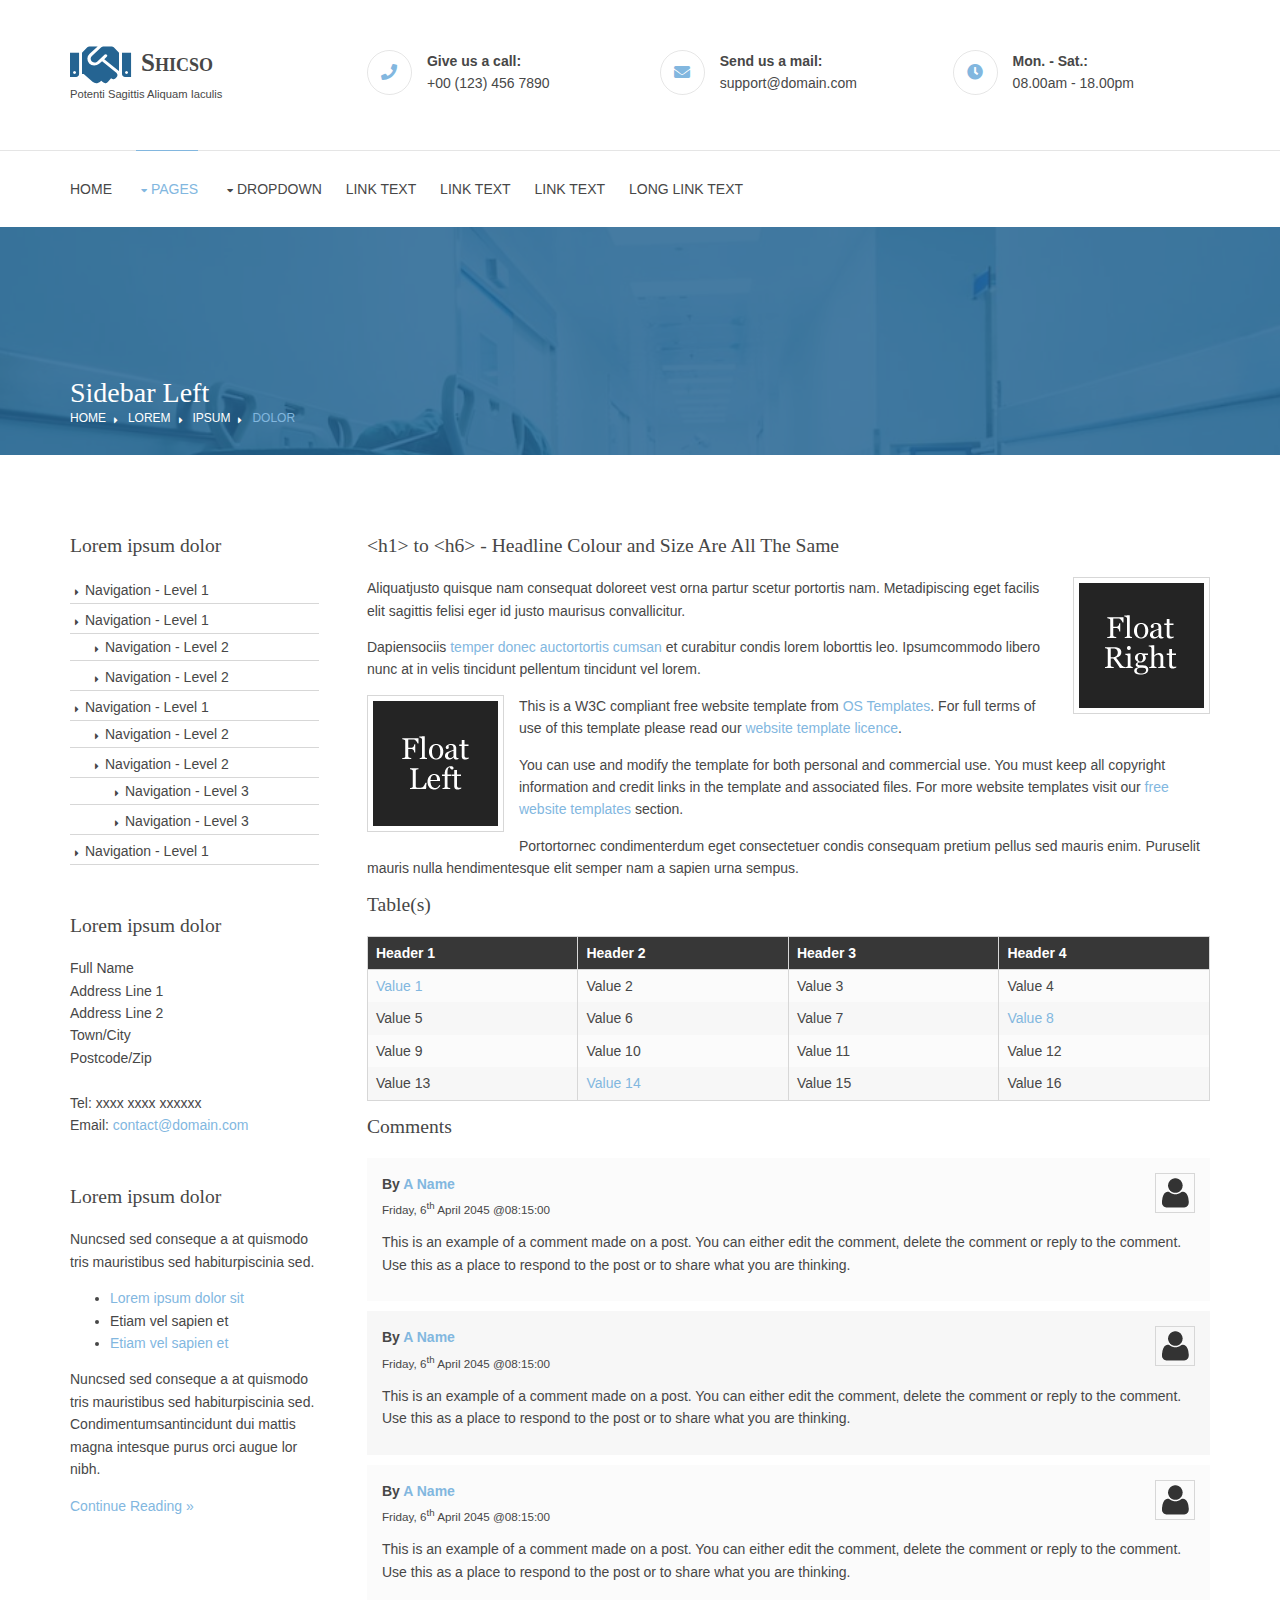
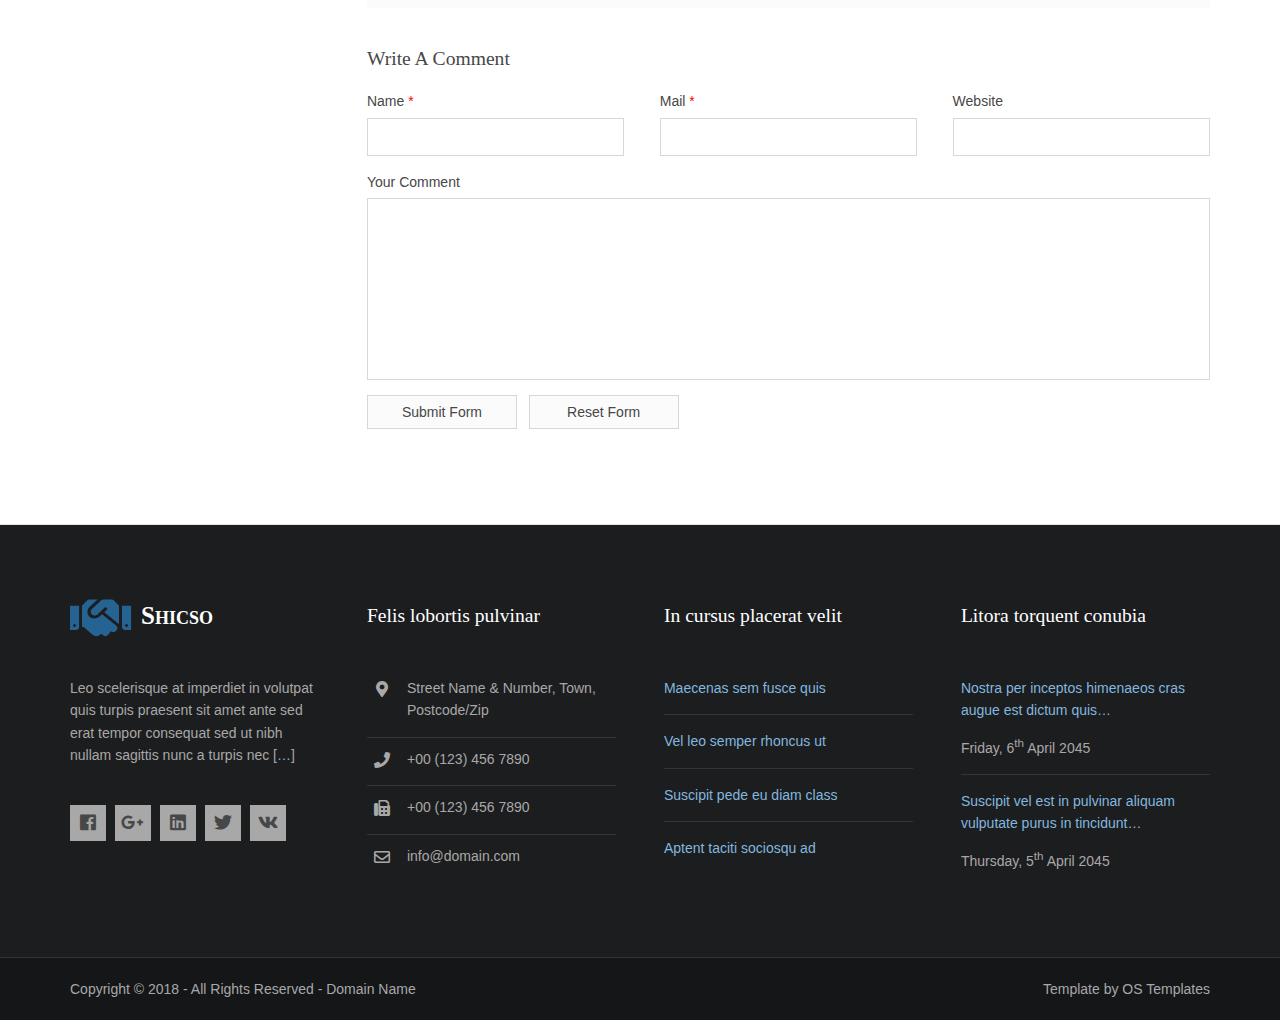
<file: pages/sidebar-left.html>
<!DOCTYPE html>
<!--
Template Name: Shicso
Author: <a href="https://www.os-templates.com/">OS Templates</a>
Author URI: https://www.os-templates.com/
Copyright: OS-Templates.com
Licence: Free to use under our free template licence terms
Licence URI: https://www.os-templates.com/template-terms
-->
<html lang="">
<!-- To declare your language - read more here: https://www.w3.org/International/questions/qa-html-language-declarations -->
<head>
<title>Shicso | Pages | Sidebar Left</title>
<meta charset="utf-8">
<meta name="viewport" content="width=device-width, initial-scale=1.0, maximum-scale=1.0, user-scalable=no">
<link href="../layout/styles/layout.css" rel="stylesheet" type="text/css" media="all">
</head>
<body id="top">
<!-- ################################################################################################ -->
<!-- ################################################################################################ -->
<!-- ################################################################################################ -->
<div class="wrapper row0">
  <header id="header" class="hoc clear"> 
    <!-- ################################################################################################ -->
    <div id="logo" class="one_quarter first">
      <h1 class="logoname clear"><a href="../index.html"><i class="fas fa-handshake"></i> <span>Shicso</span></a></h1>
      <p>Potenti sagittis aliquam iaculis</p>
    </div>
    <div class="three_quarter">
      <ul class="nospace clear">
        <li class="one_third first">
          <div class="block clear"><a href="#"><i class="fas fa-phone"></i></a> <span><strong>Give us a call:</strong> +00 (123) 456 7890</span></div>
        </li>
        <li class="one_third">
          <div class="block clear"><a href="#"><i class="fas fa-envelope"></i></a> <span><strong>Send us a mail:</strong> support@domain.com</span></div>
        </li>
        <li class="one_third">
          <div class="block clear"><a href="#"><i class="fas fa-clock"></i></a> <span><strong> Mon. - Sat.:</strong> 08.00am - 18.00pm</span></div>
        </li>
      </ul>
    </div>
    <!-- ################################################################################################ -->
  </header>
</div>
<!-- ################################################################################################ -->
<!-- ################################################################################################ -->
<!-- ################################################################################################ -->
<div class="wrapper row1">
  <div class="hoc clear"> 
    <!-- ################################################################################################ -->
    <nav id="mainav">
      <ul class="clear">
        <li><a href="../index.html">Home</a></li>
        <li class="active"><a class="drop" href="#">Pages</a>
          <ul>
            <li><a href="gallery.html">Gallery</a></li>
            <li><a href="full-width.html">Full Width</a></li>
            <li class="active"><a href="sidebar-left.html">Sidebar Left</a></li>
            <li><a href="sidebar-right.html">Sidebar Right</a></li>
            <li><a href="basic-grid.html">Basic Grid</a></li>
            <li><a href="font-icons.html">Font Icons</a></li>
          </ul>
        </li>
        <li><a class="drop" href="#">Dropdown</a>
          <ul>
            <li><a href="#">Level 2</a></li>
            <li><a class="drop" href="#">Level 2 + Drop</a>
              <ul>
                <li><a href="#">Level 3</a></li>
                <li><a href="#">Level 3</a></li>
                <li><a href="#">Level 3</a></li>
              </ul>
            </li>
            <li><a href="#">Level 2</a></li>
          </ul>
        </li>
        <li><a href="#">Link Text</a></li>
        <li><a href="#">Link Text</a></li>
        <li><a href="#">Link Text</a></li>
        <li><a href="#">Long Link Text</a></li>
      </ul>
    </nav>
    <!-- ################################################################################################ -->
  </div>
</div>
<!-- ################################################################################################ -->
<!-- ################################################################################################ -->
<!-- ################################################################################################ -->
<div class="wrapper bgded overlay dark" style="background-image:url('../images/demo/backgrounds/01.png');">
  <div id="breadcrumb" class="hoc clear"> 
    <!-- ################################################################################################ -->
    <h6 class="heading">Sidebar Left</h6>
    <ul>
      <li><a href="#">Home</a></li>
      <li><a href="#">Lorem</a></li>
      <li><a href="#">Ipsum</a></li>
      <li><a href="#">Dolor</a></li>
    </ul>
    <!-- ################################################################################################ -->
  </div>
</div>
<!-- ################################################################################################ -->
<!-- ################################################################################################ -->
<!-- ################################################################################################ -->
<div class="wrapper row3">
  <main class="hoc container clear"> 
    <!-- main body -->
    <!-- ################################################################################################ -->
    <div class="sidebar one_quarter first"> 
      <!-- ################################################################################################ -->
      <h6>Lorem ipsum dolor</h6>
      <nav class="sdb_holder">
        <ul>
          <li><a href="#">Navigation - Level 1</a></li>
          <li><a href="#">Navigation - Level 1</a>
            <ul>
              <li><a href="#">Navigation - Level 2</a></li>
              <li><a href="#">Navigation - Level 2</a></li>
            </ul>
          </li>
          <li><a href="#">Navigation - Level 1</a>
            <ul>
              <li><a href="#">Navigation - Level 2</a></li>
              <li><a href="#">Navigation - Level 2</a>
                <ul>
                  <li><a href="#">Navigation - Level 3</a></li>
                  <li><a href="#">Navigation - Level 3</a></li>
                </ul>
              </li>
            </ul>
          </li>
          <li><a href="#">Navigation - Level 1</a></li>
        </ul>
      </nav>
      <div class="sdb_holder">
        <h6>Lorem ipsum dolor</h6>
        <address>
        Full Name<br>
        Address Line 1<br>
        Address Line 2<br>
        Town/City<br>
        Postcode/Zip<br>
        <br>
        Tel: xxxx xxxx xxxxxx<br>
        Email: <a href="#">contact@domain.com</a>
        </address>
      </div>
      <div class="sdb_holder">
        <article>
          <h6>Lorem ipsum dolor</h6>
          <p>Nuncsed sed conseque a at quismodo tris mauristibus sed habiturpiscinia sed.</p>
          <ul>
            <li><a href="#">Lorem ipsum dolor sit</a></li>
            <li>Etiam vel sapien et</li>
            <li><a href="#">Etiam vel sapien et</a></li>
          </ul>
          <p>Nuncsed sed conseque a at quismodo tris mauristibus sed habiturpiscinia sed. Condimentumsantincidunt dui mattis magna intesque purus orci augue lor nibh.</p>
          <p class="more"><a href="#">Continue Reading &raquo;</a></p>
        </article>
      </div>
      <!-- ################################################################################################ -->
    </div>
    <!-- ################################################################################################ -->
    <!-- ################################################################################################ -->
    <div class="content three_quarter"> 
      <!-- ################################################################################################ -->
      <h1>&lt;h1&gt; to &lt;h6&gt; - Headline Colour and Size Are All The Same</h1>
      <img class="imgr borderedbox inspace-5" src="../images/demo/imgr.gif" alt="">
      <p>Aliquatjusto quisque nam consequat doloreet vest orna partur scetur portortis nam. Metadipiscing eget facilis elit sagittis felisi eger id justo maurisus convallicitur.</p>
      <p>Dapiensociis <a href="#">temper donec auctortortis cumsan</a> et curabitur condis lorem loborttis leo. Ipsumcommodo libero nunc at in velis tincidunt pellentum tincidunt vel lorem.</p>
      <img class="imgl borderedbox inspace-5" src="../images/demo/imgl.gif" alt="">
      <p>This is a W3C compliant free website template from <a href="https://www.os-templates.com/" title="Free Website Templates">OS Templates</a>. For full terms of use of this template please read our <a href="https://www.os-templates.com/template-terms">website template licence</a>.</p>
      <p>You can use and modify the template for both personal and commercial use. You must keep all copyright information and credit links in the template and associated files. For more website templates visit our <a href="https://www.os-templates.com/">free website templates</a> section.</p>
      <p>Portortornec condimenterdum eget consectetuer condis consequam pretium pellus sed mauris enim. Puruselit mauris nulla hendimentesque elit semper nam a sapien urna sempus.</p>
      <h1>Table(s)</h1>
      <div class="scrollable">
        <table>
          <thead>
            <tr>
              <th>Header 1</th>
              <th>Header 2</th>
              <th>Header 3</th>
              <th>Header 4</th>
            </tr>
          </thead>
          <tbody>
            <tr>
              <td><a href="#">Value 1</a></td>
              <td>Value 2</td>
              <td>Value 3</td>
              <td>Value 4</td>
            </tr>
            <tr>
              <td>Value 5</td>
              <td>Value 6</td>
              <td>Value 7</td>
              <td><a href="#">Value 8</a></td>
            </tr>
            <tr>
              <td>Value 9</td>
              <td>Value 10</td>
              <td>Value 11</td>
              <td>Value 12</td>
            </tr>
            <tr>
              <td>Value 13</td>
              <td><a href="#">Value 14</a></td>
              <td>Value 15</td>
              <td>Value 16</td>
            </tr>
          </tbody>
        </table>
      </div>
      <div id="comments">
        <h2>Comments</h2>
        <ul>
          <li>
            <article>
              <header>
                <figure class="avatar"><img src="../images/demo/avatar.png" alt=""></figure>
                <address>
                By <a href="#">A Name</a>
                </address>
                <time datetime="2045-04-06T08:15+00:00">Friday, 6<sup>th</sup> April 2045 @08:15:00</time>
              </header>
              <div class="comcont">
                <p>This is an example of a comment made on a post. You can either edit the comment, delete the comment or reply to the comment. Use this as a place to respond to the post or to share what you are thinking.</p>
              </div>
            </article>
          </li>
          <li>
            <article>
              <header>
                <figure class="avatar"><img src="../images/demo/avatar.png" alt=""></figure>
                <address>
                By <a href="#">A Name</a>
                </address>
                <time datetime="2045-04-06T08:15+00:00">Friday, 6<sup>th</sup> April 2045 @08:15:00</time>
              </header>
              <div class="comcont">
                <p>This is an example of a comment made on a post. You can either edit the comment, delete the comment or reply to the comment. Use this as a place to respond to the post or to share what you are thinking.</p>
              </div>
            </article>
          </li>
          <li>
            <article>
              <header>
                <figure class="avatar"><img src="../images/demo/avatar.png" alt=""></figure>
                <address>
                By <a href="#">A Name</a>
                </address>
                <time datetime="2045-04-06T08:15+00:00">Friday, 6<sup>th</sup> April 2045 @08:15:00</time>
              </header>
              <div class="comcont">
                <p>This is an example of a comment made on a post. You can either edit the comment, delete the comment or reply to the comment. Use this as a place to respond to the post or to share what you are thinking.</p>
              </div>
            </article>
          </li>
        </ul>
        <h2>Write A Comment</h2>
        <form action="#" method="post">
          <div class="one_third first">
            <label for="name">Name <span>*</span></label>
            <input type="text" name="name" id="name" value="" size="22" required>
          </div>
          <div class="one_third">
            <label for="email">Mail <span>*</span></label>
            <input type="email" name="email" id="email" value="" size="22" required>
          </div>
          <div class="one_third">
            <label for="url">Website</label>
            <input type="url" name="url" id="url" value="" size="22">
          </div>
          <div class="block clear">
            <label for="comment">Your Comment</label>
            <textarea name="comment" id="comment" cols="25" rows="10"></textarea>
          </div>
          <div>
            <input type="submit" name="submit" value="Submit Form">
            &nbsp;
            <input type="reset" name="reset" value="Reset Form">
          </div>
        </form>
      </div>
      <!-- ################################################################################################ -->
    </div>
    <!-- ################################################################################################ -->
    <!-- / main body -->
    <div class="clear"></div>
  </main>
</div>
<!-- ################################################################################################ -->
<!-- ################################################################################################ -->
<!-- ################################################################################################ -->
<div class="wrapper row4">
  <footer id="footer" class="hoc clear"> 
    <!-- ################################################################################################ -->
    <div class="one_quarter first">
      <h1 class="logoname clear"><a href="../index.html"><i class="fas fa-handshake"></i> <span>Shicso</span></a></h1>
      <p class="btmspace-30">Leo scelerisque at imperdiet in volutpat quis turpis praesent sit amet ante sed erat tempor consequat sed ut nibh nullam sagittis nunc a turpis nec [<a href="#">&hellip;</a>]</p>
      <ul class="faico clear">
        <li><a class="faicon-facebook" href="#"><i class="fab fa-facebook"></i></a></li>
        <li><a class="faicon-google-plus" href="#"><i class="fab fa-google-plus-g"></i></a></li>
        <li><a class="faicon-linkedin" href="#"><i class="fab fa-linkedin"></i></a></li>
        <li><a class="faicon-twitter" href="#"><i class="fab fa-twitter"></i></a></li>
        <li><a class="faicon-vk" href="#"><i class="fab fa-vk"></i></a></li>
      </ul>
    </div>
    <div class="one_quarter">
      <h6 class="heading">Felis lobortis pulvinar</h6>
      <ul class="nospace linklist contact">
        <li><i class="fas fa-map-marker-alt"></i>
          <address>
          Street Name &amp; Number, Town, Postcode/Zip
          </address>
        </li>
        <li><i class="fas fa-phone"></i> +00 (123) 456 7890</li>
        <li><i class="fas fa-fax"></i> +00 (123) 456 7890</li>
        <li><i class="far fa-envelope"></i> info@domain.com</li>
      </ul>
    </div>
    <div class="one_quarter">
      <h6 class="heading">In cursus placerat velit</h6>
      <ul class="nospace linklist">
        <li><a href="#">Maecenas sem fusce quis</a></li>
        <li><a href="#">Vel leo semper rhoncus ut</a></li>
        <li><a href="#">Suscipit pede eu diam class</a></li>
        <li><a href="#">Aptent taciti sociosqu ad</a></li>
      </ul>
    </div>
    <div class="one_quarter">
      <h6 class="heading">Litora torquent conubia</h6>
      <ul class="nospace linklist">
        <li>
          <article>
            <p class="nospace btmspace-10"><a href="#">Nostra per inceptos himenaeos cras augue est dictum quis&hellip;</a></p>
            <time class="block font-xs" datetime="2045-04-06">Friday, 6<sup>th</sup> April 2045</time>
          </article>
        </li>
        <li>
          <article>
            <p class="nospace btmspace-10"><a href="#">Suscipit vel est in pulvinar aliquam vulputate purus in tincidunt&hellip;</a></p>
            <time class="block font-xs" datetime="2045-04-05">Thursday, 5<sup>th</sup> April 2045</time>
          </article>
        </li>
      </ul>
    </div>
    <!-- ################################################################################################ -->
  </footer>
</div>
<!-- ################################################################################################ -->
<!-- ################################################################################################ -->
<!-- ################################################################################################ -->
<div class="wrapper row5">
  <div id="copyright" class="hoc clear"> 
    <!-- ################################################################################################ -->
    <p class="fl_left">Copyright &copy; 2018 - All Rights Reserved - <a href="#">Domain Name</a></p>
    <p class="fl_right">Template by <a target="_blank" href="https://www.os-templates.com/" title="Free Website Templates">OS Templates</a></p>
    <!-- ################################################################################################ -->
  </div>
</div>
<!-- ################################################################################################ -->
<!-- ################################################################################################ -->
<!-- ################################################################################################ -->
<a id="backtotop" href="#top"><i class="fas fa-chevron-up"></i></a>
<!-- JAVASCRIPTS -->
<script src="../layout/scripts/jquery.min.js"></script>
<script src="../layout/scripts/jquery.backtotop.js"></script>
<script src="../layout/scripts/jquery.mobilemenu.js"></script>
</body>
</html>
</file>
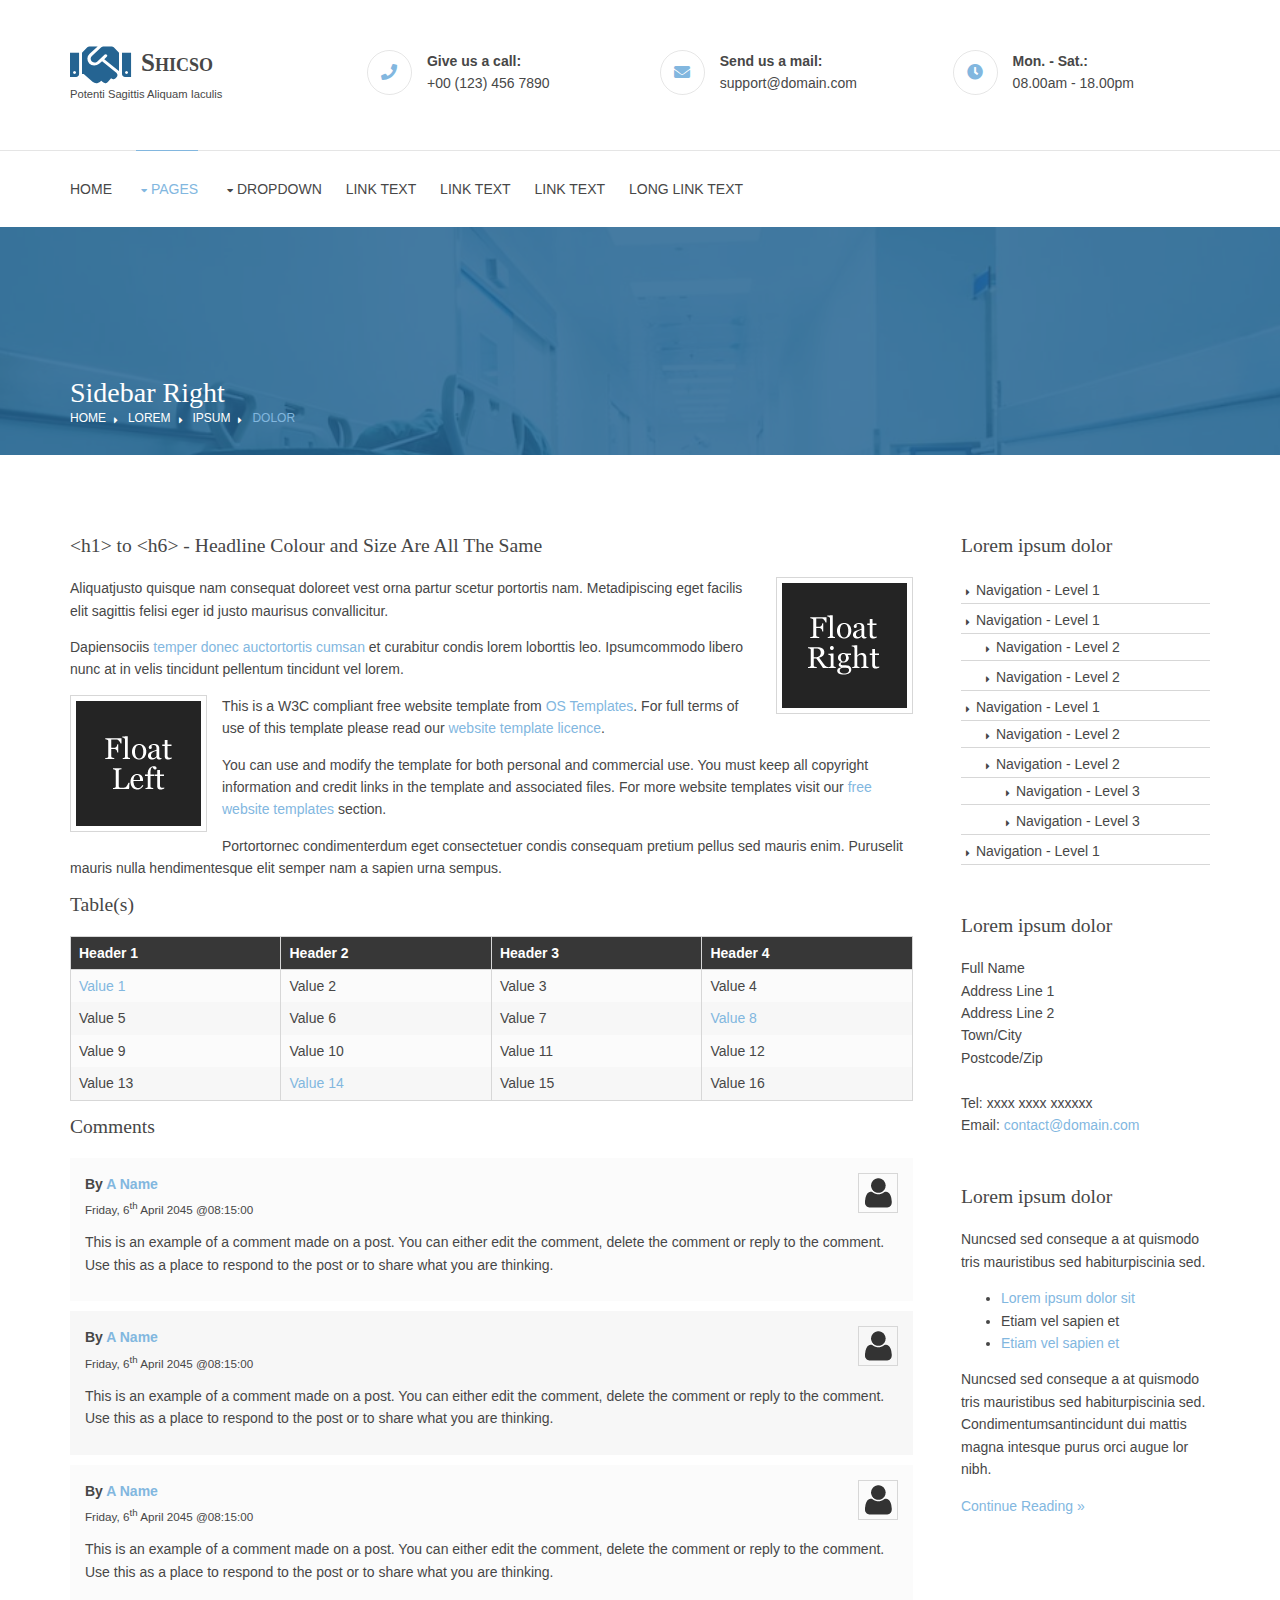
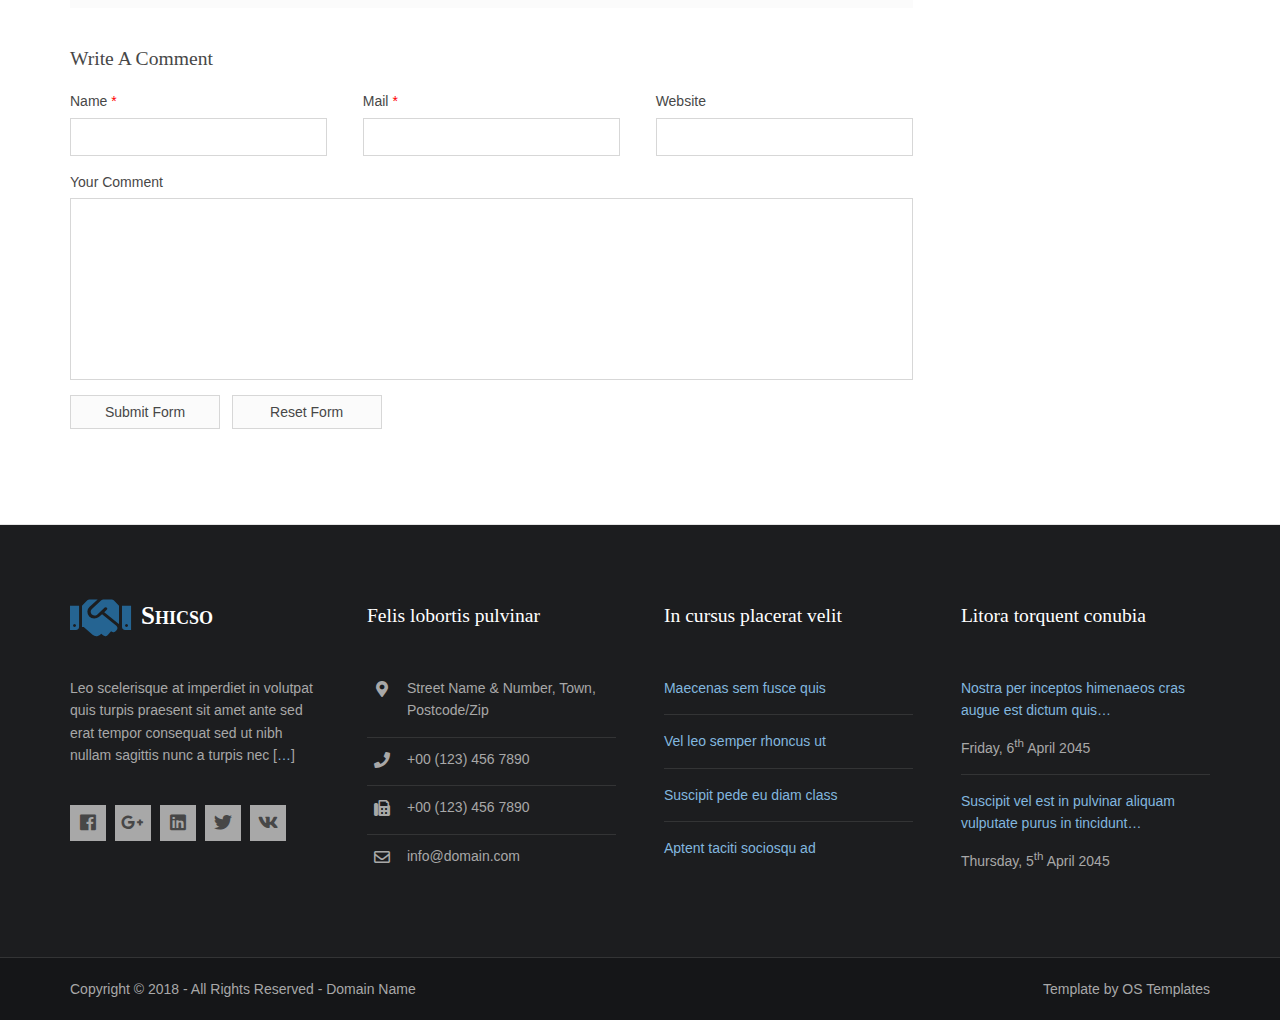
<file: pages/sidebar-right.html>
<!DOCTYPE html>
<!--
Template Name: Shicso
Author: <a href="https://www.os-templates.com/">OS Templates</a>
Author URI: https://www.os-templates.com/
Copyright: OS-Templates.com
Licence: Free to use under our free template licence terms
Licence URI: https://www.os-templates.com/template-terms
-->
<html lang="">
<!-- To declare your language - read more here: https://www.w3.org/International/questions/qa-html-language-declarations -->
<head>
<title>Shicso | Pages | Sidebar Right</title>
<meta charset="utf-8">
<meta name="viewport" content="width=device-width, initial-scale=1.0, maximum-scale=1.0, user-scalable=no">
<link href="../layout/styles/layout.css" rel="stylesheet" type="text/css" media="all">
</head>
<body id="top">
<!-- ################################################################################################ -->
<!-- ################################################################################################ -->
<!-- ################################################################################################ -->
<div class="wrapper row0">
  <header id="header" class="hoc clear"> 
    <!-- ################################################################################################ -->
    <div id="logo" class="one_quarter first">
      <h1 class="logoname clear"><a href="../index.html"><i class="fas fa-handshake"></i> <span>Shicso</span></a></h1>
      <p>Potenti sagittis aliquam iaculis</p>
    </div>
    <div class="three_quarter">
      <ul class="nospace clear">
        <li class="one_third first">
          <div class="block clear"><a href="#"><i class="fas fa-phone"></i></a> <span><strong>Give us a call:</strong> +00 (123) 456 7890</span></div>
        </li>
        <li class="one_third">
          <div class="block clear"><a href="#"><i class="fas fa-envelope"></i></a> <span><strong>Send us a mail:</strong> support@domain.com</span></div>
        </li>
        <li class="one_third">
          <div class="block clear"><a href="#"><i class="fas fa-clock"></i></a> <span><strong> Mon. - Sat.:</strong> 08.00am - 18.00pm</span></div>
        </li>
      </ul>
    </div>
    <!-- ################################################################################################ -->
  </header>
</div>
<!-- ################################################################################################ -->
<!-- ################################################################################################ -->
<!-- ################################################################################################ -->
<div class="wrapper row1">
  <div class="hoc clear"> 
    <!-- ################################################################################################ -->
    <nav id="mainav">
      <ul class="clear">
        <li><a href="../index.html">Home</a></li>
        <li class="active"><a class="drop" href="#">Pages</a>
          <ul>
            <li><a href="gallery.html">Gallery</a></li>
            <li><a href="full-width.html">Full Width</a></li>
            <li><a href="sidebar-left.html">Sidebar Left</a></li>
            <li class="active"><a href="sidebar-right.html">Sidebar Right</a></li>
            <li><a href="basic-grid.html">Basic Grid</a></li>
            <li><a href="font-icons.html">Font Icons</a></li>
          </ul>
        </li>
        <li><a class="drop" href="#">Dropdown</a>
          <ul>
            <li><a href="#">Level 2</a></li>
            <li><a class="drop" href="#">Level 2 + Drop</a>
              <ul>
                <li><a href="#">Level 3</a></li>
                <li><a href="#">Level 3</a></li>
                <li><a href="#">Level 3</a></li>
              </ul>
            </li>
            <li><a href="#">Level 2</a></li>
          </ul>
        </li>
        <li><a href="#">Link Text</a></li>
        <li><a href="#">Link Text</a></li>
        <li><a href="#">Link Text</a></li>
        <li><a href="#">Long Link Text</a></li>
      </ul>
    </nav>
    <!-- ################################################################################################ -->
  </div>
</div>
<!-- ################################################################################################ -->
<!-- ################################################################################################ -->
<!-- ################################################################################################ -->
<div class="wrapper bgded overlay dark" style="background-image:url('../images/demo/backgrounds/01.png');">
  <div id="breadcrumb" class="hoc clear"> 
    <!-- ################################################################################################ -->
    <h6 class="heading">Sidebar Right</h6>
    <ul>
      <li><a href="#">Home</a></li>
      <li><a href="#">Lorem</a></li>
      <li><a href="#">Ipsum</a></li>
      <li><a href="#">Dolor</a></li>
    </ul>
    <!-- ################################################################################################ -->
  </div>
</div>
<!-- ################################################################################################ -->
<!-- ################################################################################################ -->
<!-- ################################################################################################ -->
<div class="wrapper row3">
  <main class="hoc container clear"> 
    <!-- main body -->
    <!-- ################################################################################################ -->
    <div class="content three_quarter first"> 
      <!-- ################################################################################################ -->
      <h1>&lt;h1&gt; to &lt;h6&gt; - Headline Colour and Size Are All The Same</h1>
      <img class="imgr borderedbox inspace-5" src="../images/demo/imgr.gif" alt="">
      <p>Aliquatjusto quisque nam consequat doloreet vest orna partur scetur portortis nam. Metadipiscing eget facilis elit sagittis felisi eger id justo maurisus convallicitur.</p>
      <p>Dapiensociis <a href="#">temper donec auctortortis cumsan</a> et curabitur condis lorem loborttis leo. Ipsumcommodo libero nunc at in velis tincidunt pellentum tincidunt vel lorem.</p>
      <img class="imgl borderedbox inspace-5" src="../images/demo/imgl.gif" alt="">
      <p>This is a W3C compliant free website template from <a href="https://www.os-templates.com/" title="Free Website Templates">OS Templates</a>. For full terms of use of this template please read our <a href="https://www.os-templates.com/template-terms">website template licence</a>.</p>
      <p>You can use and modify the template for both personal and commercial use. You must keep all copyright information and credit links in the template and associated files. For more website templates visit our <a href="https://www.os-templates.com/">free website templates</a> section.</p>
      <p>Portortornec condimenterdum eget consectetuer condis consequam pretium pellus sed mauris enim. Puruselit mauris nulla hendimentesque elit semper nam a sapien urna sempus.</p>
      <h1>Table(s)</h1>
      <div class="scrollable">
        <table>
          <thead>
            <tr>
              <th>Header 1</th>
              <th>Header 2</th>
              <th>Header 3</th>
              <th>Header 4</th>
            </tr>
          </thead>
          <tbody>
            <tr>
              <td><a href="#">Value 1</a></td>
              <td>Value 2</td>
              <td>Value 3</td>
              <td>Value 4</td>
            </tr>
            <tr>
              <td>Value 5</td>
              <td>Value 6</td>
              <td>Value 7</td>
              <td><a href="#">Value 8</a></td>
            </tr>
            <tr>
              <td>Value 9</td>
              <td>Value 10</td>
              <td>Value 11</td>
              <td>Value 12</td>
            </tr>
            <tr>
              <td>Value 13</td>
              <td><a href="#">Value 14</a></td>
              <td>Value 15</td>
              <td>Value 16</td>
            </tr>
          </tbody>
        </table>
      </div>
      <div id="comments">
        <h2>Comments</h2>
        <ul>
          <li>
            <article>
              <header>
                <figure class="avatar"><img src="../images/demo/avatar.png" alt=""></figure>
                <address>
                By <a href="#">A Name</a>
                </address>
                <time datetime="2045-04-06T08:15+00:00">Friday, 6<sup>th</sup> April 2045 @08:15:00</time>
              </header>
              <div class="comcont">
                <p>This is an example of a comment made on a post. You can either edit the comment, delete the comment or reply to the comment. Use this as a place to respond to the post or to share what you are thinking.</p>
              </div>
            </article>
          </li>
          <li>
            <article>
              <header>
                <figure class="avatar"><img src="../images/demo/avatar.png" alt=""></figure>
                <address>
                By <a href="#">A Name</a>
                </address>
                <time datetime="2045-04-06T08:15+00:00">Friday, 6<sup>th</sup> April 2045 @08:15:00</time>
              </header>
              <div class="comcont">
                <p>This is an example of a comment made on a post. You can either edit the comment, delete the comment or reply to the comment. Use this as a place to respond to the post or to share what you are thinking.</p>
              </div>
            </article>
          </li>
          <li>
            <article>
              <header>
                <figure class="avatar"><img src="../images/demo/avatar.png" alt=""></figure>
                <address>
                By <a href="#">A Name</a>
                </address>
                <time datetime="2045-04-06T08:15+00:00">Friday, 6<sup>th</sup> April 2045 @08:15:00</time>
              </header>
              <div class="comcont">
                <p>This is an example of a comment made on a post. You can either edit the comment, delete the comment or reply to the comment. Use this as a place to respond to the post or to share what you are thinking.</p>
              </div>
            </article>
          </li>
        </ul>
        <h2>Write A Comment</h2>
        <form action="#" method="post">
          <div class="one_third first">
            <label for="name">Name <span>*</span></label>
            <input type="text" name="name" id="name" value="" size="22" required>
          </div>
          <div class="one_third">
            <label for="email">Mail <span>*</span></label>
            <input type="email" name="email" id="email" value="" size="22" required>
          </div>
          <div class="one_third">
            <label for="url">Website</label>
            <input type="url" name="url" id="url" value="" size="22">
          </div>
          <div class="block clear">
            <label for="comment">Your Comment</label>
            <textarea name="comment" id="comment" cols="25" rows="10"></textarea>
          </div>
          <div>
            <input type="submit" name="submit" value="Submit Form">
            &nbsp;
            <input type="reset" name="reset" value="Reset Form">
          </div>
        </form>
      </div>
      <!-- ################################################################################################ -->
    </div>
    <!-- ################################################################################################ -->
    <!-- ################################################################################################ -->
    <div class="sidebar one_quarter"> 
      <!-- ################################################################################################ -->
      <h6>Lorem ipsum dolor</h6>
      <nav class="sdb_holder">
        <ul>
          <li><a href="#">Navigation - Level 1</a></li>
          <li><a href="#">Navigation - Level 1</a>
            <ul>
              <li><a href="#">Navigation - Level 2</a></li>
              <li><a href="#">Navigation - Level 2</a></li>
            </ul>
          </li>
          <li><a href="#">Navigation - Level 1</a>
            <ul>
              <li><a href="#">Navigation - Level 2</a></li>
              <li><a href="#">Navigation - Level 2</a>
                <ul>
                  <li><a href="#">Navigation - Level 3</a></li>
                  <li><a href="#">Navigation - Level 3</a></li>
                </ul>
              </li>
            </ul>
          </li>
          <li><a href="#">Navigation - Level 1</a></li>
        </ul>
      </nav>
      <div class="sdb_holder">
        <h6>Lorem ipsum dolor</h6>
        <address>
        Full Name<br>
        Address Line 1<br>
        Address Line 2<br>
        Town/City<br>
        Postcode/Zip<br>
        <br>
        Tel: xxxx xxxx xxxxxx<br>
        Email: <a href="#">contact@domain.com</a>
        </address>
      </div>
      <div class="sdb_holder">
        <article>
          <h6>Lorem ipsum dolor</h6>
          <p>Nuncsed sed conseque a at quismodo tris mauristibus sed habiturpiscinia sed.</p>
          <ul>
            <li><a href="#">Lorem ipsum dolor sit</a></li>
            <li>Etiam vel sapien et</li>
            <li><a href="#">Etiam vel sapien et</a></li>
          </ul>
          <p>Nuncsed sed conseque a at quismodo tris mauristibus sed habiturpiscinia sed. Condimentumsantincidunt dui mattis magna intesque purus orci augue lor nibh.</p>
          <p class="more"><a href="#">Continue Reading &raquo;</a></p>
        </article>
      </div>
      <!-- ################################################################################################ -->
    </div>
    <!-- ################################################################################################ -->
    <!-- / main body -->
    <div class="clear"></div>
  </main>
</div>
<!-- ################################################################################################ -->
<!-- ################################################################################################ -->
<!-- ################################################################################################ -->
<div class="wrapper row4">
  <footer id="footer" class="hoc clear"> 
    <!-- ################################################################################################ -->
    <div class="one_quarter first">
      <h1 class="logoname clear"><a href="../index.html"><i class="fas fa-handshake"></i> <span>Shicso</span></a></h1>
      <p class="btmspace-30">Leo scelerisque at imperdiet in volutpat quis turpis praesent sit amet ante sed erat tempor consequat sed ut nibh nullam sagittis nunc a turpis nec [<a href="#">&hellip;</a>]</p>
      <ul class="faico clear">
        <li><a class="faicon-facebook" href="#"><i class="fab fa-facebook"></i></a></li>
        <li><a class="faicon-google-plus" href="#"><i class="fab fa-google-plus-g"></i></a></li>
        <li><a class="faicon-linkedin" href="#"><i class="fab fa-linkedin"></i></a></li>
        <li><a class="faicon-twitter" href="#"><i class="fab fa-twitter"></i></a></li>
        <li><a class="faicon-vk" href="#"><i class="fab fa-vk"></i></a></li>
      </ul>
    </div>
    <div class="one_quarter">
      <h6 class="heading">Felis lobortis pulvinar</h6>
      <ul class="nospace linklist contact">
        <li><i class="fas fa-map-marker-alt"></i>
          <address>
          Street Name &amp; Number, Town, Postcode/Zip
          </address>
        </li>
        <li><i class="fas fa-phone"></i> +00 (123) 456 7890</li>
        <li><i class="fas fa-fax"></i> +00 (123) 456 7890</li>
        <li><i class="far fa-envelope"></i> info@domain.com</li>
      </ul>
    </div>
    <div class="one_quarter">
      <h6 class="heading">In cursus placerat velit</h6>
      <ul class="nospace linklist">
        <li><a href="#">Maecenas sem fusce quis</a></li>
        <li><a href="#">Vel leo semper rhoncus ut</a></li>
        <li><a href="#">Suscipit pede eu diam class</a></li>
        <li><a href="#">Aptent taciti sociosqu ad</a></li>
      </ul>
    </div>
    <div class="one_quarter">
      <h6 class="heading">Litora torquent conubia</h6>
      <ul class="nospace linklist">
        <li>
          <article>
            <p class="nospace btmspace-10"><a href="#">Nostra per inceptos himenaeos cras augue est dictum quis&hellip;</a></p>
            <time class="block font-xs" datetime="2045-04-06">Friday, 6<sup>th</sup> April 2045</time>
          </article>
        </li>
        <li>
          <article>
            <p class="nospace btmspace-10"><a href="#">Suscipit vel est in pulvinar aliquam vulputate purus in tincidunt&hellip;</a></p>
            <time class="block font-xs" datetime="2045-04-05">Thursday, 5<sup>th</sup> April 2045</time>
          </article>
        </li>
      </ul>
    </div>
    <!-- ################################################################################################ -->
  </footer>
</div>
<!-- ################################################################################################ -->
<!-- ################################################################################################ -->
<!-- ################################################################################################ -->
<div class="wrapper row5">
  <div id="copyright" class="hoc clear"> 
    <!-- ################################################################################################ -->
    <p class="fl_left">Copyright &copy; 2018 - All Rights Reserved - <a href="#">Domain Name</a></p>
    <p class="fl_right">Template by <a target="_blank" href="https://www.os-templates.com/" title="Free Website Templates">OS Templates</a></p>
    <!-- ################################################################################################ -->
  </div>
</div>
<!-- ################################################################################################ -->
<!-- ################################################################################################ -->
<!-- ################################################################################################ -->
<a id="backtotop" href="#top"><i class="fas fa-chevron-up"></i></a>
<!-- JAVASCRIPTS -->
<script src="../layout/scripts/jquery.min.js"></script>
<script src="../layout/scripts/jquery.backtotop.js"></script>
<script src="../layout/scripts/jquery.mobilemenu.js"></script>
</body>
</html>
</file>
<file: layout/styles/layout.css>
@charset "utf-8";
/*
Template Name: Shicso
Author: <a href="https://www.os-templates.com/">OS Templates</a>
Author URI: https://www.os-templates.com/
Copyright: OS-Templates.com
Licence: Free to use under our free template licence terms
Licence URI: https://www.os-templates.com/template-terms
File: Layout CSS
*/

@import url("fontawesome-free/css/fontawesome-all.min.css");
@import url("framework.css");

/* Rows
--------------------------------------------------------------------------------------------------------------- */
.row0, .row0 a{}
.row1{border-top:1px solid;}
.row2, .row2 a{}
.row3{border-bottom:1px solid;}
.row4{border-bottom:1px solid;}
.row5, .row5 a{}


/* Header
--------------------------------------------------------------------------------------------------------------- */
#header{padding:50px 0;}

#header #logo{}
#header #logo *{margin:0; padding:0; line-height:1;}
#header #logo h1{margin-top:-10px;}
#header #logo p{font-size:.8rem; text-transform:capitalize;}

#header ul{}
#header ul li{}
#header ul li div{position:relative; min-height:45px; padding:0 0 0 60px; line-height:1;}
#header ul li div i{position:absolute; top:0; left:0; width:45px; height:45px; line-height:43px; font-size:16px; text-align:center; border:1px solid; border-radius:50%;}
#header ul li div span{display:block; padding:4px 0 0 0;}
#header ul li div strong{display:block; margin:0 0 8px 0;}

#header div:last-child{margin-bottom:0;}/* Used when elements stack in small viewports */


/* Page Intro
--------------------------------------------------------------------------------------------------------------- */
#pageintro{padding:220px 0;}

#pageintro article{}
#pageintro .heading{font-size:5rem; font-weight:700;}
#pageintro footer{margin-top:50px;}


/* Content Area
--------------------------------------------------------------------------------------------------------------- */
.container{padding:80px 0;}

/* Content */
.container .content{}

.sectiontitle{display:block; max-width:55%; margin:0 auto 80px; text-align:center;}
.sectiontitle *{margin:0;}

/* Latest */
.latest{}
.latest > li:last-child{margin-bottom:0;}/* Used when elements stack in small viewports */
.latest article{}
.latest article time{display:block; margin:0 0 20px 0; padding:0; font-style:normal; font-size:.8rem; line-height:1;}
.latest article .excerpt .meta{margin:0 0 30px 0; padding:0; list-style:none; text-align:left;}
.latest article .excerpt .meta li{display:inline-block; font-size:.8rem;}
.latest article .excerpt .meta li::after{margin-left:5px; content:"|";}
.latest article .excerpt .meta li:last-child::after{margin:0; content:"";}

/* Comments */
#comments ul{margin:0 0 40px 0; padding:0; list-style:none;}
#comments li{margin:0 0 10px 0; padding:15px;}
#comments .avatar{float:right; margin:0 0 10px 10px; padding:3px; border:1px solid;}
#comments address{font-weight:bold;}
#comments time{font-size:smaller;}
#comments .comcont{display:block; margin:0; padding:0;}
#comments .comcont p{margin:10px 5px 10px 0; padding:0;}

#comments form{display:block; width:100%;}
#comments input, #comments textarea{width:100%; padding:10px; border:1px solid;}
#comments textarea{overflow:auto;}
#comments div{margin-bottom:15px;}
#comments input[type="submit"], #comments input[type="reset"]{display:inline-block; width:auto; min-width:150px; margin:0; padding:8px 5px; cursor:pointer;}

/* Sidebar */
.container .sidebar{}

.sidebar .sdb_holder{margin-bottom:50px;}
.sidebar .sdb_holder:last-child{margin-bottom:0;}


/* Shout
--------------------------------------------------------------------------------------------------------------- */
#shout{text-align:center;}

#shout *{margin:0; padding:0;}
#shout article{display:block; max-width:75%; margin:0 auto;}
#shout article .heading{margin-bottom:20px;}


/* Services
--------------------------------------------------------------------------------------------------------------- */
#services{text-align:center;}

#services li{margin-bottom:30px; padding:25px 0 0 0;}
#services li:nth-last-child(-n+3){margin-bottom:0;}/* Removes bottom margin from the last four items - margin is restored in the media queries when items stack */
#services li:nth-child(3n+1){margin-left:0; clear:left;}/* Removes the need to add class="first" */
#services li article{display:block; position:relative; padding:40px 25px 30px;}
#services li article *{margin:0; padding:0;}
#services li article > a > i{display:block; position:absolute; top:-25px; left:10px; width:50px; height:50px; line-height:48px; border:1px solid; border-radius:50%; font-size:1.8rem; z-index:1;}
#services li article .heading{margin-bottom:15px; font-weight:700;}
#services li article footer{margin-top:20px; font-size:2.5rem;}


/* Click to Action
--------------------------------------------------------------------------------------------------------------- */
#cta{}

#cta > :first-child{margin-top:10px; font-weight:700; text-transform:uppercase;}
#cta > :last-child{margin-bottom:0;}/* Used when elements stack in smaller viewports */
#cta footer{text-align:center;}
#cta footer a{display:block;}


/* Team
--------------------------------------------------------------------------------------------------------------- */
#team{}

#team li:last-child{margin-bottom:0;}/* Used when elements stack in small viewports */
#team article{display:block; text-align:center; padding:35px 25px;}
#team article *{margin:0; padding:0;}
#team article figure{}
#team article figure a{margin-bottom:35px;}
#team article figure .imgover::before, #team article figure img{border-radius:50%;}
#team article figure .imgover > img {width: 20vw !important; height: 30vh !important;}
#team article figure figcaption{line-height:1;}
#team article em{display:block; margin-bottom:25px; font-style:normal; font-size:.8rem;}
#team article p{}
#team article footer{margin-top:35px;}
#team article footer .faico{display:block; text-align:center;}
#team article footer .faico li{display:inline-block; margin:0 12px 0 0;}
#team article footer .faico a{display:block; width:auto; height:auto; line-height:1; font-size:1.2rem;}


/* Testimonials
--------------------------------------------------------------------------------------------------------------- */
#testimonials{}

#testimonials li:last-child{margin-bottom:0;}/* Used when elements stack in smaller viewports */
#testimonials blockquote{display:block; position:relative; width:100%; margin:0 0 30px 0; padding:20px; line-height:1.4; z-index:1;}
#testimonials blockquote::before{display:block; position:absolute; top:10px; left:10px; font-family:"Font Awesome\ 5 Free"; font-weight:900; font-size:32px; line-height:32px; content:"\f10d"; z-index:-1;}
#testimonials blockquote::after{display:block; position:absolute; bottom:-15px; left:30px; width:0; height:0; content:""; border:15px solid transparent; border-bottom:none;}
#testimonials figure{}
#testimonials figure *{margin:0; line-height:1;}
#testimonials figure img{float:left; margin:0 15px;}
#testimonials figcaption{float:left; margin-top:10px;}
#testimonials figcaption .heading{font-size:1.2rem; font-weight:700;}
#testimonials figcaption em{font-size:.8rem;}
#testimonials footer{text-align:center;}


/* Footer
--------------------------------------------------------------------------------------------------------------- */
#footer{padding:80px 0;}

#footer .heading{margin-bottom:50px;}

#footer .logoname{margin:-12px 0 35px;}
#footer .logoname *{margin:0; padding:0; line-height:1;}

#footer .linklist li{display:block; margin-bottom:15px; padding:0 0 15px 0; border-bottom:1px solid;}
#footer .linklist li:last-child{margin:0; padding:0; border:none;}
#footer .linklist li::before, #footer .linklist li::after{display:table; content:"";}
#footer .linklist li, #footer .linklist li::after{clear:both;}

#footer .contact{}
#footer .contact.linklist li{margin-bottom:10px;}
#footer .contact.linklist li, #footer .contact.linklist li:last-child{position:relative; padding-left:40px;}
#footer .contact li *{margin:0; padding:0; line-height:1.6;}
#footer .contact li i{display:block; position:absolute; top:0; left:0; width:30px; font-size:16px; text-align:center;}


/* Copyright
--------------------------------------------------------------------------------------------------------------- */
#copyright{padding:20px 0;}
#copyright *{margin:0; padding:0;}


/* Transition Fade
This gives a smooth transition to "ALL" elements used in the layout - other than the navigation form used in mobile devices
If you don't want it to fade all elements, you have to list the ones you want to be faded individually
Delete it completely to stop fading
--------------------------------------------------------------------------------------------------------------- */
*, *::before, *::after{transition:all .3s ease-in-out;}
#mainav form *{transition:none !important;}


/* ------------------------------------------------------------------------------------------------------------ */
/* ------------------------------------------------------------------------------------------------------------ */
/* ------------------------------------------------------------------------------------------------------------ */
/* ------------------------------------------------------------------------------------------------------------ */
/* ------------------------------------------------------------------------------------------------------------ */


/* Navigation
--------------------------------------------------------------------------------------------------------------- */
nav ul, nav ol{margin:0; padding:0; list-style:none;}

#mainav, #breadcrumb, .sidebar nav{line-height:normal;}
#mainav .drop::after, #mainav li li .drop::after, #breadcrumb li a::after, .sidebar nav a::after{position:absolute; font-family:"Font Awesome\ 5 Free"; font-weight:900; font-size:10px; line-height:10px;}

/* Top Navigation */
#mainav{position:relative; margin-top:-1px; z-index:999;}
#mainav ul{text-transform:uppercase;}
#mainav ul ul{position:absolute; width:180px; text-transform:none;}
#mainav ul ul ul{left:180px; top:0;}
#mainav li{display:inline-block; position:relative; margin:0 20px 0 0; padding:0;}
#mainav li:last-child{margin-right:0;}
#mainav li li{width:100%; margin:0;}
#mainav li a{display:block; padding:30px 0; border:solid; border-width:1px 0 0 0;}
#mainav li li a{border-width:0 0 1px 0;}
#mainav .drop{padding-left:15px;}
#mainav li li a, #mainav li li .drop{display:block; margin:0; padding:10px 15px;}
#mainav .drop::after, #mainav li li .drop::after{content:"\f0d7";}
#mainav .drop::after{top:35px; left:5px;}
#mainav li li .drop::after{top:15px; left:5px;}
#mainav ul ul{visibility:hidden; opacity:0;}
#mainav ul li:hover > ul{visibility:visible; opacity:1;}

#mainav form{display:none; width:100%; margin:0; padding:0;}
#mainav form select, #mainav form select option{display:block; cursor:pointer; outline:none;}
#mainav form select{width:100%; padding:5px; border:1px solid;}
#mainav form select option{margin:5px; padding:0; border:none;}

/* Breadcrumb */
#breadcrumb{padding:150px 0 30px;}
#breadcrumb ul{margin:0; padding:0; list-style:none; text-transform:uppercase;}
#breadcrumb li{display:inline-block; margin:0 6px 0 0; padding:0;}
#breadcrumb li a{display:block; position:relative; margin:0; padding:0 12px 0 0; font-size:12px;}
#breadcrumb li a::after{top:4px; right:0; content:"\f0da";}
#breadcrumb li:last-child a{margin:0; padding:0;}
#breadcrumb li:last-child a::after{display:none;}
#breadcrumb .heading{margin:0; font-size:2rem;}

/* Sidebar Navigation */
.sidebar nav{display:block; width:100%;}
.sidebar nav li{margin:0 0 3px 0; padding:0;}
.sidebar nav a{display:block; position:relative; margin:0; padding:5px 10px 5px 15px; text-decoration:none; border:solid; border-width:0 0 1px 0;}
.sidebar nav a::after{top:10px; left:5px; content:"\f0da";}
.sidebar nav ul ul a{padding-left:35px;}
.sidebar nav ul ul a::after{left:25px;}
.sidebar nav ul ul ul a{padding-left:55px;}
.sidebar nav ul ul ul a::after{left:45px;}

/* Pagination */
.pagination{display:block; width:100%; text-align:center; clear:both;}
.pagination li{display:inline-block; margin:0 2px 0 0;}
.pagination li:last-child{margin-right:0;}
.pagination a, .pagination strong{display:block; padding:8px 11px; border:1px solid; background-clip:padding-box; font-weight:normal;}

/* Back to Top */
#backtotop{z-index:999; display:inline-block; position:fixed; visibility:hidden; bottom:20px; right:20px; width:36px; height:36px; line-height:36px; font-size:16px; text-align:center; opacity:.2;}
#backtotop i{display:block; width:100%; height:100%; line-height:inherit;}
#backtotop.visible{visibility:visible; opacity:.5;}
#backtotop:hover{opacity:1;}


/* Tables
--------------------------------------------------------------------------------------------------------------- */
table, th, td{border:1px solid; border-collapse:collapse; vertical-align:top;}
table, th{table-layout:auto;}
table{width:100%; margin-bottom:15px;}
th, td{padding:5px 8px;}
td{border-width:0 1px;}


/* Gallery
--------------------------------------------------------------------------------------------------------------- */
#gallery{display:block; width:100%; margin-bottom:50px;}
#gallery figure figcaption{display:block; width:100%; clear:both;}
#gallery li{margin-bottom:30px;}


/* Font Awesome Social Icons
--------------------------------------------------------------------------------------------------------------- */
.faico{margin:0; padding:0; list-style:none;}
.faico li{display:inline-block; margin:8px 5px 0 0; padding:0; line-height:normal;}
.faico li:last-child{margin-right:0;}
.faico a{display:inline-block; width:36px; height:36px; line-height:36px; font-size:18px; text-align:center;}

.faico a{color:#474747; background-color:#A8A8A8;}
.faico a:hover{color:#FFFFFF;}

.faicon-dribble:hover{background-color:#EA4C89;}
.faicon-facebook:hover{background-color:#3B5998;}
.faicon-google-plus:hover{background-color:#DB4A39;}
.faicon-linkedin:hover{background-color:#0E76A8;}
.faicon-twitter:hover{background-color:#00ACEE;}
.faicon-vk:hover{background-color:#4E658E;}


/* ------------------------------------------------------------------------------------------------------------ */
/* ------------------------------------------------------------------------------------------------------------ */
/* ------------------------------------------------------------------------------------------------------------ */
/* ------------------------------------------------------------------------------------------------------------ */
/* ------------------------------------------------------------------------------------------------------------ */


/* Colours
--------------------------------------------------------------------------------------------------------------- */
body{color:#A8A8A8; background-color:#151618;}
a{color:#82B7DF;}
a:active, a:focus{background:transparent;}/* IE10 + 11 Bugfix - prevents grey background */
hr, .borderedbox{border-color:#D7D7D7;}
label span{color:#FF0000; background-color:inherit;}
input:focus, textarea:focus, *:required:focus{border-color:#82B7DF;}

.overlay{color:#FFFFFF; background-color:inherit;}
.overlay::after{color:inherit; background-color:rgba(0,0,0,.55);}
.overlay.dark::after{color:inherit; background-color:rgba(37,100,146,.85)/* #256492 */;}
.overlay.light::after{background-color:rgba(130,183,223,.65)/* #82B7DF */;}

.btn, .btn.inverse:hover{color:#FFFFFF; background-color:#82B7DF; border-color:#82B7DF;}
.btn:hover, .btn.inverse{color:inherit; background-color:transparent; border-color:inherit;}

.imgover:hover::before{background:rgba(37,100,146,.35)/* #256492 */;}
.imgover, .imgover:hover::after{color:#FFFFFF;}

.heading.underline::after{background-color:#256492;}

.logoname{color:inherit;}
.logoname i{color:#256492;}


/* Rows */
.row0{color:#474747; background-color:#FFFFFF;}
.row1{color:#474747; background-color:#FFFFFF; border-color:rgba(0,0,0,.1);}
.row2{color:#474747; background-color:#F4F4F4;}
.row3{color:#474747; background-color:#FFFFFF; border-color:rgba(0,0,0,.1);}
.row4{color:#A8A8A8; background-color:#1C1D1F; border-color:rgba(255,255,255,.1);}
.row5, .row5 a{color:#A8A8A8; background-color:#151618;}


/* Header */
#header #logo .logoname a{color:inherit;}
#header ul li div i{border-color:rgba(0,0,0,.1);}


/* Page Intro */
#pageintro{color:#FFFFFF;}


/* Services */
#services li article{color:#FFFFFF; background-color:#82B7DF;}
#services li:nth-child(even) article{background-color:#256492;}
#services li article a{color:inherit;}
#services li article > a > i{color:#474747; background:#FFFFFF; border-color:rgba(0,0,0,.1); box-shadow:2px 3px 0px 0px rgba(0,0,0,.3);}
#services li article:hover > a > i{color:#82B7DF;}
#services li:nth-child(odd) article:hover footer i{color:#256492;}
#services li:nth-child(even) article:hover footer i{color:#82B7DF;}


/* Click to Action */
#cta .btn{color:#256492; background-color:#FFFFFF; border-color:#256492;}
#cta .btn:hover{color:inherit; background-color:transparent; border-color:inherit;}


/* Team */
#team article{box-shadow:0px 0px 15px rgba(0,0,0,.1);}
#team article:hover{color:inherit; background-color:#F4F4F4;}
#team article footer .faico a{color:inherit; background:transparent;}
#team article footer .faico .faicon-dribble:hover{color:#EA4C89;}
#team article footer .faico .faicon-facebook:hover{color:#3B5998;}
#team article footer .faico .faicon-google-plus:hover{color:#DB4A39;}
#team article footer .faico .faicon-linkedin:hover{color:#0E76A8;}
#team article footer .faico .faicon-twitter:hover{color:#00ACEE;}
#team article footer .faico .faicon-vk:hover{color:#4E658E;}


/* Testimonials */
#testimonials blockquote{color:inherit; background-color:#F4F4F4;}
#testimonials blockquote::before{color:#FFFFFF;}
#testimonials blockquote::after{border-top-color:#F4F4F4;}


/* Footer */
#footer .heading, #footer .logoname a{color:#FFFFFF;}
#footer hr, #footer .borderedbox, #footer .linklist li{border-color:rgba(255,255,255,.1);}


/* Navigation */
#mainav{}
#mainav li a{color:inherit; border-color:transparent;}
#mainav .active a, #mainav a:hover, #mainav li:hover > a{color:#82B7DF; background-color:#FFFFFF; border-color:#82B7DF;}
#mainav li li a, #mainav .active li a{color:#474747; background-color:rgba(255,255,255,.8); border-color:#FFFFFF;}
#mainav li li:hover > a, #mainav .active .active > a{color:#82B7DF; background-color:#FFFFFF; border-color:#82B7DF;}
#mainav form select{color:#474747; background-color:#FFFFFF; border-color:#82B7DF;}

#breadcrumb a{color:inherit; background-color:inherit;}
#breadcrumb li:last-child a{color:#82B7DF;}

.container .sidebar nav a{color:inherit; border-color:#D7D7D7;}
.container .sidebar nav a:hover{color:#82B7DF;}

.pagination a, .pagination strong{border-color:#D7D7D7;}
.pagination .current *{color:#FFFFFF; background-color:#82B7DF;}

#backtotop{color:#FFFFFF; background-color:#82B7DF;}


/* Tables + Comments */
table, th, td, #comments .avatar, #comments input, #comments textarea{border-color:#D7D7D7;}
#comments input:focus, #comments textarea:focus, #comments *:required:focus{border-color:#82B7DF;}
th{color:#FFFFFF; background-color:#373737;}
tr, #comments li, #comments input[type="submit"], #comments input[type="reset"]{color:inherit; background-color:#FBFBFB;}
tr:nth-child(even), #comments li:nth-child(even){color:inherit; background-color:#F7F7F7;}
table a, #comments a{background-color:inherit;}


/* ------------------------------------------------------------------------------------------------------------ */
/* ------------------------------------------------------------------------------------------------------------ */
/* ------------------------------------------------------------------------------------------------------------ */
/* ------------------------------------------------------------------------------------------------------------ */
/* ------------------------------------------------------------------------------------------------------------ */


/* Media Queries
--------------------------------------------------------------------------------------------------------------- */
@-ms-viewport{width:device-width;}


/* Max Wrapper Width - Laptop, Desktop etc.
--------------------------------------------------------------------------------------------------------------- */
@media screen and (min-width:1140px){
	.hoc{max-width:1140px;}
}

@media screen and (min-width:978px) and (max-width:1140px){
	.hoc{max-width:95%;}
}


/* Mobile Devices
--------------------------------------------------------------------------------------------------------------- */
@media screen and (max-width:978px){
	.hoc{max-width:90%;}

	#header{}

	#mainav{position:inherit; margin-top:0; padding:30px 0;}
	#mainav ul{display:none;}
	#mainav form{display:block;}

	#breadcrumb{}

	.container{}
	#comments input[type="reset"]{margin-top:10px;}
	.pagination li{display:inline-block; margin:0 5px 5px 0;}

	#footer{}

	#copyright{}
	#copyright p:first-of-type{margin-bottom:10px;}
}

@media screen and (max-width:790px){
	.imgl, .imgr{display:inline-block; float:none; margin:0 0 10px 0;}
	.fl_left, .fl_right{display:block; float:none;}
	.group .group > *:last-child, .clear .clear > *:last-child, .clear .group > *:last-child, .group .clear > *:last-child{margin-bottom:0;}/* Experimental - Needs more testing in different situations, stops double margin when stacking */
	.one_half, .one_third, .two_third, .one_quarter, .two_quarter, .three_quarter{display:block; float:none; width:auto; margin:0 0 30px 0; padding:0;}

	#header{}

	#pageintro{padding:150px 0;}
	#pageintro .heading{font-size:2rem;}

	.sectiontitle{max-width:none;}

	#shout article{max-width:none; margin:auto;}
	#shout article .heading{font-size:2rem;}

	#services li:nth-last-child(-n+3){margin-bottom:30px;}

	#cta > :first-child{margin-top:0; text-align:center;}
	#cta footer a{display:inline-block;}

	#footer{padding-bottom:50px;}/* Not required, just looks a little better */
}


/* Other
--------------------------------------------------------------------------------------------------------------- */
@media screen and (max-width:650px){
	.scrollable{display:block; width:100%; margin:0 0 30px 0; padding:0 0 15px 0; overflow:auto; overflow-x:scroll;}
	.scrollable table{margin:0; padding:0; white-space:nowrap;}

	.inline li{display:block; margin-bottom:10px;}
	.pushright li{margin-right:0;}

	.font-x2{font-size:1.6rem;}
	.font-x3{font-size:1.8rem;}
}
</file>
